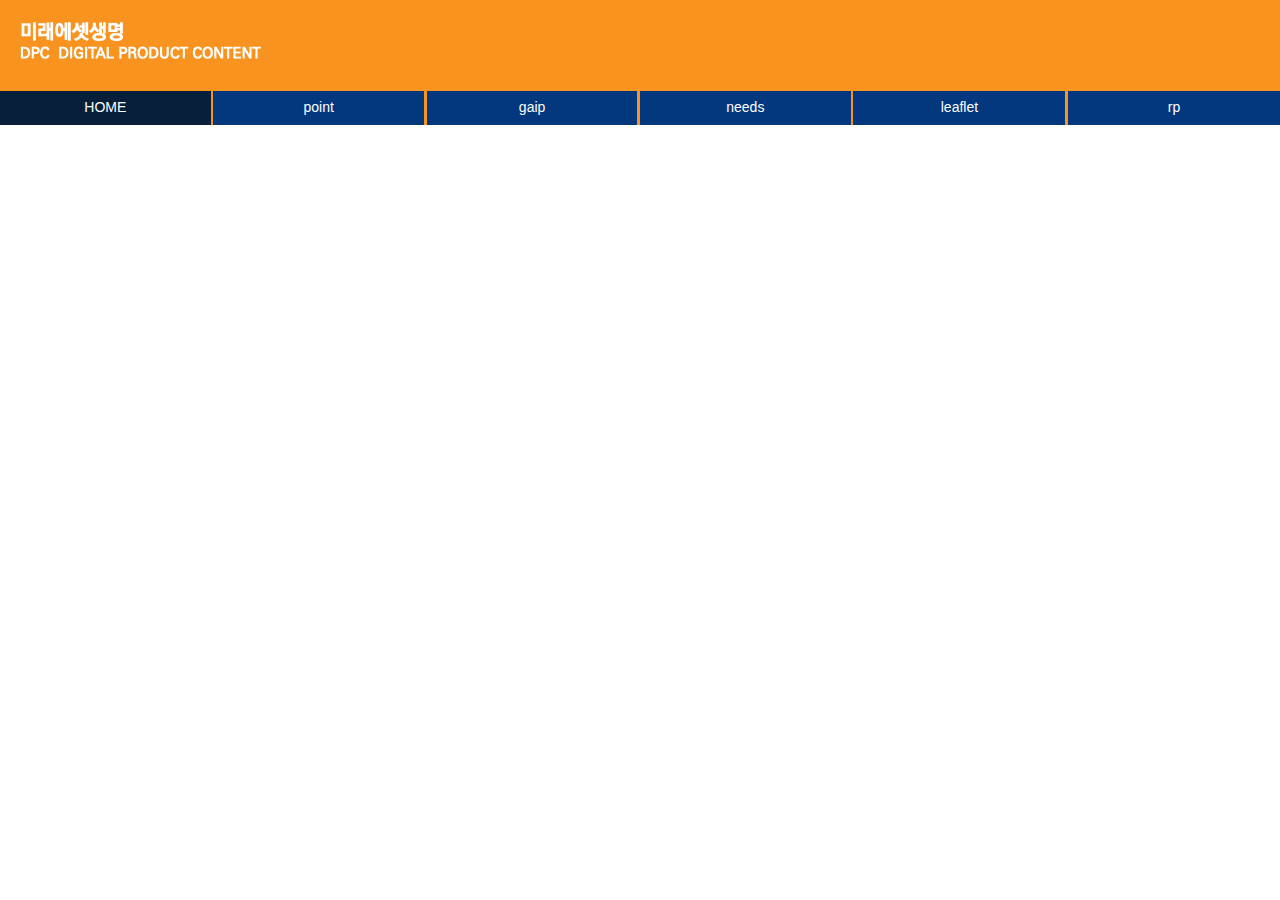
<file: index.html>
<!DOCTYPE html>
<html class="nojs html css_verticalspacer" lang="en-GB">
 <head>

  <meta http-equiv="Content-type" content="text/html;charset=UTF-8"/>
  <meta name="generator" content="2018.1.1.386"/>
  <meta name="viewport" content="width=device-width, initial-scale=1.0"/>
  
  <script type="text/javascript">
   // Update the 'nojs'/'js' class on the html node
document.documentElement.className = document.documentElement.className.replace(/\bnojs\b/g, 'js');

// Check that all required assets are uploaded and up-to-date
if(typeof Muse == "undefined") window.Muse = {}; window.Muse.assets = {"required":["museutils.js", "museconfig.js", "jquery.watch.js", "jquery.musemenu.js", "jquery.museresponsive.js", "require.js", "index.css"], "outOfDate":[]};
</script>
  
  <title>HOME</title>
  <!-- CSS -->
  <link rel="stylesheet" type="text/css" href="css/site_global.css?crc=444006867"/>
  <link rel="stylesheet" type="text/css" href="css/index.css?crc=63461495" id="pagesheet"/>
  <!-- IE-only CSS -->
  <!--[if lt IE 9]>
  <link rel="stylesheet" type="text/css" href="css/nomq_index.css?crc=303362647" id="nomq_pagesheet"/>
  <![endif]-->
  <!-- JS includes -->
  <!--[if lt IE 9]>
  <script src="scripts/html5shiv.js?crc=4241844378" type="text/javascript"></script>
  <![endif]-->
   </head>
 <body>

  <div class="breakpoint active" id="bp_infinity" data-min-width="641"><!-- responsive breakpoint node -->
   <div class="clearfix borderbox" id="page"><!-- group -->
    <div class="clearfix grpelem" id="pu94"><!-- group -->
     <div class="browser_width grpelem shared_content" id="u94-bw" data-content-guid="u94-bw_content">
      <div id="u94"><!-- simple frame --></div>
     </div>
     <div class="browser_width grpelem" id="menuu262-bw">
      <nav class="MenuBar clearfix" id="menuu262"><!-- horizontal box -->
       <div class="MenuItemContainer clearfix grpelem" id="u263"><!-- vertical box -->
        <a class="nonblock nontext MenuItem MenuItemWithSubMenu MuseMenuActive borderbox clearfix colelem" id="u264" href="index.html"><!-- horizontal box --><div class="MenuItemLabel NoWrap clearfix grpelem" id="u266-4"><!-- content --><p class="shared_content" data-content-guid="u266-4_0_content">HOME</p></div></a>
       </div>
       <div class="MenuItemContainer clearfix grpelem" id="u270"><!-- vertical box -->
        <a class="nonblock nontext MenuItem MenuItemWithSubMenu borderbox clearfix colelem" id="u273" href="point.html"><!-- horizontal box --><div class="MenuItemLabel NoWrap clearfix grpelem" id="u276-4"><!-- content --><p class="shared_content" data-content-guid="u276-4_0_content">point</p></div></a>
       </div>
       <div class="MenuItemContainer clearfix grpelem" id="u1886"><!-- vertical box -->
        <a class="nonblock nontext MenuItem MenuItemWithSubMenu borderbox clearfix colelem" id="u1887" href="gaip.html"><!-- horizontal box --><div class="MenuItemLabel NoWrap clearfix grpelem" id="u1890-4"><!-- content --><p class="shared_content" data-content-guid="u1890-4_0_content">gaip</p></div></a>
       </div>
       <div class="MenuItemContainer clearfix grpelem" id="u307"><!-- vertical box -->
        <a class="nonblock nontext MenuItem MenuItemWithSubMenu borderbox clearfix colelem" id="u308" href="needs.html"><!-- horizontal box --><div class="MenuItemLabel NoWrap clearfix grpelem" id="u311-4"><!-- content --><p class="shared_content" data-content-guid="u311-4_0_content">needs</p></div></a>
       </div>
       <div class="MenuItemContainer clearfix grpelem" id="u328"><!-- vertical box -->
        <a class="nonblock nontext MenuItem MenuItemWithSubMenu borderbox clearfix colelem" id="u331" href="leaflet.html"><!-- horizontal box --><div class="MenuItemLabel NoWrap clearfix grpelem" id="u334-4"><!-- content --><p class="shared_content" data-content-guid="u334-4_0_content">leaflet</p></div></a>
       </div>
       <div class="MenuItemContainer clearfix grpelem" id="u349"><!-- vertical box -->
        <a class="nonblock nontext MenuItem MenuItemWithSubMenu borderbox clearfix colelem" id="u352" href="rp.html"><!-- horizontal box --><div class="MenuItemLabel NoWrap clearfix grpelem" id="u355-4"><!-- content --><p class="shared_content" data-content-guid="u355-4_0_content">rp</p></div></a>
       </div>
      </nav>
     </div>
    </div>
    <img class="temp_no_img_src" id="u1268-6" alt="미래에셋생명 DPC DIGITAL PRODUCT CONTENT" width="270" height="49" data-orig-src="images/u1268-6.png?crc=3860442272" src="images/blank.gif?crc=4208392903"/><!-- rasterized frame -->
    <div class="verticalspacer" data-offset-top="125" data-content-above-spacer="125" data-content-below-spacer="375" data-sizePolicy="fixed" data-pintopage="page_fixedLeft"></div>
   </div>
  </div>
  <div class="breakpoint" id="bp_640" data-min-width="361" data-max-width="640"><!-- responsive breakpoint node -->
   <div class="clearfix borderbox temp_no_id" data-orig-id="page"><!-- group -->
    <div class="clearfix grpelem temp_no_id" data-orig-id="pu94"><!-- group -->
     <span class="browser_width grpelem placeholder" data-placeholder-for="u94-bw_content"><!-- placeholder node --></span>
     <div class="browser_width grpelem temp_no_id" data-orig-id="menuu262-bw">
      <nav class="MenuBar clearfix temp_no_id" data-orig-id="menuu262"><!-- horizontal box -->
       <div class="MenuItemContainer clearfix grpelem temp_no_id" data-orig-id="u263"><!-- vertical box -->
        <a class="nonblock nontext MenuItem MenuItemWithSubMenu MuseMenuActive borderbox clearfix colelem temp_no_id" href="index.html" data-orig-id="u264"><!-- horizontal box --><div class="MenuItemLabel NoWrap clearfix grpelem temp_no_id" data-orig-id="u266-4"><!-- content --><span class="placeholder" data-placeholder-for="u266-4_0_content"><!-- placeholder node --></span></div></a>
       </div>
       <div class="MenuItemContainer clearfix grpelem temp_no_id" data-orig-id="u270"><!-- vertical box -->
        <a class="nonblock nontext MenuItem MenuItemWithSubMenu borderbox clearfix colelem temp_no_id" href="point.html" data-orig-id="u273"><!-- horizontal box --><div class="MenuItemLabel NoWrap clearfix grpelem temp_no_id" data-orig-id="u276-4"><!-- content --><span class="placeholder" data-placeholder-for="u276-4_0_content"><!-- placeholder node --></span></div></a>
       </div>
       <div class="MenuItemContainer clearfix grpelem temp_no_id" data-orig-id="u1886"><!-- vertical box -->
        <a class="nonblock nontext MenuItem MenuItemWithSubMenu borderbox clearfix colelem temp_no_id" href="gaip.html" data-orig-id="u1887"><!-- horizontal box --><div class="MenuItemLabel NoWrap clearfix grpelem temp_no_id" data-orig-id="u1890-4"><!-- content --><span class="placeholder" data-placeholder-for="u1890-4_0_content"><!-- placeholder node --></span></div></a>
       </div>
       <div class="MenuItemContainer clearfix grpelem temp_no_id" data-orig-id="u307"><!-- vertical box -->
        <a class="nonblock nontext MenuItem MenuItemWithSubMenu borderbox clearfix colelem temp_no_id" href="needs.html" data-orig-id="u308"><!-- horizontal box --><div class="MenuItemLabel NoWrap clearfix grpelem temp_no_id" data-orig-id="u311-4"><!-- content --><span class="placeholder" data-placeholder-for="u311-4_0_content"><!-- placeholder node --></span></div></a>
       </div>
       <div class="MenuItemContainer clearfix grpelem temp_no_id" data-orig-id="u328"><!-- vertical box -->
        <a class="nonblock nontext MenuItem MenuItemWithSubMenu borderbox clearfix colelem temp_no_id" href="leaflet.html" data-orig-id="u331"><!-- horizontal box --><div class="MenuItemLabel NoWrap clearfix grpelem temp_no_id" data-orig-id="u334-4"><!-- content --><span class="placeholder" data-placeholder-for="u334-4_0_content"><!-- placeholder node --></span></div></a>
       </div>
       <div class="MenuItemContainer clearfix grpelem temp_no_id" data-orig-id="u349"><!-- vertical box -->
        <a class="nonblock nontext MenuItem MenuItemWithSubMenu borderbox clearfix colelem temp_no_id" href="rp.html" data-orig-id="u352"><!-- horizontal box --><div class="MenuItemLabel NoWrap clearfix grpelem temp_no_id" data-orig-id="u355-4"><!-- content --><span class="placeholder" data-placeholder-for="u355-4_0_content"><!-- placeholder node --></span></div></a>
       </div>
      </nav>
     </div>
    </div>
    <img class="temp_no_id temp_no_img_src" alt="미래에셋생명 DPC DIGITAL PRODUCT CONTENT" width="254" height="48" data-orig-src="images/u1268-62.png?crc=4273820994" data-orig-id="u1268-6" src="images/blank.gif?crc=4208392903"/><!-- rasterized frame -->
    <div class="verticalspacer shared_content" data-offset-top="136" data-content-above-spacer="136" data-content-below-spacer="364" data-sizePolicy="fixed" data-pintopage="page_fixedLeft" data-content-guid="page_2_content"></div>
   </div>
  </div>
  <div class="breakpoint" id="bp_360" data-max-width="360"><!-- responsive breakpoint node -->
   <div class="clearfix borderbox temp_no_id" data-orig-id="page"><!-- group -->
    <div class="clearfix grpelem temp_no_id" data-orig-id="pu94"><!-- group -->
     <span class="browser_width grpelem placeholder" data-placeholder-for="u94-bw_content"><!-- placeholder node --></span>
     <div class="browser_width grpelem temp_no_id" data-orig-id="menuu262-bw">
      <nav class="MenuBar clearfix temp_no_id" data-orig-id="menuu262"><!-- horizontal box -->
       <div class="MenuItemContainer clearfix grpelem temp_no_id" data-orig-id="u263"><!-- vertical box -->
        <a class="nonblock nontext MenuItem MenuItemWithSubMenu MuseMenuActive borderbox clearfix colelem temp_no_id" href="index.html" data-orig-id="u264"><!-- horizontal box --><div class="MenuItemLabel NoWrap clearfix grpelem temp_no_id" data-orig-id="u266-4"><!-- content --><span class="placeholder" data-placeholder-for="u266-4_0_content"><!-- placeholder node --></span></div></a>
       </div>
       <div class="MenuItemContainer clearfix grpelem temp_no_id" data-orig-id="u270"><!-- vertical box -->
        <a class="nonblock nontext MenuItem MenuItemWithSubMenu borderbox clearfix colelem temp_no_id" href="point.html" data-orig-id="u273"><!-- horizontal box --><div class="MenuItemLabel NoWrap clearfix grpelem temp_no_id" data-orig-id="u276-4"><!-- content --><span class="placeholder" data-placeholder-for="u276-4_0_content"><!-- placeholder node --></span></div></a>
       </div>
       <div class="MenuItemContainer clearfix grpelem temp_no_id" data-orig-id="u1886"><!-- vertical box -->
        <a class="nonblock nontext MenuItem MenuItemWithSubMenu borderbox clearfix colelem temp_no_id" href="gaip.html" data-orig-id="u1887"><!-- horizontal box --><div class="MenuItemLabel NoWrap clearfix grpelem temp_no_id" data-orig-id="u1890-4"><!-- content --><span class="placeholder" data-placeholder-for="u1890-4_0_content"><!-- placeholder node --></span></div></a>
       </div>
       <div class="MenuItemContainer clearfix grpelem temp_no_id" data-orig-id="u307"><!-- vertical box -->
        <a class="nonblock nontext MenuItem MenuItemWithSubMenu borderbox clearfix colelem temp_no_id" href="needs.html" data-orig-id="u308"><!-- horizontal box --><div class="MenuItemLabel NoWrap clearfix grpelem temp_no_id" data-orig-id="u311-4"><!-- content --><span class="placeholder" data-placeholder-for="u311-4_0_content"><!-- placeholder node --></span></div></a>
       </div>
       <div class="MenuItemContainer clearfix grpelem temp_no_id" data-orig-id="u328"><!-- vertical box -->
        <a class="nonblock nontext MenuItem MenuItemWithSubMenu borderbox clearfix colelem temp_no_id" href="leaflet.html" data-orig-id="u331"><!-- horizontal box --><div class="MenuItemLabel NoWrap clearfix grpelem temp_no_id" data-orig-id="u334-4"><!-- content --><span class="placeholder" data-placeholder-for="u334-4_0_content"><!-- placeholder node --></span></div></a>
       </div>
       <div class="MenuItemContainer clearfix grpelem temp_no_id" data-orig-id="u349"><!-- vertical box -->
        <a class="nonblock nontext MenuItem MenuItemWithSubMenu borderbox clearfix colelem temp_no_id" href="rp.html" data-orig-id="u352"><!-- horizontal box --><div class="MenuItemLabel NoWrap clearfix grpelem temp_no_id" data-orig-id="u355-4"><!-- content --><span class="placeholder" data-placeholder-for="u355-4_0_content"><!-- placeholder node --></span></div></a>
       </div>
      </nav>
     </div>
    </div>
    <img class="temp_no_id temp_no_img_src" alt="미래에셋생명 DPC DIGITAL PRODUCT CONTENT" width="262" height="53" data-orig-src="images/u1268-63.png?crc=4062057773" data-orig-id="u1268-6" src="images/blank.gif?crc=4208392903"/><!-- rasterized frame -->
    <span class="verticalspacer placeholder" data-placeholder-for="page_2_content"><!-- placeholder node --></span>
   </div>
  </div>
  <!-- Other scripts -->
  <script type="text/javascript">
   // Decide whether to suppress missing file error or not based on preference setting
var suppressMissingFileError = false
</script>
  <script type="text/javascript">
   window.Muse.assets.check=function(c){if(!window.Muse.assets.checked){window.Muse.assets.checked=!0;var b={},d=function(a,b){if(window.getComputedStyle){var c=window.getComputedStyle(a,null);return c&&c.getPropertyValue(b)||c&&c[b]||""}if(document.documentElement.currentStyle)return(c=a.currentStyle)&&c[b]||a.style&&a.style[b]||"";return""},a=function(a){if(a.match(/^rgb/))return a=a.replace(/\s+/g,"").match(/([\d\,]+)/gi)[0].split(","),(parseInt(a[0])<<16)+(parseInt(a[1])<<8)+parseInt(a[2]);if(a.match(/^\#/))return parseInt(a.substr(1),
16);return 0},f=function(f){for(var g=document.getElementsByTagName("link"),j=0;j<g.length;j++)if("text/css"==g[j].type){var l=(g[j].href||"").match(/\/?css\/([\w\-]+\.css)\?crc=(\d+)/);if(!l||!l[1]||!l[2])break;b[l[1]]=l[2]}g=document.createElement("div");g.className="version";g.style.cssText="display:none; width:1px; height:1px;";document.getElementsByTagName("body")[0].appendChild(g);for(j=0;j<Muse.assets.required.length;){var l=Muse.assets.required[j],k=l.match(/([\w\-\.]+)\.(\w+)$/),i=k&&k[1]?
k[1]:null,k=k&&k[2]?k[2]:null;switch(k.toLowerCase()){case "css":i=i.replace(/\W/gi,"_").replace(/^([^a-z])/gi,"_$1");g.className+=" "+i;i=a(d(g,"color"));k=a(d(g,"backgroundColor"));i!=0||k!=0?(Muse.assets.required.splice(j,1),"undefined"!=typeof b[l]&&(i!=b[l]>>>24||k!=(b[l]&16777215))&&Muse.assets.outOfDate.push(l)):j++;g.className="version";break;case "js":j++;break;default:throw Error("Unsupported file type: "+k);}}c?c().jquery!="1.8.3"&&Muse.assets.outOfDate.push("jquery-1.8.3.min.js"):Muse.assets.required.push("jquery-1.8.3.min.js");
g.parentNode.removeChild(g);if(Muse.assets.outOfDate.length||Muse.assets.required.length)g="Some files on the server may be missing or incorrect. Clear browser cache and try again. If the problem persists please contact website author.",f&&Muse.assets.outOfDate.length&&(g+="\nOut of date: "+Muse.assets.outOfDate.join(",")),f&&Muse.assets.required.length&&(g+="\nMissing: "+Muse.assets.required.join(",")),suppressMissingFileError?(g+="\nUse SuppressMissingFileError key in AppPrefs.xml to show missing file error pop up.",console.log(g)):alert(g)};location&&location.search&&location.search.match&&location.search.match(/muse_debug/gi)?
setTimeout(function(){f(!0)},5E3):f()}};
var muse_init=function(){require.config({baseUrl:""});require(["jquery","museutils","whatinput","jquery.watch","jquery.musemenu","jquery.museresponsive"],function(c){var $ = c;$(document).ready(function(){try{
window.Muse.assets.check($);/* body */
Muse.Utils.transformMarkupToFixBrowserProblemsPreInit();/* body */
Muse.Utils.prepHyperlinks(true);/* body */
Muse.Utils.resizeHeight('.browser_width');/* resize height */
Muse.Utils.requestAnimationFrame(function() { $('body').addClass('initialized'); });/* mark body as initialized */
Muse.Utils.makeButtonsVisibleAfterSettingMinWidth();/* body */
Muse.Utils.initWidget('.MenuBar', ['#bp_infinity', '#bp_640', '#bp_360'], function(elem) { return $(elem).museMenu(); });/* unifiedNavBar */
Muse.Utils.fullPage('#page');/* 100% height page */
$( '.breakpoint' ).registerBreakpoint();/* Register breakpoints */
Muse.Utils.transformMarkupToFixBrowserProblems();/* body */
}catch(b){if(b&&"function"==typeof b.notify?b.notify():Muse.Assert.fail("Error calling selector function: "+b),false)throw b;}})})};

</script>
  <!-- RequireJS script -->
  <script src="scripts/require.js?crc=4177726516" type="text/javascript" async data-main="scripts/museconfig.js?crc=3936894949" onload="if (requirejs) requirejs.onError = function(requireType, requireModule) { if (requireType && requireType.toString && requireType.toString().indexOf && 0 <= requireType.toString().indexOf('#scripterror')) window.Muse.assets.check(); }" onerror="window.Muse.assets.check();"></script>
   </body>
</html>
</file>
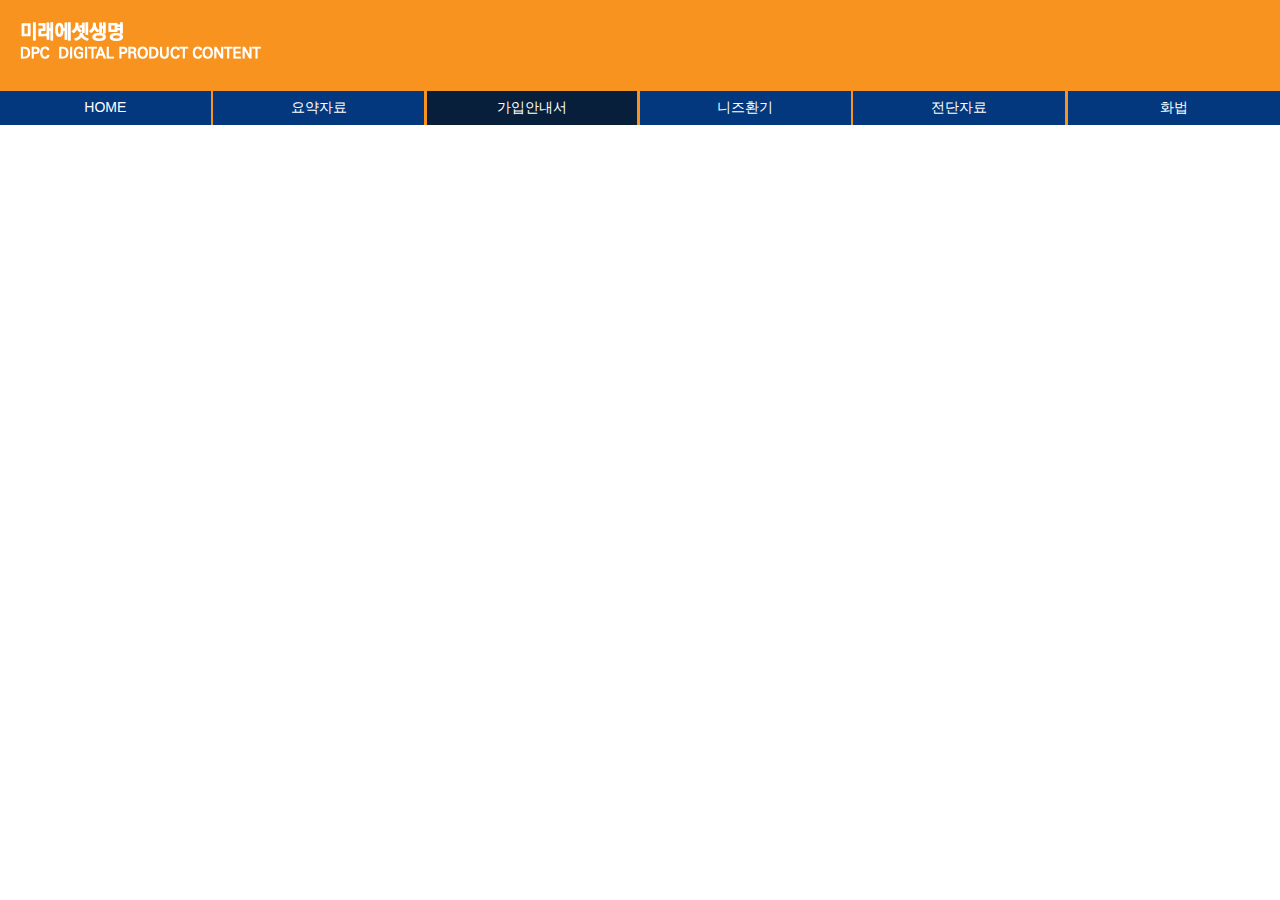
<file: gaip.html>
<!DOCTYPE html>
<html class="nojs html css_verticalspacer" lang="en-GB">
 <head>

  <meta http-equiv="Content-type" content="text/html;charset=UTF-8"/>
  <meta name="generator" content="2018.1.1.386"/>
  <meta name="viewport" content="width=device-width, initial-scale=1.0"/>
  
  <script type="text/javascript">
   // Update the 'nojs'/'js' class on the html node
document.documentElement.className = document.documentElement.className.replace(/\bnojs\b/g, 'js');

// Check that all required assets are uploaded and up-to-date
if(typeof Muse == "undefined") window.Muse = {}; window.Muse.assets = {"required":["museutils.js", "museconfig.js", "jquery.watch.js", "jquery.musemenu.js", "jquery.museresponsive.js", "require.js", "gaip.css"], "outOfDate":[]};
</script>
  
  <title>gaip</title>
  <!-- CSS -->
  <link rel="stylesheet" type="text/css" href="css/site_global.css?crc=444006867"/>
  <link rel="stylesheet" type="text/css" href="css/gaip.css?crc=3835445264" id="pagesheet"/>
  <!-- IE-only CSS -->
  <!--[if lt IE 9]>
  <link rel="stylesheet" type="text/css" href="css/nomq_gaip.css?crc=4228117049" id="nomq_pagesheet"/>
  <![endif]-->
  <!-- JS includes -->
  <!--[if lt IE 9]>
  <script src="scripts/html5shiv.js?crc=4241844378" type="text/javascript"></script>
  <![endif]-->
   </head>
 <body>

  <div class="breakpoint active" id="bp_infinity" data-min-width="641"><!-- responsive breakpoint node -->
   <div class="clearfix borderbox" id="page"><!-- group -->
    <div class="clearfix grpelem" id="pu1718"><!-- group -->
     <div class="browser_width grpelem shared_content" id="u1718-bw" data-content-guid="u1718-bw_content">
      <div id="u1718"><!-- simple frame --></div>
     </div>
     <div class="browser_width grpelem" id="menuu1719-bw">
      <nav class="MenuBar clearfix" id="menuu1719"><!-- horizontal box -->
       <div class="MenuItemContainer clearfix grpelem" id="u1720"><!-- vertical box -->
        <a class="nonblock nontext MenuItem MenuItemWithSubMenu borderbox clearfix colelem" id="u1721" href="index.html"><!-- horizontal box --><div class="MenuItemLabel NoWrap clearfix grpelem" id="u1723-4"><!-- content --><p class="shared_content" data-content-guid="u1723-4_0_content">HOME</p></div></a>
       </div>
       <div class="MenuItemContainer clearfix grpelem" id="u1748"><!-- vertical box -->
        <a class="nonblock nontext MenuItem MenuItemWithSubMenu borderbox clearfix colelem" id="u1751" href="point.html"><!-- horizontal box --><div class="MenuItemLabel NoWrap clearfix grpelem" id="u1754-4"><!-- content --><p class="shared_content" data-content-guid="u1754-4_0_content">요약자료</p></div></a>
       </div>
       <div class="MenuItemContainer clearfix grpelem" id="u2133"><!-- vertical box -->
        <a class="nonblock nontext MenuItem MenuItemWithSubMenu MuseMenuActive borderbox clearfix colelem" id="u2134" href="gaip.html"><!-- horizontal box --><div class="MenuItemLabel NoWrap clearfix grpelem" id="u2136-4"><!-- content --><p class="shared_content" data-content-guid="u2136-4_0_content">가입안내서</p></div></a>
       </div>
       <div class="MenuItemContainer clearfix grpelem" id="u1727"><!-- vertical box -->
        <a class="nonblock nontext MenuItem MenuItemWithSubMenu borderbox clearfix colelem" id="u1730" href="needs.html"><!-- horizontal box --><div class="MenuItemLabel NoWrap clearfix grpelem" id="u1732-4"><!-- content --><p class="shared_content" data-content-guid="u1732-4_0_content">니즈환기</p></div></a>
       </div>
       <div class="MenuItemContainer clearfix grpelem" id="u1741"><!-- vertical box -->
        <a class="nonblock nontext MenuItem MenuItemWithSubMenu borderbox clearfix colelem" id="u1742" href="leaflet.html"><!-- horizontal box --><div class="MenuItemLabel NoWrap clearfix grpelem" id="u1743-4"><!-- content --><p class="shared_content" data-content-guid="u1743-4_0_content">전단자료</p></div></a>
       </div>
       <div class="MenuItemContainer clearfix grpelem" id="u1734"><!-- vertical box -->
        <a class="nonblock nontext MenuItem MenuItemWithSubMenu borderbox clearfix colelem" id="u1737" href="rp.html"><!-- horizontal box --><div class="MenuItemLabel NoWrap clearfix grpelem" id="u1739-4"><!-- content --><p class="shared_content" data-content-guid="u1739-4_0_content">화법</p></div></a>
       </div>
      </nav>
     </div>
    </div>
    <img class="temp_no_img_src" id="u1755-6" alt="미래에셋생명 DPC DIGITAL PRODUCT CONTENT" width="401" height="69" data-orig-src="images/u1755-6.png?crc=4271866896" src="images/blank.gif?crc=4208392903"/><!-- rasterized frame -->
    <div class="verticalspacer" data-offset-top="125" data-content-above-spacer="125" data-content-below-spacer="375" data-sizePolicy="fixed" data-pintopage="page_fixedLeft"></div>
   </div>
  </div>
  <div class="breakpoint" id="bp_640" data-min-width="361" data-max-width="640"><!-- responsive breakpoint node -->
   <div class="clearfix borderbox temp_no_id" data-orig-id="page"><!-- group -->
    <div class="clearfix grpelem temp_no_id" data-orig-id="pu1718"><!-- group -->
     <span class="browser_width grpelem placeholder" data-placeholder-for="u1718-bw_content"><!-- placeholder node --></span>
     <div class="browser_width grpelem temp_no_id" data-orig-id="menuu1719-bw">
      <nav class="MenuBar clearfix temp_no_id" data-orig-id="menuu1719"><!-- horizontal box -->
       <div class="MenuItemContainer clearfix grpelem temp_no_id" data-orig-id="u1720"><!-- vertical box -->
        <a class="nonblock nontext MenuItem MenuItemWithSubMenu borderbox clearfix colelem temp_no_id" href="index.html" data-orig-id="u1721"><!-- horizontal box --><div class="MenuItemLabel NoWrap clearfix grpelem temp_no_id" data-orig-id="u1723-4"><!-- content --><span class="placeholder" data-placeholder-for="u1723-4_0_content"><!-- placeholder node --></span></div></a>
       </div>
       <div class="MenuItemContainer clearfix grpelem temp_no_id" data-orig-id="u1748"><!-- vertical box -->
        <a class="nonblock nontext MenuItem MenuItemWithSubMenu borderbox clearfix colelem temp_no_id" href="point.html" data-orig-id="u1751"><!-- horizontal box --><div class="MenuItemLabel NoWrap clearfix grpelem temp_no_id" data-orig-id="u1754-4"><!-- content --><span class="placeholder" data-placeholder-for="u1754-4_0_content"><!-- placeholder node --></span></div></a>
       </div>
       <div class="MenuItemContainer clearfix grpelem temp_no_id" data-orig-id="u2133"><!-- vertical box -->
        <a class="nonblock nontext MenuItem MenuItemWithSubMenu MuseMenuActive borderbox clearfix colelem temp_no_id" href="gaip.html" data-orig-id="u2134"><!-- horizontal box --><div class="MenuItemLabel NoWrap clearfix grpelem temp_no_id" data-orig-id="u2136-4"><!-- content --><span class="placeholder" data-placeholder-for="u2136-4_0_content"><!-- placeholder node --></span></div></a>
       </div>
       <div class="MenuItemContainer clearfix grpelem temp_no_id" data-orig-id="u1727"><!-- vertical box -->
        <a class="nonblock nontext MenuItem MenuItemWithSubMenu borderbox clearfix colelem temp_no_id" href="needs.html" data-orig-id="u1730"><!-- horizontal box --><div class="MenuItemLabel NoWrap clearfix grpelem temp_no_id" data-orig-id="u1732-4"><!-- content --><span class="placeholder" data-placeholder-for="u1732-4_0_content"><!-- placeholder node --></span></div></a>
       </div>
       <div class="MenuItemContainer clearfix grpelem temp_no_id" data-orig-id="u1741"><!-- vertical box -->
        <a class="nonblock nontext MenuItem MenuItemWithSubMenu borderbox clearfix colelem temp_no_id" href="leaflet.html" data-orig-id="u1742"><!-- horizontal box --><div class="MenuItemLabel NoWrap clearfix grpelem temp_no_id" data-orig-id="u1743-4"><!-- content --><span class="placeholder" data-placeholder-for="u1743-4_0_content"><!-- placeholder node --></span></div></a>
       </div>
       <div class="MenuItemContainer clearfix grpelem temp_no_id" data-orig-id="u1734"><!-- vertical box -->
        <a class="nonblock nontext MenuItem MenuItemWithSubMenu borderbox clearfix colelem temp_no_id" href="rp.html" data-orig-id="u1737"><!-- horizontal box --><div class="MenuItemLabel NoWrap clearfix grpelem temp_no_id" data-orig-id="u1739-4"><!-- content --><span class="placeholder" data-placeholder-for="u1739-4_0_content"><!-- placeholder node --></span></div></a>
       </div>
      </nav>
     </div>
    </div>
    <img class="temp_no_id temp_no_img_src" alt="미래에셋생명 DPC DIGITAL PRODUCT CONTENT" width="307" height="59" data-orig-src="images/u1755-62.png?crc=251818399" data-orig-id="u1755-6" src="images/blank.gif?crc=4208392903"/><!-- rasterized frame -->
    <div class="verticalspacer shared_content" data-offset-top="136" data-content-above-spacer="136" data-content-below-spacer="364" data-sizePolicy="fixed" data-pintopage="page_fixedLeft" data-content-guid="page_2_content"></div>
   </div>
  </div>
  <div class="breakpoint" id="bp_360" data-max-width="360"><!-- responsive breakpoint node -->
   <div class="clearfix borderbox temp_no_id" data-orig-id="page"><!-- group -->
    <div class="clearfix grpelem temp_no_id" data-orig-id="pu1718"><!-- group -->
     <span class="browser_width grpelem placeholder" data-placeholder-for="u1718-bw_content"><!-- placeholder node --></span>
     <div class="browser_width grpelem temp_no_id" data-orig-id="menuu1719-bw">
      <nav class="MenuBar clearfix temp_no_id" data-orig-id="menuu1719"><!-- horizontal box -->
       <div class="MenuItemContainer clearfix grpelem temp_no_id" data-orig-id="u1720"><!-- vertical box -->
        <a class="nonblock nontext MenuItem MenuItemWithSubMenu borderbox clearfix colelem temp_no_id" href="index.html" data-orig-id="u1721"><!-- horizontal box --><div class="MenuItemLabel NoWrap clearfix grpelem temp_no_id" data-orig-id="u1723-4"><!-- content --><span class="placeholder" data-placeholder-for="u1723-4_0_content"><!-- placeholder node --></span></div></a>
       </div>
       <div class="MenuItemContainer clearfix grpelem temp_no_id" data-orig-id="u1748"><!-- vertical box -->
        <a class="nonblock nontext MenuItem MenuItemWithSubMenu borderbox clearfix colelem temp_no_id" href="point.html" data-orig-id="u1751"><!-- horizontal box --><div class="MenuItemLabel NoWrap clearfix grpelem temp_no_id" data-orig-id="u1754-4"><!-- content --><span class="placeholder" data-placeholder-for="u1754-4_0_content"><!-- placeholder node --></span></div></a>
       </div>
       <div class="MenuItemContainer clearfix grpelem temp_no_id" data-orig-id="u2133"><!-- vertical box -->
        <a class="nonblock nontext MenuItem MenuItemWithSubMenu MuseMenuActive borderbox clearfix colelem temp_no_id" href="gaip.html" data-orig-id="u2134"><!-- horizontal box --><div class="MenuItemLabel NoWrap clearfix grpelem temp_no_id" data-orig-id="u2136-4"><!-- content --><span class="placeholder" data-placeholder-for="u2136-4_0_content"><!-- placeholder node --></span></div></a>
       </div>
       <div class="MenuItemContainer clearfix grpelem temp_no_id" data-orig-id="u1727"><!-- vertical box -->
        <a class="nonblock nontext MenuItem MenuItemWithSubMenu borderbox clearfix colelem temp_no_id" href="needs.html" data-orig-id="u1730"><!-- horizontal box --><div class="MenuItemLabel NoWrap clearfix grpelem temp_no_id" data-orig-id="u1732-4"><!-- content --><span class="placeholder" data-placeholder-for="u1732-4_0_content"><!-- placeholder node --></span></div></a>
       </div>
       <div class="MenuItemContainer clearfix grpelem temp_no_id" data-orig-id="u1741"><!-- vertical box -->
        <a class="nonblock nontext MenuItem MenuItemWithSubMenu borderbox clearfix colelem temp_no_id" href="leaflet.html" data-orig-id="u1742"><!-- horizontal box --><div class="MenuItemLabel NoWrap clearfix grpelem temp_no_id" data-orig-id="u1743-4"><!-- content --><span class="placeholder" data-placeholder-for="u1743-4_0_content"><!-- placeholder node --></span></div></a>
       </div>
       <div class="MenuItemContainer clearfix grpelem temp_no_id" data-orig-id="u1734"><!-- vertical box -->
        <a class="nonblock nontext MenuItem MenuItemWithSubMenu borderbox clearfix colelem temp_no_id" href="rp.html" data-orig-id="u1737"><!-- horizontal box --><div class="MenuItemLabel NoWrap clearfix grpelem temp_no_id" data-orig-id="u1739-4"><!-- content --><span class="placeholder" data-placeholder-for="u1739-4_0_content"><!-- placeholder node --></span></div></a>
       </div>
      </nav>
     </div>
    </div>
    <img class="temp_no_id temp_no_img_src" alt="미래에셋생명 DPC DIGITAL PRODUCT CONTENT" width="248" height="59" data-orig-src="images/u1755-63.png?crc=4109840836" data-orig-id="u1755-6" src="images/blank.gif?crc=4208392903"/><!-- rasterized frame -->
    <span class="verticalspacer placeholder" data-placeholder-for="page_2_content"><!-- placeholder node --></span>
   </div>
  </div>
  <!-- Other scripts -->
  <script type="text/javascript">
   // Decide whether to suppress missing file error or not based on preference setting
var suppressMissingFileError = false
</script>
  <script type="text/javascript">
   window.Muse.assets.check=function(c){if(!window.Muse.assets.checked){window.Muse.assets.checked=!0;var b={},d=function(a,b){if(window.getComputedStyle){var c=window.getComputedStyle(a,null);return c&&c.getPropertyValue(b)||c&&c[b]||""}if(document.documentElement.currentStyle)return(c=a.currentStyle)&&c[b]||a.style&&a.style[b]||"";return""},a=function(a){if(a.match(/^rgb/))return a=a.replace(/\s+/g,"").match(/([\d\,]+)/gi)[0].split(","),(parseInt(a[0])<<16)+(parseInt(a[1])<<8)+parseInt(a[2]);if(a.match(/^\#/))return parseInt(a.substr(1),
16);return 0},f=function(f){for(var g=document.getElementsByTagName("link"),j=0;j<g.length;j++)if("text/css"==g[j].type){var l=(g[j].href||"").match(/\/?css\/([\w\-]+\.css)\?crc=(\d+)/);if(!l||!l[1]||!l[2])break;b[l[1]]=l[2]}g=document.createElement("div");g.className="version";g.style.cssText="display:none; width:1px; height:1px;";document.getElementsByTagName("body")[0].appendChild(g);for(j=0;j<Muse.assets.required.length;){var l=Muse.assets.required[j],k=l.match(/([\w\-\.]+)\.(\w+)$/),i=k&&k[1]?
k[1]:null,k=k&&k[2]?k[2]:null;switch(k.toLowerCase()){case "css":i=i.replace(/\W/gi,"_").replace(/^([^a-z])/gi,"_$1");g.className+=" "+i;i=a(d(g,"color"));k=a(d(g,"backgroundColor"));i!=0||k!=0?(Muse.assets.required.splice(j,1),"undefined"!=typeof b[l]&&(i!=b[l]>>>24||k!=(b[l]&16777215))&&Muse.assets.outOfDate.push(l)):j++;g.className="version";break;case "js":j++;break;default:throw Error("Unsupported file type: "+k);}}c?c().jquery!="1.8.3"&&Muse.assets.outOfDate.push("jquery-1.8.3.min.js"):Muse.assets.required.push("jquery-1.8.3.min.js");
g.parentNode.removeChild(g);if(Muse.assets.outOfDate.length||Muse.assets.required.length)g="Some files on the server may be missing or incorrect. Clear browser cache and try again. If the problem persists please contact website author.",f&&Muse.assets.outOfDate.length&&(g+="\nOut of date: "+Muse.assets.outOfDate.join(",")),f&&Muse.assets.required.length&&(g+="\nMissing: "+Muse.assets.required.join(",")),suppressMissingFileError?(g+="\nUse SuppressMissingFileError key in AppPrefs.xml to show missing file error pop up.",console.log(g)):alert(g)};location&&location.search&&location.search.match&&location.search.match(/muse_debug/gi)?
setTimeout(function(){f(!0)},5E3):f()}};
var muse_init=function(){require.config({baseUrl:""});require(["jquery","museutils","whatinput","jquery.watch","jquery.musemenu","jquery.museresponsive"],function(c){var $ = c;$(document).ready(function(){try{
window.Muse.assets.check($);/* body */
Muse.Utils.transformMarkupToFixBrowserProblemsPreInit();/* body */
Muse.Utils.prepHyperlinks(true);/* body */
Muse.Utils.resizeHeight('.browser_width');/* resize height */
Muse.Utils.requestAnimationFrame(function() { $('body').addClass('initialized'); });/* mark body as initialized */
Muse.Utils.makeButtonsVisibleAfterSettingMinWidth();/* body */
Muse.Utils.initWidget('.MenuBar', ['#bp_infinity', '#bp_640', '#bp_360'], function(elem) { return $(elem).museMenu(); });/* unifiedNavBar */
Muse.Utils.fullPage('#page');/* 100% height page */
$( '.breakpoint' ).registerBreakpoint();/* Register breakpoints */
Muse.Utils.transformMarkupToFixBrowserProblems();/* body */
}catch(b){if(b&&"function"==typeof b.notify?b.notify():Muse.Assert.fail("Error calling selector function: "+b),false)throw b;}})})};

</script>
  <!-- RequireJS script -->
  <script src="scripts/require.js?crc=4177726516" type="text/javascript" async data-main="scripts/museconfig.js?crc=3936894949" onload="if (requirejs) requirejs.onError = function(requireType, requireModule) { if (requireType && requireType.toString && requireType.toString().indexOf && 0 <= requireType.toString().indexOf('#scripterror')) window.Muse.assets.check(); }" onerror="window.Muse.assets.check();"></script>
   </body>
</html>
</file>
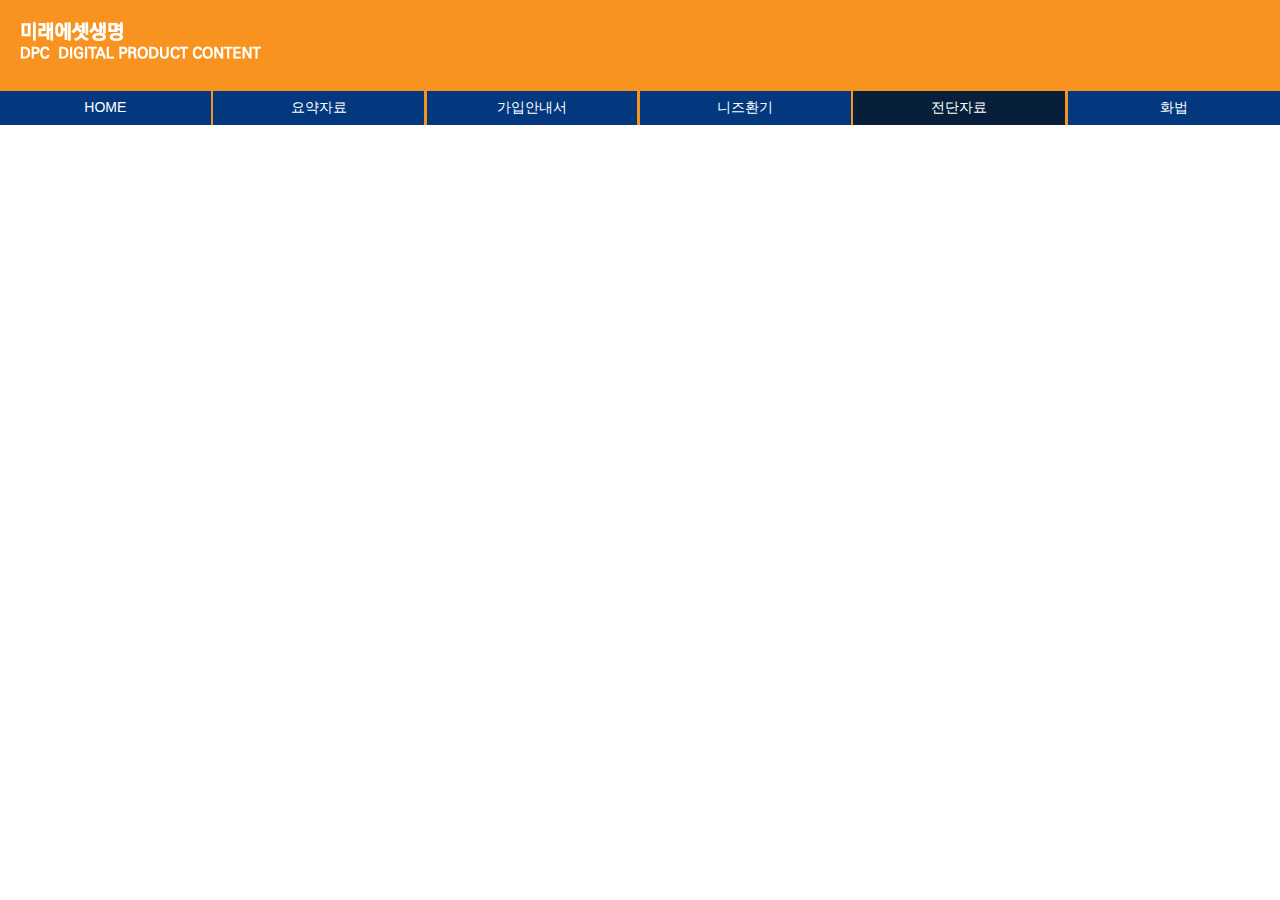
<file: leaflet.html>
<!DOCTYPE html>
<html class="nojs html css_verticalspacer" lang="en-GB">
 <head>

  <meta http-equiv="Content-type" content="text/html;charset=UTF-8"/>
  <meta name="generator" content="2018.1.1.386"/>
  <meta name="viewport" content="width=device-width, initial-scale=1.0"/>
  
  <script type="text/javascript">
   // Update the 'nojs'/'js' class on the html node
document.documentElement.className = document.documentElement.className.replace(/\bnojs\b/g, 'js');

// Check that all required assets are uploaded and up-to-date
if(typeof Muse == "undefined") window.Muse = {}; window.Muse.assets = {"required":["museutils.js", "museconfig.js", "jquery.watch.js", "jquery.musemenu.js", "jquery.museresponsive.js", "require.js", "leaflet.css"], "outOfDate":[]};
</script>
  
  <title>leaflet</title>
  <!-- CSS -->
  <link rel="stylesheet" type="text/css" href="css/site_global.css?crc=444006867"/>
  <link rel="stylesheet" type="text/css" href="css/leaflet.css?crc=3965738007" id="pagesheet"/>
  <!-- IE-only CSS -->
  <!--[if lt IE 9]>
  <link rel="stylesheet" type="text/css" href="css/nomq_leaflet.css?crc=400576718" id="nomq_pagesheet"/>
  <![endif]-->
  <!-- JS includes -->
  <!--[if lt IE 9]>
  <script src="scripts/html5shiv.js?crc=4241844378" type="text/javascript"></script>
  <![endif]-->
   </head>
 <body>

  <div class="breakpoint active" id="bp_infinity" data-min-width="641"><!-- responsive breakpoint node -->
   <div class="clearfix borderbox" id="page"><!-- group -->
    <div class="clearfix grpelem" id="pu240"><!-- group -->
     <div class="browser_width grpelem shared_content" id="u240-bw" data-content-guid="u240-bw_content">
      <div id="u240"><!-- simple frame --></div>
     </div>
     <div class="browser_width grpelem" id="menuu588-bw">
      <nav class="MenuBar clearfix" id="menuu588"><!-- horizontal box -->
       <div class="MenuItemContainer clearfix grpelem" id="u603"><!-- vertical box -->
        <a class="nonblock nontext MenuItem MenuItemWithSubMenu borderbox clearfix colelem" id="u604" href="index.html"><!-- horizontal box --><div class="MenuItemLabel NoWrap clearfix grpelem" id="u605-4"><!-- content --><p class="shared_content" data-content-guid="u605-4_0_content">HOME</p></div></a>
       </div>
       <div class="MenuItemContainer clearfix grpelem" id="u610"><!-- vertical box -->
        <a class="nonblock nontext MenuItem MenuItemWithSubMenu borderbox clearfix colelem" id="u611" href="point.html"><!-- horizontal box --><div class="MenuItemLabel NoWrap clearfix grpelem" id="u613-4"><!-- content --><p class="shared_content" data-content-guid="u613-4_0_content">요약자료</p></div></a>
       </div>
       <div class="MenuItemContainer clearfix grpelem" id="u2035"><!-- vertical box -->
        <a class="nonblock nontext MenuItem MenuItemWithSubMenu borderbox clearfix colelem" id="u2038" href="gaip.html"><!-- horizontal box --><div class="MenuItemLabel NoWrap clearfix grpelem" id="u2040-4"><!-- content --><p class="shared_content" data-content-guid="u2040-4_0_content">가입안내서</p></div></a>
       </div>
       <div class="MenuItemContainer clearfix grpelem" id="u596"><!-- vertical box -->
        <a class="nonblock nontext MenuItem MenuItemWithSubMenu borderbox clearfix colelem" id="u597" href="needs.html"><!-- horizontal box --><div class="MenuItemLabel NoWrap clearfix grpelem" id="u599-4"><!-- content --><p class="shared_content" data-content-guid="u599-4_0_content">니즈환기</p></div></a>
       </div>
       <div class="MenuItemContainer clearfix grpelem" id="u617"><!-- vertical box -->
        <a class="nonblock nontext MenuItem MenuItemWithSubMenu MuseMenuActive borderbox clearfix colelem" id="u620" href="leaflet.html"><!-- horizontal box --><div class="MenuItemLabel NoWrap clearfix grpelem" id="u621-4"><!-- content --><p class="shared_content" data-content-guid="u621-4_0_content">전단자료</p></div></a>
       </div>
       <div class="MenuItemContainer clearfix grpelem" id="u589"><!-- vertical box -->
        <a class="nonblock nontext MenuItem MenuItemWithSubMenu borderbox clearfix colelem" id="u590" href="rp.html"><!-- horizontal box --><div class="MenuItemLabel NoWrap clearfix grpelem" id="u591-4"><!-- content --><p class="shared_content" data-content-guid="u591-4_0_content">화법</p></div></a>
       </div>
      </nav>
     </div>
    </div>
    <img class="temp_no_img_src" id="u1238-6" alt="미래에셋생명 DPC DIGITAL PRODUCT CONTENT" width="280" height="55" data-orig-src="images/u1238-6.png?crc=3808125639" src="images/blank.gif?crc=4208392903"/><!-- rasterized frame -->
    <div class="verticalspacer" data-offset-top="125" data-content-above-spacer="125" data-content-below-spacer="375" data-sizePolicy="fixed" data-pintopage="page_fixedLeft"></div>
   </div>
  </div>
  <div class="breakpoint" id="bp_640" data-min-width="361" data-max-width="640"><!-- responsive breakpoint node -->
   <div class="clearfix borderbox temp_no_id" data-orig-id="page"><!-- group -->
    <div class="clearfix grpelem temp_no_id" data-orig-id="pu240"><!-- group -->
     <span class="browser_width grpelem placeholder" data-placeholder-for="u240-bw_content"><!-- placeholder node --></span>
     <div class="browser_width grpelem temp_no_id" data-orig-id="menuu588-bw">
      <nav class="MenuBar clearfix temp_no_id" data-orig-id="menuu588"><!-- horizontal box -->
       <div class="MenuItemContainer clearfix grpelem temp_no_id" data-orig-id="u603"><!-- vertical box -->
        <a class="nonblock nontext MenuItem MenuItemWithSubMenu borderbox clearfix colelem temp_no_id" href="index.html" data-orig-id="u604"><!-- horizontal box --><div class="MenuItemLabel NoWrap clearfix grpelem temp_no_id" data-orig-id="u605-4"><!-- content --><span class="placeholder" data-placeholder-for="u605-4_0_content"><!-- placeholder node --></span></div></a>
       </div>
       <div class="MenuItemContainer clearfix grpelem temp_no_id" data-orig-id="u610"><!-- vertical box -->
        <a class="nonblock nontext MenuItem MenuItemWithSubMenu borderbox clearfix colelem temp_no_id" href="point.html" data-orig-id="u611"><!-- horizontal box --><div class="MenuItemLabel NoWrap clearfix grpelem temp_no_id" data-orig-id="u613-4"><!-- content --><span class="placeholder" data-placeholder-for="u613-4_0_content"><!-- placeholder node --></span></div></a>
       </div>
       <div class="MenuItemContainer clearfix grpelem temp_no_id" data-orig-id="u2035"><!-- vertical box -->
        <a class="nonblock nontext MenuItem MenuItemWithSubMenu borderbox clearfix colelem temp_no_id" href="gaip.html" data-orig-id="u2038"><!-- horizontal box --><div class="MenuItemLabel NoWrap clearfix grpelem temp_no_id" data-orig-id="u2040-4"><!-- content --><span class="placeholder" data-placeholder-for="u2040-4_0_content"><!-- placeholder node --></span></div></a>
       </div>
       <div class="MenuItemContainer clearfix grpelem temp_no_id" data-orig-id="u596"><!-- vertical box -->
        <a class="nonblock nontext MenuItem MenuItemWithSubMenu borderbox clearfix colelem temp_no_id" href="needs.html" data-orig-id="u597"><!-- horizontal box --><div class="MenuItemLabel NoWrap clearfix grpelem temp_no_id" data-orig-id="u599-4"><!-- content --><span class="placeholder" data-placeholder-for="u599-4_0_content"><!-- placeholder node --></span></div></a>
       </div>
       <div class="MenuItemContainer clearfix grpelem temp_no_id" data-orig-id="u617"><!-- vertical box -->
        <a class="nonblock nontext MenuItem MenuItemWithSubMenu MuseMenuActive borderbox clearfix colelem temp_no_id" href="leaflet.html" data-orig-id="u620"><!-- horizontal box --><div class="MenuItemLabel NoWrap clearfix grpelem temp_no_id" data-orig-id="u621-4"><!-- content --><span class="placeholder" data-placeholder-for="u621-4_0_content"><!-- placeholder node --></span></div></a>
       </div>
       <div class="MenuItemContainer clearfix grpelem temp_no_id" data-orig-id="u589"><!-- vertical box -->
        <a class="nonblock nontext MenuItem MenuItemWithSubMenu borderbox clearfix colelem temp_no_id" href="rp.html" data-orig-id="u590"><!-- horizontal box --><div class="MenuItemLabel NoWrap clearfix grpelem temp_no_id" data-orig-id="u591-4"><!-- content --><span class="placeholder" data-placeholder-for="u591-4_0_content"><!-- placeholder node --></span></div></a>
       </div>
      </nav>
     </div>
    </div>
    <img class="temp_no_id temp_no_img_src" alt="미래에셋생명 DPC DIGITAL PRODUCT CONTENT" width="307" height="59" data-orig-src="images/u1238-62.png?crc=251818399" data-orig-id="u1238-6" src="images/blank.gif?crc=4208392903"/><!-- rasterized frame -->
    <div class="verticalspacer shared_content" data-offset-top="136" data-content-above-spacer="136" data-content-below-spacer="364" data-sizePolicy="fixed" data-pintopage="page_fixedLeft" data-content-guid="page_2_content"></div>
   </div>
  </div>
  <div class="breakpoint" id="bp_360" data-max-width="360"><!-- responsive breakpoint node -->
   <div class="clearfix borderbox temp_no_id" data-orig-id="page"><!-- group -->
    <div class="clearfix grpelem temp_no_id" data-orig-id="pu240"><!-- group -->
     <span class="browser_width grpelem placeholder" data-placeholder-for="u240-bw_content"><!-- placeholder node --></span>
     <div class="browser_width grpelem temp_no_id" data-orig-id="menuu588-bw">
      <nav class="MenuBar clearfix temp_no_id" data-orig-id="menuu588"><!-- horizontal box -->
       <div class="MenuItemContainer clearfix grpelem temp_no_id" data-orig-id="u603"><!-- vertical box -->
        <a class="nonblock nontext MenuItem MenuItemWithSubMenu borderbox clearfix colelem temp_no_id" href="index.html" data-orig-id="u604"><!-- horizontal box --><div class="MenuItemLabel NoWrap clearfix grpelem temp_no_id" data-orig-id="u605-4"><!-- content --><span class="placeholder" data-placeholder-for="u605-4_0_content"><!-- placeholder node --></span></div></a>
       </div>
       <div class="MenuItemContainer clearfix grpelem temp_no_id" data-orig-id="u610"><!-- vertical box -->
        <a class="nonblock nontext MenuItem MenuItemWithSubMenu borderbox clearfix colelem temp_no_id" href="point.html" data-orig-id="u611"><!-- horizontal box --><div class="MenuItemLabel NoWrap clearfix grpelem temp_no_id" data-orig-id="u613-4"><!-- content --><span class="placeholder" data-placeholder-for="u613-4_0_content"><!-- placeholder node --></span></div></a>
       </div>
       <div class="MenuItemContainer clearfix grpelem temp_no_id" data-orig-id="u2035"><!-- vertical box -->
        <a class="nonblock nontext MenuItem MenuItemWithSubMenu borderbox clearfix colelem temp_no_id" href="gaip.html" data-orig-id="u2038"><!-- horizontal box --><div class="MenuItemLabel NoWrap clearfix grpelem temp_no_id" data-orig-id="u2040-4"><!-- content --><span class="placeholder" data-placeholder-for="u2040-4_0_content"><!-- placeholder node --></span></div></a>
       </div>
       <div class="MenuItemContainer clearfix grpelem temp_no_id" data-orig-id="u596"><!-- vertical box -->
        <a class="nonblock nontext MenuItem MenuItemWithSubMenu borderbox clearfix colelem temp_no_id" href="needs.html" data-orig-id="u597"><!-- horizontal box --><div class="MenuItemLabel NoWrap clearfix grpelem temp_no_id" data-orig-id="u599-4"><!-- content --><span class="placeholder" data-placeholder-for="u599-4_0_content"><!-- placeholder node --></span></div></a>
       </div>
       <div class="MenuItemContainer clearfix grpelem temp_no_id" data-orig-id="u617"><!-- vertical box -->
        <a class="nonblock nontext MenuItem MenuItemWithSubMenu MuseMenuActive borderbox clearfix colelem temp_no_id" href="leaflet.html" data-orig-id="u620"><!-- horizontal box --><div class="MenuItemLabel NoWrap clearfix grpelem temp_no_id" data-orig-id="u621-4"><!-- content --><span class="placeholder" data-placeholder-for="u621-4_0_content"><!-- placeholder node --></span></div></a>
       </div>
       <div class="MenuItemContainer clearfix grpelem temp_no_id" data-orig-id="u589"><!-- vertical box -->
        <a class="nonblock nontext MenuItem MenuItemWithSubMenu borderbox clearfix colelem temp_no_id" href="rp.html" data-orig-id="u590"><!-- horizontal box --><div class="MenuItemLabel NoWrap clearfix grpelem temp_no_id" data-orig-id="u591-4"><!-- content --><span class="placeholder" data-placeholder-for="u591-4_0_content"><!-- placeholder node --></span></div></a>
       </div>
      </nav>
     </div>
    </div>
    <img class="temp_no_id temp_no_img_src" alt="미래에셋생명 DPC DIGITAL PRODUCT CONTENT" width="250" height="59" data-orig-src="images/u1238-63.png?crc=238460399" data-orig-id="u1238-6" src="images/blank.gif?crc=4208392903"/><!-- rasterized frame -->
    <span class="verticalspacer placeholder" data-placeholder-for="page_2_content"><!-- placeholder node --></span>
   </div>
  </div>
  <!-- Other scripts -->
  <script type="text/javascript">
   // Decide whether to suppress missing file error or not based on preference setting
var suppressMissingFileError = false
</script>
  <script type="text/javascript">
   window.Muse.assets.check=function(c){if(!window.Muse.assets.checked){window.Muse.assets.checked=!0;var b={},d=function(a,b){if(window.getComputedStyle){var c=window.getComputedStyle(a,null);return c&&c.getPropertyValue(b)||c&&c[b]||""}if(document.documentElement.currentStyle)return(c=a.currentStyle)&&c[b]||a.style&&a.style[b]||"";return""},a=function(a){if(a.match(/^rgb/))return a=a.replace(/\s+/g,"").match(/([\d\,]+)/gi)[0].split(","),(parseInt(a[0])<<16)+(parseInt(a[1])<<8)+parseInt(a[2]);if(a.match(/^\#/))return parseInt(a.substr(1),
16);return 0},f=function(f){for(var g=document.getElementsByTagName("link"),j=0;j<g.length;j++)if("text/css"==g[j].type){var l=(g[j].href||"").match(/\/?css\/([\w\-]+\.css)\?crc=(\d+)/);if(!l||!l[1]||!l[2])break;b[l[1]]=l[2]}g=document.createElement("div");g.className="version";g.style.cssText="display:none; width:1px; height:1px;";document.getElementsByTagName("body")[0].appendChild(g);for(j=0;j<Muse.assets.required.length;){var l=Muse.assets.required[j],k=l.match(/([\w\-\.]+)\.(\w+)$/),i=k&&k[1]?
k[1]:null,k=k&&k[2]?k[2]:null;switch(k.toLowerCase()){case "css":i=i.replace(/\W/gi,"_").replace(/^([^a-z])/gi,"_$1");g.className+=" "+i;i=a(d(g,"color"));k=a(d(g,"backgroundColor"));i!=0||k!=0?(Muse.assets.required.splice(j,1),"undefined"!=typeof b[l]&&(i!=b[l]>>>24||k!=(b[l]&16777215))&&Muse.assets.outOfDate.push(l)):j++;g.className="version";break;case "js":j++;break;default:throw Error("Unsupported file type: "+k);}}c?c().jquery!="1.8.3"&&Muse.assets.outOfDate.push("jquery-1.8.3.min.js"):Muse.assets.required.push("jquery-1.8.3.min.js");
g.parentNode.removeChild(g);if(Muse.assets.outOfDate.length||Muse.assets.required.length)g="Some files on the server may be missing or incorrect. Clear browser cache and try again. If the problem persists please contact website author.",f&&Muse.assets.outOfDate.length&&(g+="\nOut of date: "+Muse.assets.outOfDate.join(",")),f&&Muse.assets.required.length&&(g+="\nMissing: "+Muse.assets.required.join(",")),suppressMissingFileError?(g+="\nUse SuppressMissingFileError key in AppPrefs.xml to show missing file error pop up.",console.log(g)):alert(g)};location&&location.search&&location.search.match&&location.search.match(/muse_debug/gi)?
setTimeout(function(){f(!0)},5E3):f()}};
var muse_init=function(){require.config({baseUrl:""});require(["jquery","museutils","whatinput","jquery.watch","jquery.musemenu","jquery.museresponsive"],function(c){var $ = c;$(document).ready(function(){try{
window.Muse.assets.check($);/* body */
Muse.Utils.transformMarkupToFixBrowserProblemsPreInit();/* body */
Muse.Utils.prepHyperlinks(true);/* body */
Muse.Utils.resizeHeight('.browser_width');/* resize height */
Muse.Utils.requestAnimationFrame(function() { $('body').addClass('initialized'); });/* mark body as initialized */
Muse.Utils.makeButtonsVisibleAfterSettingMinWidth();/* body */
Muse.Utils.initWidget('.MenuBar', ['#bp_infinity', '#bp_640', '#bp_360'], function(elem) { return $(elem).museMenu(); });/* unifiedNavBar */
Muse.Utils.fullPage('#page');/* 100% height page */
$( '.breakpoint' ).registerBreakpoint();/* Register breakpoints */
Muse.Utils.transformMarkupToFixBrowserProblems();/* body */
}catch(b){if(b&&"function"==typeof b.notify?b.notify():Muse.Assert.fail("Error calling selector function: "+b),false)throw b;}})})};

</script>
  <!-- RequireJS script -->
  <script src="scripts/require.js?crc=4177726516" type="text/javascript" async data-main="scripts/museconfig.js?crc=3936894949" onload="if (requirejs) requirejs.onError = function(requireType, requireModule) { if (requireType && requireType.toString && requireType.toString().indexOf && 0 <= requireType.toString().indexOf('#scripterror')) window.Muse.assets.check(); }" onerror="window.Muse.assets.check();"></script>
   </body>
</html>
</file>
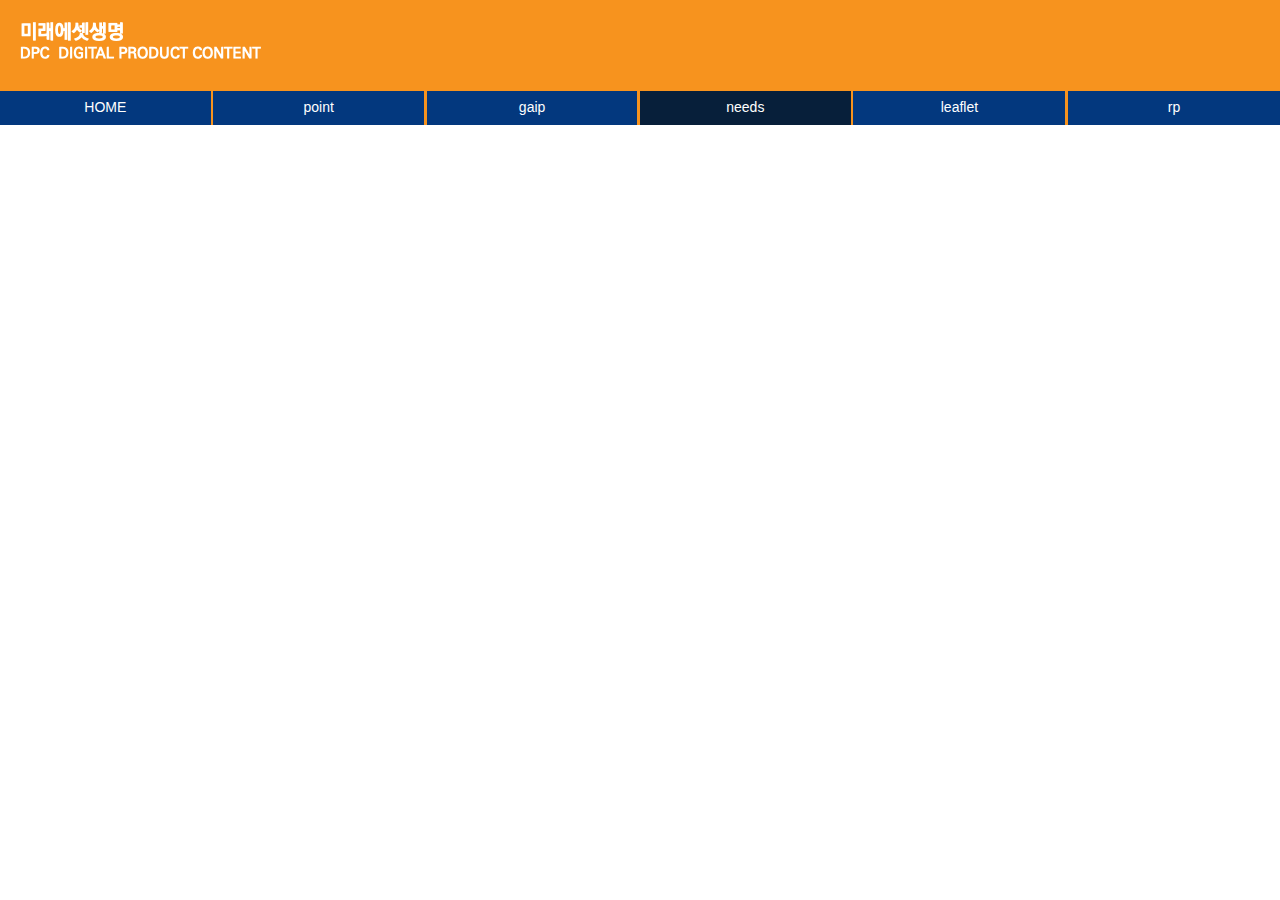
<file: needs.html>
<!DOCTYPE html>
<html class="nojs html css_verticalspacer" lang="en-GB">
 <head>

  <meta http-equiv="Content-type" content="text/html;charset=UTF-8"/>
  <meta name="generator" content="2018.1.1.386"/>
  <meta name="viewport" content="width=device-width, initial-scale=1.0"/>
  
  <script type="text/javascript">
   // Update the 'nojs'/'js' class on the html node
document.documentElement.className = document.documentElement.className.replace(/\bnojs\b/g, 'js');

// Check that all required assets are uploaded and up-to-date
if(typeof Muse == "undefined") window.Muse = {}; window.Muse.assets = {"required":["museutils.js", "museconfig.js", "jquery.watch.js", "jquery.musemenu.js", "jquery.museresponsive.js", "require.js", "needs.css"], "outOfDate":[]};
</script>
  
  <title>needs</title>
  <!-- CSS -->
  <link rel="stylesheet" type="text/css" href="css/site_global.css?crc=444006867"/>
  <link rel="stylesheet" type="text/css" href="css/needs.css?crc=4092842871" id="pagesheet"/>
  <!-- IE-only CSS -->
  <!--[if lt IE 9]>
  <link rel="stylesheet" type="text/css" href="css/nomq_needs.css?crc=481013058" id="nomq_pagesheet"/>
  <![endif]-->
  <!-- JS includes -->
  <!--[if lt IE 9]>
  <script src="scripts/html5shiv.js?crc=4241844378" type="text/javascript"></script>
  <![endif]-->
   </head>
 <body>

  <div class="breakpoint active" id="bp_infinity" data-min-width="641"><!-- responsive breakpoint node -->
   <div class="clearfix borderbox" id="page"><!-- group -->
    <div class="clearfix grpelem" id="pu218"><!-- group -->
     <div class="browser_width grpelem shared_content" id="u218-bw" data-content-guid="u218-bw_content">
      <div id="u218"><!-- simple frame --></div>
     </div>
     <div class="browser_width grpelem" id="menuu480-bw">
      <nav class="MenuBar clearfix" id="menuu480"><!-- horizontal box -->
       <div class="MenuItemContainer clearfix grpelem" id="u495"><!-- vertical box -->
        <a class="nonblock nontext MenuItem MenuItemWithSubMenu borderbox clearfix colelem" id="u496" href="index.html"><!-- horizontal box --><div class="MenuItemLabel NoWrap clearfix grpelem" id="u497-4"><!-- content --><p class="shared_content" data-content-guid="u497-4_0_content">HOME</p></div></a>
       </div>
       <div class="MenuItemContainer clearfix grpelem" id="u502"><!-- vertical box -->
        <a class="nonblock nontext MenuItem MenuItemWithSubMenu borderbox clearfix colelem" id="u503" href="point.html"><!-- horizontal box --><div class="MenuItemLabel NoWrap clearfix grpelem" id="u505-4"><!-- content --><p class="shared_content" data-content-guid="u505-4_0_content">point</p></div></a>
       </div>
       <div class="MenuItemContainer clearfix grpelem" id="u1986"><!-- vertical box -->
        <a class="nonblock nontext MenuItem MenuItemWithSubMenu borderbox clearfix colelem" id="u1987" href="gaip.html"><!-- horizontal box --><div class="MenuItemLabel NoWrap clearfix grpelem" id="u1989-4"><!-- content --><p class="shared_content" data-content-guid="u1989-4_0_content">gaip</p></div></a>
       </div>
       <div class="MenuItemContainer clearfix grpelem" id="u488"><!-- vertical box -->
        <a class="nonblock nontext MenuItem MenuItemWithSubMenu MuseMenuActive borderbox clearfix colelem" id="u489" href="needs.html"><!-- horizontal box --><div class="MenuItemLabel NoWrap clearfix grpelem" id="u491-4"><!-- content --><p class="shared_content" data-content-guid="u491-4_0_content">needs</p></div></a>
       </div>
       <div class="MenuItemContainer clearfix grpelem" id="u509"><!-- vertical box -->
        <a class="nonblock nontext MenuItem MenuItemWithSubMenu borderbox clearfix colelem" id="u512" href="leaflet.html"><!-- horizontal box --><div class="MenuItemLabel NoWrap clearfix grpelem" id="u513-4"><!-- content --><p class="shared_content" data-content-guid="u513-4_0_content">leaflet</p></div></a>
       </div>
       <div class="MenuItemContainer clearfix grpelem" id="u481"><!-- vertical box -->
        <a class="nonblock nontext MenuItem MenuItemWithSubMenu borderbox clearfix colelem" id="u482" href="rp.html"><!-- horizontal box --><div class="MenuItemLabel NoWrap clearfix grpelem" id="u483-4"><!-- content --><p class="shared_content" data-content-guid="u483-4_0_content">rp</p></div></a>
       </div>
      </nav>
     </div>
    </div>
    <img class="temp_no_img_src" id="u1248-6" alt="미래에셋생명 DPC DIGITAL PRODUCT CONTENT" width="401" height="69" data-orig-src="images/u1248-6.png?crc=4271866896" src="images/blank.gif?crc=4208392903"/><!-- rasterized frame -->
    <div class="verticalspacer" data-offset-top="125" data-content-above-spacer="125" data-content-below-spacer="375" data-sizePolicy="fixed" data-pintopage="page_fixedLeft"></div>
   </div>
  </div>
  <div class="breakpoint" id="bp_640" data-min-width="361" data-max-width="640"><!-- responsive breakpoint node -->
   <div class="clearfix borderbox temp_no_id" data-orig-id="page"><!-- group -->
    <div class="clearfix grpelem temp_no_id" data-orig-id="pu218"><!-- group -->
     <span class="browser_width grpelem placeholder" data-placeholder-for="u218-bw_content"><!-- placeholder node --></span>
     <div class="browser_width grpelem temp_no_id" data-orig-id="menuu480-bw">
      <nav class="MenuBar clearfix temp_no_id" data-orig-id="menuu480"><!-- horizontal box -->
       <div class="MenuItemContainer clearfix grpelem temp_no_id" data-orig-id="u495"><!-- vertical box -->
        <a class="nonblock nontext MenuItem MenuItemWithSubMenu borderbox clearfix colelem temp_no_id" href="index.html" data-orig-id="u496"><!-- horizontal box --><div class="MenuItemLabel NoWrap clearfix grpelem temp_no_id" data-orig-id="u497-4"><!-- content --><span class="placeholder" data-placeholder-for="u497-4_0_content"><!-- placeholder node --></span></div></a>
       </div>
       <div class="MenuItemContainer clearfix grpelem temp_no_id" data-orig-id="u502"><!-- vertical box -->
        <a class="nonblock nontext MenuItem MenuItemWithSubMenu borderbox clearfix colelem temp_no_id" href="point.html" data-orig-id="u503"><!-- horizontal box --><div class="MenuItemLabel NoWrap clearfix grpelem temp_no_id" data-orig-id="u505-4"><!-- content --><span class="placeholder" data-placeholder-for="u505-4_0_content"><!-- placeholder node --></span></div></a>
       </div>
       <div class="MenuItemContainer clearfix grpelem temp_no_id" data-orig-id="u1986"><!-- vertical box -->
        <a class="nonblock nontext MenuItem MenuItemWithSubMenu borderbox clearfix colelem temp_no_id" href="gaip.html" data-orig-id="u1987"><!-- horizontal box --><div class="MenuItemLabel NoWrap clearfix grpelem temp_no_id" data-orig-id="u1989-4"><!-- content --><span class="placeholder" data-placeholder-for="u1989-4_0_content"><!-- placeholder node --></span></div></a>
       </div>
       <div class="MenuItemContainer clearfix grpelem temp_no_id" data-orig-id="u488"><!-- vertical box -->
        <a class="nonblock nontext MenuItem MenuItemWithSubMenu MuseMenuActive borderbox clearfix colelem temp_no_id" href="needs.html" data-orig-id="u489"><!-- horizontal box --><div class="MenuItemLabel NoWrap clearfix grpelem temp_no_id" data-orig-id="u491-4"><!-- content --><span class="placeholder" data-placeholder-for="u491-4_0_content"><!-- placeholder node --></span></div></a>
       </div>
       <div class="MenuItemContainer clearfix grpelem temp_no_id" data-orig-id="u509"><!-- vertical box -->
        <a class="nonblock nontext MenuItem MenuItemWithSubMenu borderbox clearfix colelem temp_no_id" href="leaflet.html" data-orig-id="u512"><!-- horizontal box --><div class="MenuItemLabel NoWrap clearfix grpelem temp_no_id" data-orig-id="u513-4"><!-- content --><span class="placeholder" data-placeholder-for="u513-4_0_content"><!-- placeholder node --></span></div></a>
       </div>
       <div class="MenuItemContainer clearfix grpelem temp_no_id" data-orig-id="u481"><!-- vertical box -->
        <a class="nonblock nontext MenuItem MenuItemWithSubMenu borderbox clearfix colelem temp_no_id" href="rp.html" data-orig-id="u482"><!-- horizontal box --><div class="MenuItemLabel NoWrap clearfix grpelem temp_no_id" data-orig-id="u483-4"><!-- content --><span class="placeholder" data-placeholder-for="u483-4_0_content"><!-- placeholder node --></span></div></a>
       </div>
      </nav>
     </div>
    </div>
    <img class="temp_no_id temp_no_img_src" alt="미래에셋생명 DPC DIGITAL PRODUCT CONTENT" width="307" height="59" data-orig-src="images/u1248-62.png?crc=251818399" data-orig-id="u1248-6" src="images/blank.gif?crc=4208392903"/><!-- rasterized frame -->
    <div class="verticalspacer shared_content" data-offset-top="136" data-content-above-spacer="136" data-content-below-spacer="364" data-sizePolicy="fixed" data-pintopage="page_fixedLeft" data-content-guid="page_2_content"></div>
   </div>
  </div>
  <div class="breakpoint" id="bp_360" data-max-width="360"><!-- responsive breakpoint node -->
   <div class="clearfix borderbox temp_no_id" data-orig-id="page"><!-- group -->
    <div class="clearfix grpelem temp_no_id" data-orig-id="pu218"><!-- group -->
     <span class="browser_width grpelem placeholder" data-placeholder-for="u218-bw_content"><!-- placeholder node --></span>
     <div class="browser_width grpelem temp_no_id" data-orig-id="menuu480-bw">
      <nav class="MenuBar clearfix temp_no_id" data-orig-id="menuu480"><!-- horizontal box -->
       <div class="MenuItemContainer clearfix grpelem temp_no_id" data-orig-id="u495"><!-- vertical box -->
        <a class="nonblock nontext MenuItem MenuItemWithSubMenu borderbox clearfix colelem temp_no_id" href="index.html" data-orig-id="u496"><!-- horizontal box --><div class="MenuItemLabel NoWrap clearfix grpelem temp_no_id" data-orig-id="u497-4"><!-- content --><span class="placeholder" data-placeholder-for="u497-4_0_content"><!-- placeholder node --></span></div></a>
       </div>
       <div class="MenuItemContainer clearfix grpelem temp_no_id" data-orig-id="u502"><!-- vertical box -->
        <a class="nonblock nontext MenuItem MenuItemWithSubMenu borderbox clearfix colelem temp_no_id" href="point.html" data-orig-id="u503"><!-- horizontal box --><div class="MenuItemLabel NoWrap clearfix grpelem temp_no_id" data-orig-id="u505-4"><!-- content --><span class="placeholder" data-placeholder-for="u505-4_0_content"><!-- placeholder node --></span></div></a>
       </div>
       <div class="MenuItemContainer clearfix grpelem temp_no_id" data-orig-id="u1986"><!-- vertical box -->
        <a class="nonblock nontext MenuItem MenuItemWithSubMenu borderbox clearfix colelem temp_no_id" href="gaip.html" data-orig-id="u1987"><!-- horizontal box --><div class="MenuItemLabel NoWrap clearfix grpelem temp_no_id" data-orig-id="u1989-4"><!-- content --><span class="placeholder" data-placeholder-for="u1989-4_0_content"><!-- placeholder node --></span></div></a>
       </div>
       <div class="MenuItemContainer clearfix grpelem temp_no_id" data-orig-id="u488"><!-- vertical box -->
        <a class="nonblock nontext MenuItem MenuItemWithSubMenu MuseMenuActive borderbox clearfix colelem temp_no_id" href="needs.html" data-orig-id="u489"><!-- horizontal box --><div class="MenuItemLabel NoWrap clearfix grpelem temp_no_id" data-orig-id="u491-4"><!-- content --><span class="placeholder" data-placeholder-for="u491-4_0_content"><!-- placeholder node --></span></div></a>
       </div>
       <div class="MenuItemContainer clearfix grpelem temp_no_id" data-orig-id="u509"><!-- vertical box -->
        <a class="nonblock nontext MenuItem MenuItemWithSubMenu borderbox clearfix colelem temp_no_id" href="leaflet.html" data-orig-id="u512"><!-- horizontal box --><div class="MenuItemLabel NoWrap clearfix grpelem temp_no_id" data-orig-id="u513-4"><!-- content --><span class="placeholder" data-placeholder-for="u513-4_0_content"><!-- placeholder node --></span></div></a>
       </div>
       <div class="MenuItemContainer clearfix grpelem temp_no_id" data-orig-id="u481"><!-- vertical box -->
        <a class="nonblock nontext MenuItem MenuItemWithSubMenu borderbox clearfix colelem temp_no_id" href="rp.html" data-orig-id="u482"><!-- horizontal box --><div class="MenuItemLabel NoWrap clearfix grpelem temp_no_id" data-orig-id="u483-4"><!-- content --><span class="placeholder" data-placeholder-for="u483-4_0_content"><!-- placeholder node --></span></div></a>
       </div>
      </nav>
     </div>
    </div>
    <img class="temp_no_id temp_no_img_src" alt="미래에셋생명 DPC DIGITAL PRODUCT CONTENT" width="256" height="59" data-orig-src="images/u1248-63.png?crc=76151058" data-orig-id="u1248-6" src="images/blank.gif?crc=4208392903"/><!-- rasterized frame -->
    <span class="verticalspacer placeholder" data-placeholder-for="page_2_content"><!-- placeholder node --></span>
   </div>
  </div>
  <!-- Other scripts -->
  <script type="text/javascript">
   // Decide whether to suppress missing file error or not based on preference setting
var suppressMissingFileError = false
</script>
  <script type="text/javascript">
   window.Muse.assets.check=function(c){if(!window.Muse.assets.checked){window.Muse.assets.checked=!0;var b={},d=function(a,b){if(window.getComputedStyle){var c=window.getComputedStyle(a,null);return c&&c.getPropertyValue(b)||c&&c[b]||""}if(document.documentElement.currentStyle)return(c=a.currentStyle)&&c[b]||a.style&&a.style[b]||"";return""},a=function(a){if(a.match(/^rgb/))return a=a.replace(/\s+/g,"").match(/([\d\,]+)/gi)[0].split(","),(parseInt(a[0])<<16)+(parseInt(a[1])<<8)+parseInt(a[2]);if(a.match(/^\#/))return parseInt(a.substr(1),
16);return 0},f=function(f){for(var g=document.getElementsByTagName("link"),j=0;j<g.length;j++)if("text/css"==g[j].type){var l=(g[j].href||"").match(/\/?css\/([\w\-]+\.css)\?crc=(\d+)/);if(!l||!l[1]||!l[2])break;b[l[1]]=l[2]}g=document.createElement("div");g.className="version";g.style.cssText="display:none; width:1px; height:1px;";document.getElementsByTagName("body")[0].appendChild(g);for(j=0;j<Muse.assets.required.length;){var l=Muse.assets.required[j],k=l.match(/([\w\-\.]+)\.(\w+)$/),i=k&&k[1]?
k[1]:null,k=k&&k[2]?k[2]:null;switch(k.toLowerCase()){case "css":i=i.replace(/\W/gi,"_").replace(/^([^a-z])/gi,"_$1");g.className+=" "+i;i=a(d(g,"color"));k=a(d(g,"backgroundColor"));i!=0||k!=0?(Muse.assets.required.splice(j,1),"undefined"!=typeof b[l]&&(i!=b[l]>>>24||k!=(b[l]&16777215))&&Muse.assets.outOfDate.push(l)):j++;g.className="version";break;case "js":j++;break;default:throw Error("Unsupported file type: "+k);}}c?c().jquery!="1.8.3"&&Muse.assets.outOfDate.push("jquery-1.8.3.min.js"):Muse.assets.required.push("jquery-1.8.3.min.js");
g.parentNode.removeChild(g);if(Muse.assets.outOfDate.length||Muse.assets.required.length)g="Some files on the server may be missing or incorrect. Clear browser cache and try again. If the problem persists please contact website author.",f&&Muse.assets.outOfDate.length&&(g+="\nOut of date: "+Muse.assets.outOfDate.join(",")),f&&Muse.assets.required.length&&(g+="\nMissing: "+Muse.assets.required.join(",")),suppressMissingFileError?(g+="\nUse SuppressMissingFileError key in AppPrefs.xml to show missing file error pop up.",console.log(g)):alert(g)};location&&location.search&&location.search.match&&location.search.match(/muse_debug/gi)?
setTimeout(function(){f(!0)},5E3):f()}};
var muse_init=function(){require.config({baseUrl:""});require(["jquery","museutils","whatinput","jquery.watch","jquery.musemenu","jquery.museresponsive"],function(c){var $ = c;$(document).ready(function(){try{
window.Muse.assets.check($);/* body */
Muse.Utils.transformMarkupToFixBrowserProblemsPreInit();/* body */
Muse.Utils.prepHyperlinks(true);/* body */
Muse.Utils.resizeHeight('.browser_width');/* resize height */
Muse.Utils.requestAnimationFrame(function() { $('body').addClass('initialized'); });/* mark body as initialized */
Muse.Utils.makeButtonsVisibleAfterSettingMinWidth();/* body */
Muse.Utils.initWidget('.MenuBar', ['#bp_infinity', '#bp_640', '#bp_360'], function(elem) { return $(elem).museMenu(); });/* unifiedNavBar */
Muse.Utils.fullPage('#page');/* 100% height page */
$( '.breakpoint' ).registerBreakpoint();/* Register breakpoints */
Muse.Utils.transformMarkupToFixBrowserProblems();/* body */
}catch(b){if(b&&"function"==typeof b.notify?b.notify():Muse.Assert.fail("Error calling selector function: "+b),false)throw b;}})})};

</script>
  <!-- RequireJS script -->
  <script src="scripts/require.js?crc=4177726516" type="text/javascript" async data-main="scripts/museconfig.js?crc=3936894949" onload="if (requirejs) requirejs.onError = function(requireType, requireModule) { if (requireType && requireType.toString && requireType.toString().indexOf && 0 <= requireType.toString().indexOf('#scripterror')) window.Muse.assets.check(); }" onerror="window.Muse.assets.check();"></script>
   </body>
</html>
</file>
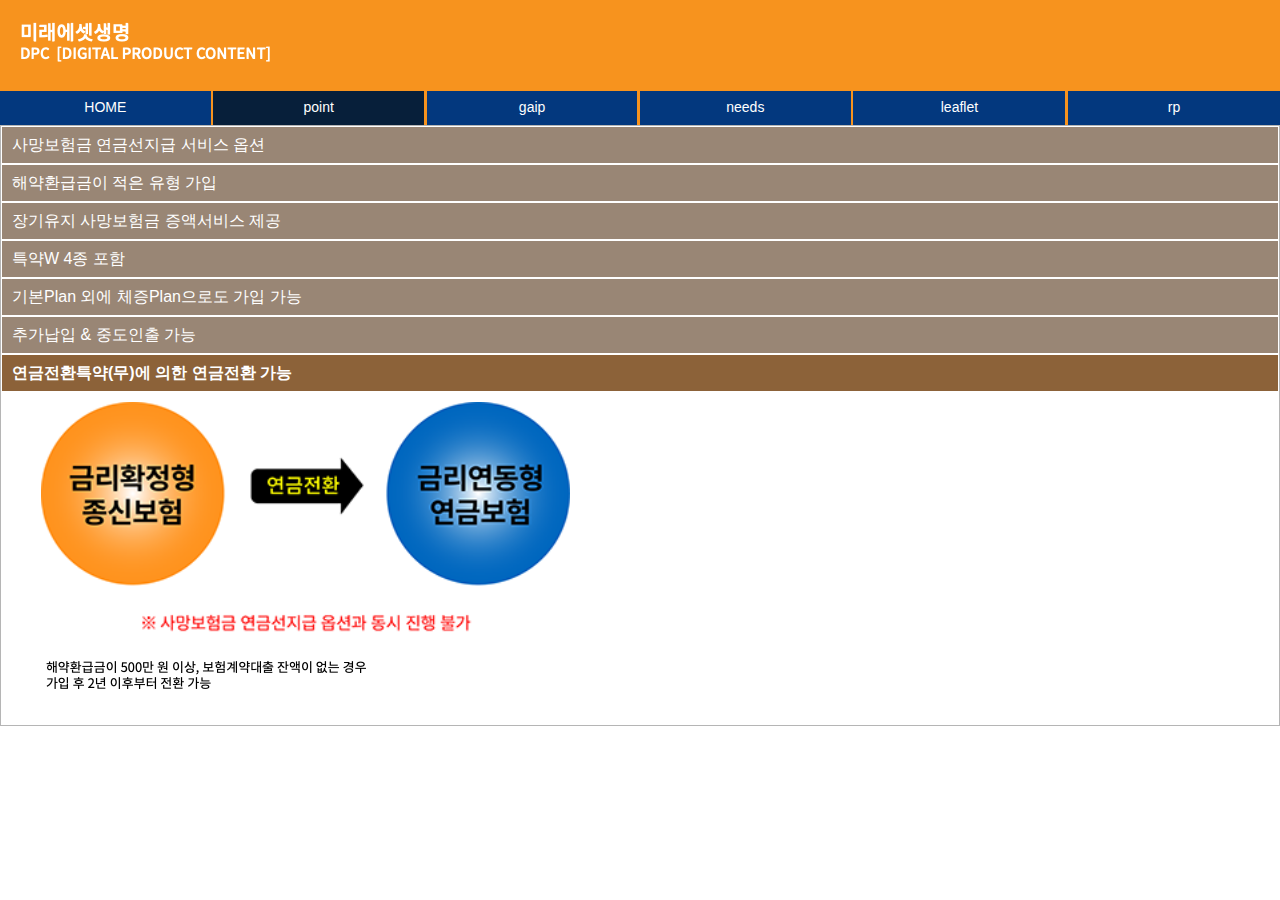
<file: point.html>
<!DOCTYPE html>
<html class="nojs html css_verticalspacer" lang="en-GB">
 <head>

  <meta http-equiv="Content-type" content="text/html;charset=UTF-8"/>
  <meta name="generator" content="2018.1.1.386"/>
  <meta name="viewport" content="width=device-width, initial-scale=1.0"/>
  
  <script type="text/javascript">
   // Update the 'nojs'/'js' class on the html node
document.documentElement.className = document.documentElement.className.replace(/\bnojs\b/g, 'js');

// Check that all required assets are uploaded and up-to-date
if(typeof Muse == "undefined") window.Muse = {}; window.Muse.assets = {"required":["museutils.js", "museconfig.js", "jquery.watch.js", "jquery.musemenu.js", "webpro.js", "musewpdisclosure.js", "jquery.museresponsive.js", "require.js", "point.css"], "outOfDate":[]};
</script>
  
  <title>point</title>
  <!-- CSS -->
  <link rel="stylesheet" type="text/css" href="css/site_global.css?crc=444006867"/>
  <link rel="stylesheet" type="text/css" href="css/point.css?crc=4184566972" id="pagesheet"/>
  <!-- IE-only CSS -->
  <!--[if lt IE 9]>
  <link rel="stylesheet" type="text/css" href="css/nomq_point.css?crc=286995940" id="nomq_pagesheet"/>
  <![endif]-->
  <!-- JS includes -->
  <!--[if lt IE 9]>
  <script src="scripts/html5shiv.js?crc=4241844378" type="text/javascript"></script>
  <![endif]-->
   </head>
 <body>

  <div class="breakpoint active" id="bp_infinity" data-min-width="641"><!-- responsive breakpoint node -->
   <div class="clearfix borderbox" id="page"><!-- group -->
    <div class="clearfix grpelem" id="ppu212"><!-- column -->
     <div class="clearfix colelem" id="pu212"><!-- group -->
      <div class="browser_width grpelem shared_content" id="u212-bw" data-content-guid="u212-bw_content">
       <div id="u212"><!-- simple frame --></div>
      </div>
      <div class="browser_width grpelem" id="menuu372-bw">
       <nav class="MenuBar clearfix" id="menuu372"><!-- horizontal box -->
        <div class="MenuItemContainer clearfix grpelem" id="u387"><!-- vertical box -->
         <a class="nonblock nontext MenuItem MenuItemWithSubMenu borderbox clearfix colelem" id="u388" href="index.html"><!-- horizontal box --><div class="MenuItemLabel NoWrap clearfix grpelem" id="u389-4"><!-- content --><p class="shared_content" data-content-guid="u389-4_0_content">HOME</p></div></a>
        </div>
        <div class="MenuItemContainer clearfix grpelem" id="u394"><!-- vertical box -->
         <a class="nonblock nontext MenuItem MenuItemWithSubMenu MuseMenuActive borderbox clearfix colelem" id="u395" href="point.html"><!-- horizontal box --><div class="MenuItemLabel NoWrap clearfix grpelem" id="u397-4"><!-- content --><p class="shared_content" data-content-guid="u397-4_0_content">point</p></div></a>
        </div>
        <div class="MenuItemContainer clearfix grpelem" id="u1937"><!-- vertical box -->
         <a class="nonblock nontext MenuItem MenuItemWithSubMenu borderbox clearfix colelem" id="u1940" href="gaip.html"><!-- horizontal box --><div class="MenuItemLabel NoWrap clearfix grpelem" id="u1943-4"><!-- content --><p class="shared_content" data-content-guid="u1943-4_0_content">gaip</p></div></a>
        </div>
        <div class="MenuItemContainer clearfix grpelem" id="u380"><!-- vertical box -->
         <a class="nonblock nontext MenuItem MenuItemWithSubMenu borderbox clearfix colelem" id="u381" href="needs.html"><!-- horizontal box --><div class="MenuItemLabel NoWrap clearfix grpelem" id="u383-4"><!-- content --><p class="shared_content" data-content-guid="u383-4_0_content">needs</p></div></a>
        </div>
        <div class="MenuItemContainer clearfix grpelem" id="u401"><!-- vertical box -->
         <a class="nonblock nontext MenuItem MenuItemWithSubMenu borderbox clearfix colelem" id="u404" href="leaflet.html"><!-- horizontal box --><div class="MenuItemLabel NoWrap clearfix grpelem" id="u405-4"><!-- content --><p class="shared_content" data-content-guid="u405-4_0_content">leaflet</p></div></a>
        </div>
        <div class="MenuItemContainer clearfix grpelem" id="u373"><!-- vertical box -->
         <a class="nonblock nontext MenuItem MenuItemWithSubMenu borderbox clearfix colelem" id="u374" href="rp.html"><!-- horizontal box --><div class="MenuItemLabel NoWrap clearfix grpelem" id="u375-4"><!-- content --><p class="shared_content" data-content-guid="u375-4_0_content">rp</p></div></a>
        </div>
       </nav>
      </div>
     </div>
     <div class="accordion_wrapper colelem" id="accordionu2461wrapper"><!-- vertical box -->
      <div class="browser_width" id="accordionu2461-bw">
       <ul class="AccordionWidget clearfix" id="accordionu2461"><!-- column -->
        <li class="AccordionPanel clearfix colelem100" id="u2482"><!-- vertical box --><div class="AccordionPanelTab clearfix colelem100" id="u2485-4"><!-- content --><div id="u2485-3" class="shared_content" data-content-guid="u2485-3_content"><p>사망보험금 연금선지급 서비스 옵션</p></div></div><div class="AccordionPanelContent disn clearfix colelem100" id="u2483"><!-- column --><div class="clip_frame colelem" id="u3174" data-sizePolicy="fixed" data-pintopage="page_fixedLeft"><!-- image --><img class="block temp_no_img_src" id="u3174_img" data-orig-src="images/sa_yun_sunjigup.png?crc=3847118764" alt="" width="401" height="186" src="images/blank.gif?crc=4208392903"/></div><img class="colelem temp_no_img_src" id="u2484-8" alt="매년 보험가입금액을 4.5%씩 20년간 감액하면서 감액한 부분에 해당하는 해약환급금을 연금으로 지급" width="301" height="60" data-orig-src="images/u2484-8.png?crc=218921828" src="images/blank.gif?crc=4208392903"/><!-- rasterized frame --></div></li>
        <li class="AccordionPanel clearfix colelem100" id="u2478"><!-- vertical box --><div class="AccordionPanelTab clearfix colelem100" id="u2481-4"><!-- content --><div id="u2481-3" class="shared_content" data-content-guid="u2481-3_content"><p>해약환급금이 적은 유형 가입</p></div></div><div class="AccordionPanelContent disn clearfix colelem100" id="u2479"><!-- column --><div class="clip_frame colelem shared_content" id="u3292" data-sizePolicy="fixed" data-pintopage="page_fixedLeft" data-content-guid="u3292_content"><!-- image --><img class="block temp_no_img_src" id="u3292_img" data-orig-src="images/haejihwangup.png?crc=4214244081" alt="" width="346" height="226" src="images/blank.gif?crc=4208392903"/></div><img class="colelem temp_no_img_src" id="u2480-8" alt="납입기간 중 해지 시 [기본형] 해약환급금의 50%를 지급하는 대신 [기본형]에 등에 비해 낮은 보험료로 가입" width="298" height="65" data-orig-src="images/u2480-8.png?crc=3790859335" src="images/blank.gif?crc=4208392903"/><!-- rasterized frame --></div></li>
        <li class="AccordionPanel clearfix colelem100" id="u2465"><!-- vertical box --><div class="AccordionPanelTab clearfix colelem100" id="u2468-4"><!-- content --><div id="u2468-3" class="shared_content" data-content-guid="u2468-3_content"><p>장기유지 사망보험금 증액서비스 제공</p></div></div><div class="AccordionPanelContent disn clearfix colelem100" id="u2466"><!-- column --><div class="clip_frame colelem" id="u3108"><!-- image --><img class="block temp_no_img_src" id="u3108_img" data-orig-src="images/janggiyuji.png?crc=217663715" alt="" data-heightwidthratio="0.486404833836858" data-image-width="331" data-image-height="161" src="images/blank.gif?crc=4208392903"/></div><img class="colelem temp_no_img_src" id="u2467-8" alt="사망보험금 증액 대상계약에 한해 보험료 납입이 완료된 후 사망보험금 증액일 이후부터 종신까지 장기유지 증액사망보험금 추가 보장" width="327" height="67" data-orig-src="images/u2467-8.png?crc=4245418856" src="images/blank.gif?crc=4208392903"/><!-- rasterized frame --></div></li>
        <li class="AccordionPanel clearfix colelem100" id="u2475"><!-- vertical box --><div class="AccordionPanelTab clearfix colelem100" id="u2476-4"><!-- content --><div id="u2476-3" class="shared_content" data-content-guid="u2476-3_content"><p>특약W 4종 포함</p></div></div><div class="AccordionPanelContent disn clearfix colelem100" id="u2477"><!-- column --><img class="colelem temp_no_img_src" id="u3042-10" alt="유사암진단특약W(무) 일반암진단특약W(무) 전립선암및여성유방암진단특약W(무) 1~5종수술특약W(무)" width="390" height="109" data-orig-src="images/u3042-10.png?crc=87295947" src="images/blank.gif?crc=4208392903"/><!-- rasterized frame --><img class="colelem temp_no_img_src" id="u2688-6" alt="해당 특약의 보험금 지급사유 이외의 사유로 피보험자 사망 시 계약자적립액을 지급하지 않는 대신 보험료를 할인" width="365" height="70" data-orig-src="images/u2688-6.png?crc=431039962" src="images/blank.gif?crc=4208392903"/><!-- rasterized frame --></div></li>
        <li class="AccordionPanel clearfix colelem100" id="u2462"><!-- vertical box --><div class="AccordionPanelTab clearfix colelem100" id="u2463-4"><!-- content --><div id="u2463-3" class="shared_content" data-content-guid="u2463-3_content"><p>기본Plan 외에 체증Plan으로도 가입 가능</p></div></div><div class="AccordionPanelContent disn clearfix colelem100" id="u2464"><!-- column --><div class="clip_frame colelem" id="u3694"><!-- image --><img class="block temp_no_img_src" id="u3694_img" data-orig-src="images/chaejungplan.jpg?crc=4019048647" alt="" data-heightwidthratio="0.29504504504504503" data-image-width="444" data-image-height="131" src="images/blank.gif?crc=4208392903"/></div><img class="colelem temp_no_img_src" id="u2695-10" alt="체증Plan 가입 시 계약해당일로부터 1년 이후부터 사망보험금이 매 1년마다 보험가입금액의 5%씩 20년간 체증" width="295" height="77" data-orig-src="images/u2695-10.png?crc=28486219" src="images/blank.gif?crc=4208392903"/><!-- rasterized frame --></div></li>
        <li class="AccordionPanel clearfix colelem100" id="u2472"><!-- vertical box --><div class="AccordionPanelTab clearfix colelem100" id="u2473-4"><!-- content --><div id="u2473-3" class="shared_content" data-content-guid="u2473-3_content"><p>추가납입 &amp; 중도인출 가능</p></div></div><div class="AccordionPanelContent disn clearfix colelem100" id="u2474"><!-- column --><div class="clip_frame colelem" id="u2972"><!-- image --><img class="block temp_no_img_src" id="u2972_img" data-orig-src="images/chooga.png?crc=384901174" alt="" data-heightwidthratio="0.39908256880733944" data-image-width="436" data-image-height="174" src="images/blank.gif?crc=4208392903"/></div><img class="colelem temp_no_img_src" id="u2645-6" alt="금리연동형 추가납입특약(무)에 의한 보험료 추가납입 및 계약자적립액의 중도인출 가능" width="309" height="41" data-orig-src="images/u2645-6.png?crc=11345961" src="images/blank.gif?crc=4208392903"/><!-- rasterized frame --></div></li>
        <li class="AccordionPanel clearfix colelem100" id="u2469"><!-- vertical box --><div class="AccordionPanelTab clearfix colelem100" id="u2471-4"><!-- content --><div id="u2471-3" class="shared_content" data-content-guid="u2471-3_content"><p>연금전환특약(무)에 의한 연금전환 가능</p></div></div><div class="AccordionPanelContent clearfix colelem100" id="u2470"><!-- column --><div class="clip_frame colelem" id="u2921"><!-- image --><img class="block temp_no_img_src" id="u2921_img" data-orig-src="images/pension_a.png?crc=4085351984" alt="" data-heightwidthratio="0.4634760705289673" data-image-width="397" data-image-height="184" src="images/blank.gif?crc=4208392903"/></div><img class="colelem temp_no_img_src" id="u2640-6" alt="해약환급금이 500만 원 이상, 보험계약대출 잔액이 없는 경우 가입 후 2년 이후부터 전환 가능" width="366" height="54" data-orig-src="images/u2640-6.png?crc=466309940" src="images/blank.gif?crc=4208392903"/><!-- rasterized frame --></div></li>
       </ul>
      </div>
     </div>
    </div>
    <img class="temp_no_img_src" id="u1258-6" alt="미래에셋생명 DPC [DIGITAL PRODUCT CONTENT]" width="401" height="50" data-orig-src="images/u1258-6.png?crc=4199127577" src="images/blank.gif?crc=4208392903"/><!-- rasterized frame -->
    <div class="verticalspacer" data-offset-top="662" data-content-above-spacer="662" data-content-below-spacer="61" data-sizePolicy="fixed" data-pintopage="page_fixedLeft"></div>
   </div>
  </div>
  <div class="breakpoint" id="bp_640" data-min-width="361" data-max-width="640"><!-- responsive breakpoint node -->
   <div class="clearfix borderbox temp_no_id" data-orig-id="page"><!-- group -->
    <div class="clearfix grpelem temp_no_id" data-orig-id="ppu212"><!-- column -->
     <div class="clearfix colelem temp_no_id" data-orig-id="pu212"><!-- group -->
      <span class="browser_width grpelem placeholder" data-placeholder-for="u212-bw_content"><!-- placeholder node --></span>
      <div class="browser_width grpelem temp_no_id" data-orig-id="menuu372-bw">
       <nav class="MenuBar clearfix temp_no_id" data-orig-id="menuu372"><!-- horizontal box -->
        <div class="MenuItemContainer clearfix grpelem temp_no_id" data-orig-id="u387"><!-- vertical box -->
         <a class="nonblock nontext MenuItem MenuItemWithSubMenu borderbox clearfix colelem temp_no_id" href="index.html" data-orig-id="u388"><!-- horizontal box --><div class="MenuItemLabel NoWrap clearfix grpelem temp_no_id" data-orig-id="u389-4"><!-- content --><span class="placeholder" data-placeholder-for="u389-4_0_content"><!-- placeholder node --></span></div></a>
        </div>
        <div class="MenuItemContainer clearfix grpelem temp_no_id" data-orig-id="u394"><!-- vertical box -->
         <a class="nonblock nontext MenuItem MenuItemWithSubMenu MuseMenuActive borderbox clearfix colelem temp_no_id" href="point.html" data-orig-id="u395"><!-- horizontal box --><div class="MenuItemLabel NoWrap clearfix grpelem temp_no_id" data-orig-id="u397-4"><!-- content --><span class="placeholder" data-placeholder-for="u397-4_0_content"><!-- placeholder node --></span></div></a>
        </div>
        <div class="MenuItemContainer clearfix grpelem temp_no_id" data-orig-id="u1937"><!-- vertical box -->
         <a class="nonblock nontext MenuItem MenuItemWithSubMenu borderbox clearfix colelem temp_no_id" href="gaip.html" data-orig-id="u1940"><!-- horizontal box --><div class="MenuItemLabel NoWrap clearfix grpelem temp_no_id" data-orig-id="u1943-4"><!-- content --><span class="placeholder" data-placeholder-for="u1943-4_0_content"><!-- placeholder node --></span></div></a>
        </div>
        <div class="MenuItemContainer clearfix grpelem temp_no_id" data-orig-id="u380"><!-- vertical box -->
         <a class="nonblock nontext MenuItem MenuItemWithSubMenu borderbox clearfix colelem temp_no_id" href="needs.html" data-orig-id="u381"><!-- horizontal box --><div class="MenuItemLabel NoWrap clearfix grpelem temp_no_id" data-orig-id="u383-4"><!-- content --><span class="placeholder" data-placeholder-for="u383-4_0_content"><!-- placeholder node --></span></div></a>
        </div>
        <div class="MenuItemContainer clearfix grpelem temp_no_id" data-orig-id="u401"><!-- vertical box -->
         <a class="nonblock nontext MenuItem MenuItemWithSubMenu borderbox clearfix colelem temp_no_id" href="leaflet.html" data-orig-id="u404"><!-- horizontal box --><div class="MenuItemLabel NoWrap clearfix grpelem temp_no_id" data-orig-id="u405-4"><!-- content --><span class="placeholder" data-placeholder-for="u405-4_0_content"><!-- placeholder node --></span></div></a>
        </div>
        <div class="MenuItemContainer clearfix grpelem temp_no_id" data-orig-id="u373"><!-- vertical box -->
         <a class="nonblock nontext MenuItem MenuItemWithSubMenu borderbox clearfix colelem temp_no_id" href="rp.html" data-orig-id="u374"><!-- horizontal box --><div class="MenuItemLabel NoWrap clearfix grpelem temp_no_id" data-orig-id="u375-4"><!-- content --><span class="placeholder" data-placeholder-for="u375-4_0_content"><!-- placeholder node --></span></div></a>
        </div>
       </nav>
      </div>
     </div>
     <div class="accordion_wrapper colelem temp_no_id" data-orig-id="accordionu2461wrapper"><!-- vertical box -->
      <div class="browser_width temp_no_id" data-orig-id="accordionu2461-bw">
       <ul class="AccordionWidget clearfix temp_no_id" data-orig-id="accordionu2461"><!-- column -->
        <li class="AccordionPanel clearfix colelem100 temp_no_id" data-orig-id="u2482"><!-- vertical box --><div class="AccordionPanelTab clearfix colelem100 temp_no_id" data-orig-id="u2485-4"><!-- content --><span class="placeholder" data-placeholder-for="u2485-3_content"><!-- placeholder node --></span></div><div class="AccordionPanelContent disn clearfix colelem100 temp_no_id" data-orig-id="u2483"><!-- column --><div class="clip_frame colelem temp_no_id" data-sizePolicy="fixed" data-pintopage="page_fluidx" data-orig-id="u3174"><!-- image --><img class="block temp_no_id temp_no_img_src" data-orig-src="images/sa_yun_sunjigup.png?crc=3847118764" alt="" width="347" height="161" data-orig-id="u3174_img" src="images/blank.gif?crc=4208392903"/></div><img class="colelem temp_no_id temp_no_img_src" alt="매년 보험가입금액을 4.5%씩 20년간 감액하면서 감액한 부분에 해당하는 해약환급금을 연금으로 지급" width="301" height="60" data-orig-src="images/u2484-82.png?crc=218921828" data-orig-id="u2484-8" src="images/blank.gif?crc=4208392903"/><!-- rasterized frame --></div></li>
        <li class="AccordionPanel clearfix colelem100 temp_no_id" data-orig-id="u2478"><!-- vertical box --><div class="AccordionPanelTab clearfix colelem100 temp_no_id" data-orig-id="u2481-4"><!-- content --><span class="placeholder" data-placeholder-for="u2481-3_content"><!-- placeholder node --></span></div><div class="AccordionPanelContent disn clearfix colelem100 temp_no_id" data-orig-id="u2479"><!-- column --><span class="clip_frame colelem placeholder" data-placeholder-for="u3292_content"><!-- placeholder node --></span><img class="colelem temp_no_id temp_no_img_src" alt="납입기간 중 해지 시 [기본형] 해약환급금의 50%를 지급하는 대신 [기본형]에 등에 비해 낮은 보험료로 가입" width="298" height="65" data-orig-src="images/u2480-82.png?crc=3790859335" data-orig-id="u2480-8" src="images/blank.gif?crc=4208392903"/><!-- rasterized frame --></div></li>
        <li class="AccordionPanel clearfix colelem100 temp_no_id" data-orig-id="u2465"><!-- vertical box --><div class="AccordionPanelTab clearfix colelem100 temp_no_id" data-orig-id="u2468-4"><!-- content --><span class="placeholder" data-placeholder-for="u2468-3_content"><!-- placeholder node --></span></div><div class="AccordionPanelContent disn clearfix colelem100 temp_no_id" data-orig-id="u2466"><!-- column --><div class="clip_frame colelem temp_no_id" data-orig-id="u3108"><!-- image --><img class="block temp_no_id temp_no_img_src" data-orig-src="images/janggiyuji.png?crc=217663715" alt="" data-heightwidthratio="0.48502994011976047" data-image-width="334" data-image-height="162" data-orig-id="u3108_img" src="images/blank.gif?crc=4208392903"/></div><img class="colelem temp_no_id temp_no_img_src" alt="사망보험금 증액 대상계약에 한해 보험료 납입이 완료된 후 사망보험금 증액일 이후부터 종신까지 장기유지 증액사망보험금 추가 보장" width="327" height="67" data-orig-src="images/u2467-82.png?crc=4245418856" data-orig-id="u2467-8" src="images/blank.gif?crc=4208392903"/><!-- rasterized frame --></div></li>
        <li class="AccordionPanel clearfix colelem100 temp_no_id" data-orig-id="u2475"><!-- vertical box --><div class="AccordionPanelTab clearfix colelem100 temp_no_id" data-orig-id="u2476-4"><!-- content --><span class="placeholder" data-placeholder-for="u2476-3_content"><!-- placeholder node --></span></div><div class="AccordionPanelContent disn clearfix colelem100 temp_no_id" data-orig-id="u2477"><!-- column --><img class="colelem temp_no_id temp_no_img_src" alt="유사암진단특약W(무) 일반암진단특약W(무) 전립선암및여성유방암진단특약W(무) 1~5종수술특약W(무)" data-orig-src="images/u3042-102.png?crc=287623356" data-image-width="343" data-orig-id="u3042-10" src="images/blank.gif?crc=4208392903"/><!-- rasterized frame --><img class="colelem temp_no_id temp_no_img_src" alt="해당 특약의 보험금 지급사유 이외의 사유로 피보험자 사망 시 계약자적립액을 지급하지 않는 대신 보험료를 할인" width="333" height="43" data-orig-src="images/u2688-62.png?crc=456471530" data-orig-id="u2688-6" src="images/blank.gif?crc=4208392903"/><!-- rasterized frame --></div></li>
        <li class="AccordionPanel clearfix colelem100 temp_no_id" data-orig-id="u2462"><!-- vertical box --><div class="AccordionPanelTab clearfix colelem100 temp_no_id" data-orig-id="u2463-4"><!-- content --><span class="placeholder" data-placeholder-for="u2463-3_content"><!-- placeholder node --></span></div><div class="AccordionPanelContent disn clearfix colelem100 temp_no_id" data-orig-id="u2464"><!-- column --><div class="clip_frame colelem temp_no_id" data-orig-id="u3694"><!-- image --><img class="block temp_no_id temp_no_img_src" data-orig-src="images/chaejungplan.jpg?crc=4019048647" alt="" data-heightwidthratio="0.2939189189189189" data-image-width="296" data-image-height="87" data-orig-id="u3694_img" src="images/blank.gif?crc=4208392903"/></div><img class="colelem temp_no_id temp_no_img_src" alt="체증Plan 가입 시 계약해당일로부터 1년 이후부터 사망보험금이 매 1년마다 보험가입금액의 5%씩 20년간 체증" width="295" height="77" data-orig-src="images/u2695-102.png?crc=28486219" data-orig-id="u2695-10" src="images/blank.gif?crc=4208392903"/><!-- rasterized frame --></div></li>
        <li class="AccordionPanel clearfix colelem100 temp_no_id" data-orig-id="u2472"><!-- vertical box --><div class="AccordionPanelTab clearfix colelem100 temp_no_id" data-orig-id="u2473-4"><!-- content --><span class="placeholder" data-placeholder-for="u2473-3_content"><!-- placeholder node --></span></div><div class="AccordionPanelContent disn clearfix colelem100 temp_no_id" data-orig-id="u2474"><!-- column --><div class="clip_frame colelem temp_no_id" data-orig-id="u2972"><!-- image --><img class="block temp_no_id temp_no_img_src" data-orig-src="images/chooga.png?crc=384901174" alt="" data-heightwidthratio="0.3983050847457627" data-image-width="354" data-image-height="141" data-orig-id="u2972_img" src="images/blank.gif?crc=4208392903"/></div><img class="colelem temp_no_id temp_no_img_src" alt="금리연동형 추가납입특약(무)에 의한 보험료 추가납입 및 계약자적립액의 중도인출 가능" width="309" height="41" data-orig-src="images/u2645-62.png?crc=11345961" data-orig-id="u2645-6" src="images/blank.gif?crc=4208392903"/><!-- rasterized frame --></div></li>
        <li class="AccordionPanel clearfix colelem100 temp_no_id" data-orig-id="u2469"><!-- vertical box --><div class="AccordionPanelTab clearfix colelem100 temp_no_id" data-orig-id="u2471-4"><!-- content --><span class="placeholder" data-placeholder-for="u2471-3_content"><!-- placeholder node --></span></div><div class="AccordionPanelContent clearfix colelem100 temp_no_id" data-orig-id="u2470"><!-- column --><div class="clip_frame colelem temp_no_id" data-orig-id="u2921"><!-- image --><img class="block temp_no_id temp_no_img_src" data-orig-src="images/pension_a.png?crc=4085351984" alt="" data-heightwidthratio="0.4647058823529412" data-image-width="340" data-image-height="158" data-orig-id="u2921_img" src="images/blank.gif?crc=4208392903"/></div><img class="colelem temp_no_id temp_no_img_src" alt="해약환급금이 500만 원 이상, 보험계약대출 잔액이 없는 경우 가입 후 2년 이후부터 전환 가능" width="326" height="41" data-orig-src="images/u2640-62.png?crc=3838246985" data-orig-id="u2640-6" src="images/blank.gif?crc=4208392903"/><!-- rasterized frame --></div></li>
       </ul>
      </div>
     </div>
    </div>
    <img class="temp_no_id temp_no_img_src" alt="미래에셋생명 DPC [DIGITAL PRODUCT CONTENT]" width="307" height="59" data-orig-src="images/u1258-62.png?crc=297535445" data-orig-id="u1258-6" src="images/blank.gif?crc=4208392903"/><!-- rasterized frame -->
    <div class="verticalspacer" data-offset-top="645" data-content-above-spacer="646" data-content-below-spacer="62" data-sizePolicy="fixed" data-pintopage="page_fixedLeft"></div>
   </div>
  </div>
  <div class="breakpoint" id="bp_360" data-max-width="360"><!-- responsive breakpoint node -->
   <div class="clearfix borderbox temp_no_id" data-orig-id="page"><!-- group -->
    <div class="clearfix grpelem temp_no_id" data-orig-id="ppu212"><!-- column -->
     <div class="clearfix colelem temp_no_id" data-orig-id="pu212"><!-- group -->
      <span class="browser_width grpelem placeholder" data-placeholder-for="u212-bw_content"><!-- placeholder node --></span>
      <div class="browser_width grpelem temp_no_id" data-orig-id="menuu372-bw">
       <nav class="MenuBar clearfix temp_no_id" data-orig-id="menuu372"><!-- horizontal box -->
        <div class="MenuItemContainer clearfix grpelem temp_no_id" data-orig-id="u387"><!-- vertical box -->
         <a class="nonblock nontext MenuItem MenuItemWithSubMenu borderbox clearfix colelem temp_no_id" href="index.html" data-orig-id="u388"><!-- horizontal box --><div class="MenuItemLabel NoWrap clearfix grpelem temp_no_id" data-orig-id="u389-4"><!-- content --><span class="placeholder" data-placeholder-for="u389-4_0_content"><!-- placeholder node --></span></div></a>
        </div>
        <div class="MenuItemContainer clearfix grpelem temp_no_id" data-orig-id="u394"><!-- vertical box -->
         <a class="nonblock nontext MenuItem MenuItemWithSubMenu MuseMenuActive borderbox clearfix colelem temp_no_id" href="point.html" data-orig-id="u395"><!-- horizontal box --><div class="MenuItemLabel NoWrap clearfix grpelem temp_no_id" data-orig-id="u397-4"><!-- content --><span class="placeholder" data-placeholder-for="u397-4_0_content"><!-- placeholder node --></span></div></a>
        </div>
        <div class="MenuItemContainer clearfix grpelem temp_no_id" data-orig-id="u1937"><!-- vertical box -->
         <a class="nonblock nontext MenuItem MenuItemWithSubMenu borderbox clearfix colelem temp_no_id" href="gaip.html" data-orig-id="u1940"><!-- horizontal box --><div class="MenuItemLabel NoWrap clearfix grpelem temp_no_id" data-orig-id="u1943-4"><!-- content --><span class="placeholder" data-placeholder-for="u1943-4_0_content"><!-- placeholder node --></span></div></a>
        </div>
        <div class="MenuItemContainer clearfix grpelem temp_no_id" data-orig-id="u380"><!-- vertical box -->
         <a class="nonblock nontext MenuItem MenuItemWithSubMenu borderbox clearfix colelem temp_no_id" href="needs.html" data-orig-id="u381"><!-- horizontal box --><div class="MenuItemLabel NoWrap clearfix grpelem temp_no_id" data-orig-id="u383-4"><!-- content --><span class="placeholder" data-placeholder-for="u383-4_0_content"><!-- placeholder node --></span></div></a>
        </div>
        <div class="MenuItemContainer clearfix grpelem temp_no_id" data-orig-id="u401"><!-- vertical box -->
         <a class="nonblock nontext MenuItem MenuItemWithSubMenu borderbox clearfix colelem temp_no_id" href="leaflet.html" data-orig-id="u404"><!-- horizontal box --><div class="MenuItemLabel NoWrap clearfix grpelem temp_no_id" data-orig-id="u405-4"><!-- content --><span class="placeholder" data-placeholder-for="u405-4_0_content"><!-- placeholder node --></span></div></a>
        </div>
        <div class="MenuItemContainer clearfix grpelem temp_no_id" data-orig-id="u373"><!-- vertical box -->
         <a class="nonblock nontext MenuItem MenuItemWithSubMenu borderbox clearfix colelem temp_no_id" href="rp.html" data-orig-id="u374"><!-- horizontal box --><div class="MenuItemLabel NoWrap clearfix grpelem temp_no_id" data-orig-id="u375-4"><!-- content --><span class="placeholder" data-placeholder-for="u375-4_0_content"><!-- placeholder node --></span></div></a>
        </div>
       </nav>
      </div>
     </div>
     <div class="accordion_wrapper colelem temp_no_id" data-orig-id="accordionu2461wrapper"><!-- vertical box -->
      <div class="browser_width temp_no_id" data-orig-id="accordionu2461-bw">
       <ul class="AccordionWidget clearfix temp_no_id" data-orig-id="accordionu2461"><!-- column -->
        <li class="AccordionPanel clearfix colelem100 temp_no_id" data-orig-id="u2482"><!-- vertical box --><div class="AccordionPanelTab clearfix colelem100 temp_no_id" data-orig-id="u2485-4"><!-- content --><span class="placeholder" data-placeholder-for="u2485-3_content"><!-- placeholder node --></span></div><div class="AccordionPanelContent disn clearfix colelem100 temp_no_id" data-orig-id="u2483"><!-- column --><div class="clip_frame colelem temp_no_id" data-orig-id="u3174"><!-- image --><img class="block temp_no_id temp_no_img_src" data-orig-src="images/sa_yun_sunjigup.png?crc=3847118764" alt="" data-heightwidthratio="0.46397694524495675" data-image-width="347" data-image-height="161" data-orig-id="u3174_img" src="images/blank.gif?crc=4208392903"/></div><img class="colelem temp_no_id temp_no_img_src" alt="매년 보험가입금액을 4.5%씩 20년간 감액하면서 감액한 부분에 해당하는 해약환급금을 연금으로 지급" data-orig-src="images/u2484-83.png?crc=61738710" data-image-width="301" data-orig-id="u2484-8" src="images/blank.gif?crc=4208392903"/><!-- rasterized frame --></div></li>
        <li class="AccordionPanel clearfix colelem100 temp_no_id" data-orig-id="u2478"><!-- vertical box --><div class="AccordionPanelTab clearfix colelem100 temp_no_id" data-orig-id="u2481-4"><!-- content --><span class="placeholder" data-placeholder-for="u2481-3_content"><!-- placeholder node --></span></div><div class="AccordionPanelContent disn clearfix colelem100 temp_no_id" data-orig-id="u2479"><!-- column --><div class="clip_frame colelem temp_no_id" data-orig-id="u3292"><!-- image --><img class="block temp_no_id temp_no_img_src" data-orig-src="images/haejihwangup.png?crc=4214244081" alt="" data-heightwidthratio="0.6542056074766355" data-image-width="321" data-image-height="210" data-orig-id="u3292_img" src="images/blank.gif?crc=4208392903"/></div><img class="colelem temp_no_id temp_no_img_src" alt="납입기간 중 해지 시 [기본형] 해약환급금의 50%를 지급하는 대신 [기본형]에 등에 비해 낮은 보험료로 가입" data-orig-src="images/u2480-83.png?crc=3790859335" data-image-width="298" data-orig-id="u2480-8" src="images/blank.gif?crc=4208392903"/><!-- rasterized frame --></div></li>
        <li class="AccordionPanel clearfix colelem100 temp_no_id" data-orig-id="u2465"><!-- vertical box --><div class="AccordionPanelTab clearfix colelem100 temp_no_id" data-orig-id="u2468-4"><!-- content --><span class="placeholder" data-placeholder-for="u2468-3_content"><!-- placeholder node --></span></div><div class="AccordionPanelContent disn clearfix colelem100 temp_no_id" data-orig-id="u2466"><!-- column --><div class="clip_frame colelem temp_no_id" data-orig-id="u3108"><!-- image --><img class="block temp_no_id temp_no_img_src" data-orig-src="images/janggiyuji.png?crc=217663715" alt="" data-heightwidthratio="0.48580441640378547" data-image-width="317" data-image-height="154" data-orig-id="u3108_img" src="images/blank.gif?crc=4208392903"/></div><img class="colelem temp_no_id temp_no_img_src" alt="사망보험금 증액 대상계약에 한해 보험료 납입이 완료된 후 사망보험금 증액일 이후부터 종신까지 장기유지 증액사망보험금 추가 보장" data-orig-src="images/u2467-83.png?crc=291394414" data-image-width="317" data-orig-id="u2467-8" src="images/blank.gif?crc=4208392903"/><!-- rasterized frame --></div></li>
        <li class="AccordionPanel clearfix colelem100 temp_no_id" data-orig-id="u2475"><!-- vertical box --><div class="AccordionPanelTab clearfix colelem100 temp_no_id" data-orig-id="u2476-4"><!-- content --><span class="placeholder" data-placeholder-for="u2476-3_content"><!-- placeholder node --></span></div><div class="AccordionPanelContent disn clearfix colelem100 temp_no_id" data-orig-id="u2477"><!-- column --><img class="colelem temp_no_id temp_no_img_src" alt="유사암진단특약W(무) 일반암진단특약W(무) 전립선암및여성유방암진단특약W(무) 1~5종수술특약W(무)" data-orig-src="images/u3042-103.png?crc=184368844" data-image-width="333" data-orig-id="u3042-10" src="images/blank.gif?crc=4208392903"/><!-- rasterized frame --><img class="colelem temp_no_id temp_no_img_src" alt="해당 특약의 보험금 지급사유 이외의 사유로 피보험자 사망 시 계약자적립액을 지급하지 않는 대신 보험료를 할인" data-orig-src="images/u2688-63.png?crc=270922324" data-image-width="327" data-orig-id="u2688-6" src="images/blank.gif?crc=4208392903"/><!-- rasterized frame --></div></li>
        <li class="AccordionPanel clearfix colelem100 temp_no_id" data-orig-id="u2462"><!-- vertical box --><div class="AccordionPanelTab clearfix colelem100 temp_no_id" data-orig-id="u2463-4"><!-- content --><span class="placeholder" data-placeholder-for="u2463-3_content"><!-- placeholder node --></span></div><div class="AccordionPanelContent disn clearfix colelem100 temp_no_id" data-orig-id="u2464"><!-- column --><div class="clip_frame colelem temp_no_id" data-orig-id="u3694"><!-- image --><img class="block temp_no_id temp_no_img_src" data-orig-src="images/chaejungplan.jpg?crc=4019048647" alt="" data-heightwidthratio="0.29512893982808025" data-image-width="349" data-image-height="103" data-orig-id="u3694_img" src="images/blank.gif?crc=4208392903"/></div><img class="colelem temp_no_id temp_no_img_src" alt="체증Plan 가입 시 계약해당일로부터 1년 이후부터 사망보험금이 매 1년마다 보험가입금액의 5%씩 20년간 체증" data-orig-src="images/u2695-103.png?crc=344000021" data-image-width="214" data-orig-id="u2695-10" src="images/blank.gif?crc=4208392903"/><!-- rasterized frame --></div></li>
        <li class="AccordionPanel clearfix colelem100 temp_no_id" data-orig-id="u2472"><!-- vertical box --><div class="AccordionPanelTab clearfix colelem100 temp_no_id" data-orig-id="u2473-4"><!-- content --><span class="placeholder" data-placeholder-for="u2473-3_content"><!-- placeholder node --></span></div><div class="AccordionPanelContent disn clearfix colelem100 temp_no_id" data-orig-id="u2474"><!-- column --><div class="clip_frame colelem temp_no_id" data-orig-id="u2972"><!-- image --><img class="block temp_no_id temp_no_img_src" data-orig-src="images/chooga.png?crc=384901174" alt="" data-heightwidthratio="0.39825581395348836" data-image-width="344" data-image-height="137" data-orig-id="u2972_img" src="images/blank.gif?crc=4208392903"/></div><img class="colelem temp_no_id temp_no_img_src" alt="금리연동형 추가납입특약(무)에 의한 보험료 추가납입 및 계약자적립액의 중도인출 가능" data-orig-src="images/u2645-63.png?crc=11345961" data-image-width="309" data-orig-id="u2645-6" src="images/blank.gif?crc=4208392903"/><!-- rasterized frame --></div></li>
        <li class="AccordionPanel clearfix colelem100 temp_no_id" data-orig-id="u2469"><!-- vertical box --><div class="AccordionPanelTab clearfix colelem100 temp_no_id" data-orig-id="u2471-4"><!-- content --><span class="placeholder" data-placeholder-for="u2471-3_content"><!-- placeholder node --></span></div><div class="AccordionPanelContent clearfix colelem100 temp_no_id" data-orig-id="u2470"><!-- column --><div class="clip_frame colelem temp_no_id" data-orig-id="u2921"><!-- image --><img class="block temp_no_id temp_no_img_src" data-orig-src="images/pension_a.png?crc=4085351984" alt="" data-heightwidthratio="0.46226415094339623" data-image-width="318" data-image-height="147" data-orig-id="u2921_img" src="images/blank.gif?crc=4208392903"/></div><img class="colelem temp_no_id temp_no_img_src" alt="해약환급금이 500만 원 이상, 보험계약대출 잔액이 없는 경우 가입 후 2년 이후부터 전환 가능" data-orig-src="images/u2640-63.png?crc=180628970" data-image-width="327" data-orig-id="u2640-6" src="images/blank.gif?crc=4208392903"/><!-- rasterized frame --></div></li>
       </ul>
      </div>
     </div>
    </div>
    <img class="temp_no_id temp_no_img_src" alt="미래에셋생명 DPC [DIGITAL PRODUCT CONTENT]" width="248" height="60" data-orig-src="images/u1258-63.png?crc=507671342" data-orig-id="u1258-6" src="images/blank.gif?crc=4208392903"/><!-- rasterized frame -->
    <div class="verticalspacer" data-offset-top="632" data-content-above-spacer="632" data-content-below-spacer="61" data-sizePolicy="fixed" data-pintopage="page_fixedLeft"></div>
   </div>
  </div>
  <!-- Other scripts -->
  <script type="text/javascript">
   // Decide whether to suppress missing file error or not based on preference setting
var suppressMissingFileError = false
</script>
  <script type="text/javascript">
   window.Muse.assets.check=function(c){if(!window.Muse.assets.checked){window.Muse.assets.checked=!0;var b={},d=function(a,b){if(window.getComputedStyle){var c=window.getComputedStyle(a,null);return c&&c.getPropertyValue(b)||c&&c[b]||""}if(document.documentElement.currentStyle)return(c=a.currentStyle)&&c[b]||a.style&&a.style[b]||"";return""},a=function(a){if(a.match(/^rgb/))return a=a.replace(/\s+/g,"").match(/([\d\,]+)/gi)[0].split(","),(parseInt(a[0])<<16)+(parseInt(a[1])<<8)+parseInt(a[2]);if(a.match(/^\#/))return parseInt(a.substr(1),
16);return 0},f=function(f){for(var g=document.getElementsByTagName("link"),j=0;j<g.length;j++)if("text/css"==g[j].type){var l=(g[j].href||"").match(/\/?css\/([\w\-]+\.css)\?crc=(\d+)/);if(!l||!l[1]||!l[2])break;b[l[1]]=l[2]}g=document.createElement("div");g.className="version";g.style.cssText="display:none; width:1px; height:1px;";document.getElementsByTagName("body")[0].appendChild(g);for(j=0;j<Muse.assets.required.length;){var l=Muse.assets.required[j],k=l.match(/([\w\-\.]+)\.(\w+)$/),i=k&&k[1]?
k[1]:null,k=k&&k[2]?k[2]:null;switch(k.toLowerCase()){case "css":i=i.replace(/\W/gi,"_").replace(/^([^a-z])/gi,"_$1");g.className+=" "+i;i=a(d(g,"color"));k=a(d(g,"backgroundColor"));i!=0||k!=0?(Muse.assets.required.splice(j,1),"undefined"!=typeof b[l]&&(i!=b[l]>>>24||k!=(b[l]&16777215))&&Muse.assets.outOfDate.push(l)):j++;g.className="version";break;case "js":j++;break;default:throw Error("Unsupported file type: "+k);}}c?c().jquery!="1.8.3"&&Muse.assets.outOfDate.push("jquery-1.8.3.min.js"):Muse.assets.required.push("jquery-1.8.3.min.js");
g.parentNode.removeChild(g);if(Muse.assets.outOfDate.length||Muse.assets.required.length)g="Some files on the server may be missing or incorrect. Clear browser cache and try again. If the problem persists please contact website author.",f&&Muse.assets.outOfDate.length&&(g+="\nOut of date: "+Muse.assets.outOfDate.join(",")),f&&Muse.assets.required.length&&(g+="\nMissing: "+Muse.assets.required.join(",")),suppressMissingFileError?(g+="\nUse SuppressMissingFileError key in AppPrefs.xml to show missing file error pop up.",console.log(g)):alert(g)};location&&location.search&&location.search.match&&location.search.match(/muse_debug/gi)?
setTimeout(function(){f(!0)},5E3):f()}};
var muse_init=function(){require.config({baseUrl:""});require(["jquery","museutils","whatinput","jquery.watch","jquery.musemenu","webpro","musewpdisclosure","jquery.museresponsive"],function(c){var $ = c;$(document).ready(function(){try{
window.Muse.assets.check($);/* body */
Muse.Utils.transformMarkupToFixBrowserProblemsPreInit();/* body */
Muse.Utils.prepHyperlinks(true);/* body */
Muse.Utils.resizeHeight('.browser_width');/* resize height */
Muse.Utils.requestAnimationFrame(function() { $('body').addClass('initialized'); });/* mark body as initialized */
Muse.Utils.makeButtonsVisibleAfterSettingMinWidth();/* body */
Muse.Utils.initWidget('.MenuBar', ['#bp_infinity', '#bp_640', '#bp_360'], function(elem) { return $(elem).museMenu(); });/* unifiedNavBar */
Muse.Utils.initWidget('#accordionu2461', ['#bp_infinity', '#bp_640', '#bp_360'], function(elem) { return new WebPro.Widget.Accordion(elem, {canCloseAll:true,defaultIndex:6}); });/* #accordionu2461 */
Muse.Utils.fullPage('#page');/* 100% height page */
$( '.breakpoint' ).registerBreakpoint();/* Register breakpoints */
Muse.Utils.transformMarkupToFixBrowserProblems();/* body */
}catch(b){if(b&&"function"==typeof b.notify?b.notify():Muse.Assert.fail("Error calling selector function: "+b),false)throw b;}})})};

</script>
  <!-- RequireJS script -->
  <script src="scripts/require.js?crc=4177726516" type="text/javascript" async data-main="scripts/museconfig.js?crc=3936894949" onload="if (requirejs) requirejs.onError = function(requireType, requireModule) { if (requireType && requireType.toString && requireType.toString().indexOf && 0 <= requireType.toString().indexOf('#scripterror')) window.Muse.assets.check(); }" onerror="window.Muse.assets.check();"></script>
   </body>
</html>
</file>
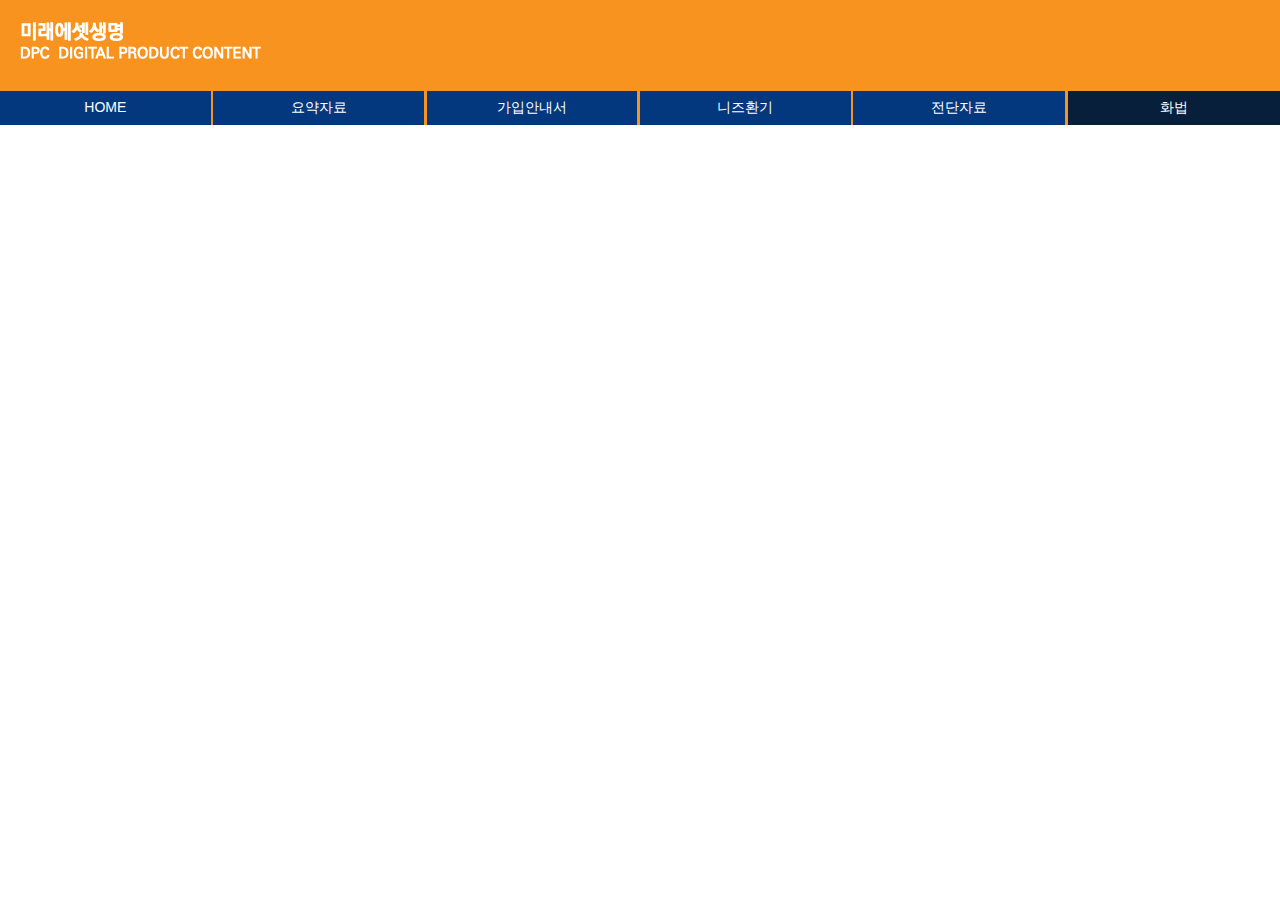
<file: rp.html>
<!DOCTYPE html>
<html class="nojs html css_verticalspacer" lang="en-GB">
 <head>

  <meta http-equiv="Content-type" content="text/html;charset=UTF-8"/>
  <meta name="generator" content="2018.1.1.386"/>
  <meta name="viewport" content="width=device-width, initial-scale=1.0"/>
  
  <script type="text/javascript">
   // Update the 'nojs'/'js' class on the html node
document.documentElement.className = document.documentElement.className.replace(/\bnojs\b/g, 'js');

// Check that all required assets are uploaded and up-to-date
if(typeof Muse == "undefined") window.Muse = {}; window.Muse.assets = {"required":["museutils.js", "museconfig.js", "jquery.watch.js", "jquery.musemenu.js", "jquery.museresponsive.js", "require.js", "rp.css"], "outOfDate":[]};
</script>
  
  <title>rp</title>
  <!-- CSS -->
  <link rel="stylesheet" type="text/css" href="css/site_global.css?crc=444006867"/>
  <link rel="stylesheet" type="text/css" href="css/rp.css?crc=372325253" id="pagesheet"/>
  <!-- IE-only CSS -->
  <!--[if lt IE 9]>
  <link rel="stylesheet" type="text/css" href="css/nomq_rp.css?crc=533239616" id="nomq_pagesheet"/>
  <![endif]-->
  <!-- JS includes -->
  <!--[if lt IE 9]>
  <script src="scripts/html5shiv.js?crc=4241844378" type="text/javascript"></script>
  <![endif]-->
   </head>
 <body>

  <div class="breakpoint active" id="bp_infinity" data-min-width="641"><!-- responsive breakpoint node -->
   <div class="clearfix borderbox" id="page"><!-- group -->
    <div class="clearfix grpelem" id="pu259"><!-- group -->
     <div class="browser_width grpelem shared_content" id="u259-bw" data-content-guid="u259-bw_content">
      <div id="u259"><!-- simple frame --></div>
     </div>
     <div class="browser_width grpelem" id="menuu696-bw">
      <nav class="MenuBar clearfix" id="menuu696"><!-- horizontal box -->
       <div class="MenuItemContainer clearfix grpelem" id="u711"><!-- vertical box -->
        <a class="nonblock nontext MenuItem MenuItemWithSubMenu borderbox clearfix colelem" id="u712" href="index.html"><!-- horizontal box --><div class="MenuItemLabel NoWrap clearfix grpelem" id="u713-4"><!-- content --><p class="shared_content" data-content-guid="u713-4_0_content">HOME</p></div></a>
       </div>
       <div class="MenuItemContainer clearfix grpelem" id="u718"><!-- vertical box -->
        <a class="nonblock nontext MenuItem MenuItemWithSubMenu borderbox clearfix colelem" id="u719" href="point.html"><!-- horizontal box --><div class="MenuItemLabel NoWrap clearfix grpelem" id="u721-4"><!-- content --><p class="shared_content" data-content-guid="u721-4_0_content">요약자료</p></div></a>
       </div>
       <div class="MenuItemContainer clearfix grpelem" id="u2084"><!-- vertical box -->
        <a class="nonblock nontext MenuItem MenuItemWithSubMenu borderbox clearfix colelem" id="u2085" href="gaip.html"><!-- horizontal box --><div class="MenuItemLabel NoWrap clearfix grpelem" id="u2088-4"><!-- content --><p class="shared_content" data-content-guid="u2088-4_0_content">가입안내서</p></div></a>
       </div>
       <div class="MenuItemContainer clearfix grpelem" id="u704"><!-- vertical box -->
        <a class="nonblock nontext MenuItem MenuItemWithSubMenu borderbox clearfix colelem" id="u705" href="needs.html"><!-- horizontal box --><div class="MenuItemLabel NoWrap clearfix grpelem" id="u707-4"><!-- content --><p class="shared_content" data-content-guid="u707-4_0_content">니즈환기</p></div></a>
       </div>
       <div class="MenuItemContainer clearfix grpelem" id="u725"><!-- vertical box -->
        <a class="nonblock nontext MenuItem MenuItemWithSubMenu borderbox clearfix colelem" id="u728" href="leaflet.html"><!-- horizontal box --><div class="MenuItemLabel NoWrap clearfix grpelem" id="u729-4"><!-- content --><p class="shared_content" data-content-guid="u729-4_0_content">전단자료</p></div></a>
       </div>
       <div class="MenuItemContainer clearfix grpelem" id="u697"><!-- vertical box -->
        <a class="nonblock nontext MenuItem MenuItemWithSubMenu MuseMenuActive borderbox clearfix colelem" id="u698" href="rp.html"><!-- horizontal box --><div class="MenuItemLabel NoWrap clearfix grpelem" id="u699-4"><!-- content --><p class="shared_content" data-content-guid="u699-4_0_content">화법</p></div></a>
       </div>
      </nav>
     </div>
    </div>
    <img class="temp_no_img_src" id="u260-6" alt="미래에셋생명 DPC DIGITAL PRODUCT CONTENT" width="260" height="51" data-orig-src="images/u260-6.png?crc=3949654479" src="images/blank.gif?crc=4208392903"/><!-- rasterized frame -->
    <div class="verticalspacer" data-offset-top="125" data-content-above-spacer="125" data-content-below-spacer="375" data-sizePolicy="fixed" data-pintopage="page_fixedLeft"></div>
   </div>
  </div>
  <div class="breakpoint" id="bp_640" data-min-width="361" data-max-width="640"><!-- responsive breakpoint node -->
   <div class="clearfix borderbox temp_no_id" data-orig-id="page"><!-- group -->
    <div class="clearfix grpelem temp_no_id" data-orig-id="pu259"><!-- group -->
     <span class="browser_width grpelem placeholder" data-placeholder-for="u259-bw_content"><!-- placeholder node --></span>
     <div class="browser_width grpelem temp_no_id" data-orig-id="menuu696-bw">
      <nav class="MenuBar clearfix temp_no_id" data-orig-id="menuu696"><!-- horizontal box -->
       <div class="MenuItemContainer clearfix grpelem temp_no_id" data-orig-id="u711"><!-- vertical box -->
        <a class="nonblock nontext MenuItem MenuItemWithSubMenu borderbox clearfix colelem temp_no_id" href="index.html" data-orig-id="u712"><!-- horizontal box --><div class="MenuItemLabel NoWrap clearfix grpelem temp_no_id" data-orig-id="u713-4"><!-- content --><span class="placeholder" data-placeholder-for="u713-4_0_content"><!-- placeholder node --></span></div></a>
       </div>
       <div class="MenuItemContainer clearfix grpelem temp_no_id" data-orig-id="u718"><!-- vertical box -->
        <a class="nonblock nontext MenuItem MenuItemWithSubMenu borderbox clearfix colelem temp_no_id" href="point.html" data-orig-id="u719"><!-- horizontal box --><div class="MenuItemLabel NoWrap clearfix grpelem temp_no_id" data-orig-id="u721-4"><!-- content --><span class="placeholder" data-placeholder-for="u721-4_0_content"><!-- placeholder node --></span></div></a>
       </div>
       <div class="MenuItemContainer clearfix grpelem temp_no_id" data-orig-id="u2084"><!-- vertical box -->
        <a class="nonblock nontext MenuItem MenuItemWithSubMenu borderbox clearfix colelem temp_no_id" href="gaip.html" data-orig-id="u2085"><!-- horizontal box --><div class="MenuItemLabel NoWrap clearfix grpelem temp_no_id" data-orig-id="u2088-4"><!-- content --><span class="placeholder" data-placeholder-for="u2088-4_0_content"><!-- placeholder node --></span></div></a>
       </div>
       <div class="MenuItemContainer clearfix grpelem temp_no_id" data-orig-id="u704"><!-- vertical box -->
        <a class="nonblock nontext MenuItem MenuItemWithSubMenu borderbox clearfix colelem temp_no_id" href="needs.html" data-orig-id="u705"><!-- horizontal box --><div class="MenuItemLabel NoWrap clearfix grpelem temp_no_id" data-orig-id="u707-4"><!-- content --><span class="placeholder" data-placeholder-for="u707-4_0_content"><!-- placeholder node --></span></div></a>
       </div>
       <div class="MenuItemContainer clearfix grpelem temp_no_id" data-orig-id="u725"><!-- vertical box -->
        <a class="nonblock nontext MenuItem MenuItemWithSubMenu borderbox clearfix colelem temp_no_id" href="leaflet.html" data-orig-id="u728"><!-- horizontal box --><div class="MenuItemLabel NoWrap clearfix grpelem temp_no_id" data-orig-id="u729-4"><!-- content --><span class="placeholder" data-placeholder-for="u729-4_0_content"><!-- placeholder node --></span></div></a>
       </div>
       <div class="MenuItemContainer clearfix grpelem temp_no_id" data-orig-id="u697"><!-- vertical box -->
        <a class="nonblock nontext MenuItem MenuItemWithSubMenu MuseMenuActive borderbox clearfix colelem temp_no_id" href="rp.html" data-orig-id="u698"><!-- horizontal box --><div class="MenuItemLabel NoWrap clearfix grpelem temp_no_id" data-orig-id="u699-4"><!-- content --><span class="placeholder" data-placeholder-for="u699-4_0_content"><!-- placeholder node --></span></div></a>
       </div>
      </nav>
     </div>
    </div>
    <img class="temp_no_id temp_no_img_src" alt="미래에셋생명 DPC DIGITAL PRODUCT CONTENT" width="264" height="51" data-orig-src="images/u260-62.png?crc=4041848565" data-orig-id="u260-6" src="images/blank.gif?crc=4208392903"/><!-- rasterized frame -->
    <div class="verticalspacer shared_content" data-offset-top="136" data-content-above-spacer="136" data-content-below-spacer="364" data-sizePolicy="fixed" data-pintopage="page_fixedLeft" data-content-guid="page_2_content"></div>
   </div>
  </div>
  <div class="breakpoint" id="bp_360" data-max-width="360"><!-- responsive breakpoint node -->
   <div class="clearfix borderbox temp_no_id" data-orig-id="page"><!-- group -->
    <div class="clearfix grpelem temp_no_id" data-orig-id="pu259"><!-- group -->
     <span class="browser_width grpelem placeholder" data-placeholder-for="u259-bw_content"><!-- placeholder node --></span>
     <div class="browser_width grpelem temp_no_id" data-orig-id="menuu696-bw">
      <nav class="MenuBar clearfix temp_no_id" data-orig-id="menuu696"><!-- horizontal box -->
       <div class="MenuItemContainer clearfix grpelem temp_no_id" data-orig-id="u711"><!-- vertical box -->
        <a class="nonblock nontext MenuItem MenuItemWithSubMenu borderbox clearfix colelem temp_no_id" href="index.html" data-orig-id="u712"><!-- horizontal box --><div class="MenuItemLabel NoWrap clearfix grpelem temp_no_id" data-orig-id="u713-4"><!-- content --><span class="placeholder" data-placeholder-for="u713-4_0_content"><!-- placeholder node --></span></div></a>
       </div>
       <div class="MenuItemContainer clearfix grpelem temp_no_id" data-orig-id="u718"><!-- vertical box -->
        <a class="nonblock nontext MenuItem MenuItemWithSubMenu borderbox clearfix colelem temp_no_id" href="point.html" data-orig-id="u719"><!-- horizontal box --><div class="MenuItemLabel NoWrap clearfix grpelem temp_no_id" data-orig-id="u721-4"><!-- content --><span class="placeholder" data-placeholder-for="u721-4_0_content"><!-- placeholder node --></span></div></a>
       </div>
       <div class="MenuItemContainer clearfix grpelem temp_no_id" data-orig-id="u2084"><!-- vertical box -->
        <a class="nonblock nontext MenuItem MenuItemWithSubMenu borderbox clearfix colelem temp_no_id" href="gaip.html" data-orig-id="u2085"><!-- horizontal box --><div class="MenuItemLabel NoWrap clearfix grpelem temp_no_id" data-orig-id="u2088-4"><!-- content --><span class="placeholder" data-placeholder-for="u2088-4_0_content"><!-- placeholder node --></span></div></a>
       </div>
       <div class="MenuItemContainer clearfix grpelem temp_no_id" data-orig-id="u704"><!-- vertical box -->
        <a class="nonblock nontext MenuItem MenuItemWithSubMenu borderbox clearfix colelem temp_no_id" href="needs.html" data-orig-id="u705"><!-- horizontal box --><div class="MenuItemLabel NoWrap clearfix grpelem temp_no_id" data-orig-id="u707-4"><!-- content --><span class="placeholder" data-placeholder-for="u707-4_0_content"><!-- placeholder node --></span></div></a>
       </div>
       <div class="MenuItemContainer clearfix grpelem temp_no_id" data-orig-id="u725"><!-- vertical box -->
        <a class="nonblock nontext MenuItem MenuItemWithSubMenu borderbox clearfix colelem temp_no_id" href="leaflet.html" data-orig-id="u728"><!-- horizontal box --><div class="MenuItemLabel NoWrap clearfix grpelem temp_no_id" data-orig-id="u729-4"><!-- content --><span class="placeholder" data-placeholder-for="u729-4_0_content"><!-- placeholder node --></span></div></a>
       </div>
       <div class="MenuItemContainer clearfix grpelem temp_no_id" data-orig-id="u697"><!-- vertical box -->
        <a class="nonblock nontext MenuItem MenuItemWithSubMenu MuseMenuActive borderbox clearfix colelem temp_no_id" href="rp.html" data-orig-id="u698"><!-- horizontal box --><div class="MenuItemLabel NoWrap clearfix grpelem temp_no_id" data-orig-id="u699-4"><!-- content --><span class="placeholder" data-placeholder-for="u699-4_0_content"><!-- placeholder node --></span></div></a>
       </div>
      </nav>
     </div>
    </div>
    <img class="temp_no_id temp_no_img_src" alt="미래에셋생명 DPC DIGITAL PRODUCT CONTENT" width="251" height="48" data-orig-src="images/u260-63.png?crc=422796917" data-orig-id="u260-6" src="images/blank.gif?crc=4208392903"/><!-- rasterized frame -->
    <span class="verticalspacer placeholder" data-placeholder-for="page_2_content"><!-- placeholder node --></span>
   </div>
  </div>
  <!-- Other scripts -->
  <script type="text/javascript">
   // Decide whether to suppress missing file error or not based on preference setting
var suppressMissingFileError = false
</script>
  <script type="text/javascript">
   window.Muse.assets.check=function(c){if(!window.Muse.assets.checked){window.Muse.assets.checked=!0;var b={},d=function(a,b){if(window.getComputedStyle){var c=window.getComputedStyle(a,null);return c&&c.getPropertyValue(b)||c&&c[b]||""}if(document.documentElement.currentStyle)return(c=a.currentStyle)&&c[b]||a.style&&a.style[b]||"";return""},a=function(a){if(a.match(/^rgb/))return a=a.replace(/\s+/g,"").match(/([\d\,]+)/gi)[0].split(","),(parseInt(a[0])<<16)+(parseInt(a[1])<<8)+parseInt(a[2]);if(a.match(/^\#/))return parseInt(a.substr(1),
16);return 0},f=function(f){for(var g=document.getElementsByTagName("link"),j=0;j<g.length;j++)if("text/css"==g[j].type){var l=(g[j].href||"").match(/\/?css\/([\w\-]+\.css)\?crc=(\d+)/);if(!l||!l[1]||!l[2])break;b[l[1]]=l[2]}g=document.createElement("div");g.className="version";g.style.cssText="display:none; width:1px; height:1px;";document.getElementsByTagName("body")[0].appendChild(g);for(j=0;j<Muse.assets.required.length;){var l=Muse.assets.required[j],k=l.match(/([\w\-\.]+)\.(\w+)$/),i=k&&k[1]?
k[1]:null,k=k&&k[2]?k[2]:null;switch(k.toLowerCase()){case "css":i=i.replace(/\W/gi,"_").replace(/^([^a-z])/gi,"_$1");g.className+=" "+i;i=a(d(g,"color"));k=a(d(g,"backgroundColor"));i!=0||k!=0?(Muse.assets.required.splice(j,1),"undefined"!=typeof b[l]&&(i!=b[l]>>>24||k!=(b[l]&16777215))&&Muse.assets.outOfDate.push(l)):j++;g.className="version";break;case "js":j++;break;default:throw Error("Unsupported file type: "+k);}}c?c().jquery!="1.8.3"&&Muse.assets.outOfDate.push("jquery-1.8.3.min.js"):Muse.assets.required.push("jquery-1.8.3.min.js");
g.parentNode.removeChild(g);if(Muse.assets.outOfDate.length||Muse.assets.required.length)g="Some files on the server may be missing or incorrect. Clear browser cache and try again. If the problem persists please contact website author.",f&&Muse.assets.outOfDate.length&&(g+="\nOut of date: "+Muse.assets.outOfDate.join(",")),f&&Muse.assets.required.length&&(g+="\nMissing: "+Muse.assets.required.join(",")),suppressMissingFileError?(g+="\nUse SuppressMissingFileError key in AppPrefs.xml to show missing file error pop up.",console.log(g)):alert(g)};location&&location.search&&location.search.match&&location.search.match(/muse_debug/gi)?
setTimeout(function(){f(!0)},5E3):f()}};
var muse_init=function(){require.config({baseUrl:""});require(["jquery","museutils","whatinput","jquery.watch","jquery.musemenu","jquery.museresponsive"],function(c){var $ = c;$(document).ready(function(){try{
window.Muse.assets.check($);/* body */
Muse.Utils.transformMarkupToFixBrowserProblemsPreInit();/* body */
Muse.Utils.prepHyperlinks(true);/* body */
Muse.Utils.resizeHeight('.browser_width');/* resize height */
Muse.Utils.requestAnimationFrame(function() { $('body').addClass('initialized'); });/* mark body as initialized */
Muse.Utils.makeButtonsVisibleAfterSettingMinWidth();/* body */
Muse.Utils.initWidget('.MenuBar', ['#bp_infinity', '#bp_640', '#bp_360'], function(elem) { return $(elem).museMenu(); });/* unifiedNavBar */
Muse.Utils.fullPage('#page');/* 100% height page */
$( '.breakpoint' ).registerBreakpoint();/* Register breakpoints */
Muse.Utils.transformMarkupToFixBrowserProblems();/* body */
}catch(b){if(b&&"function"==typeof b.notify?b.notify():Muse.Assert.fail("Error calling selector function: "+b),false)throw b;}})})};

</script>
  <!-- RequireJS script -->
  <script src="scripts/require.js?crc=4177726516" type="text/javascript" async data-main="scripts/museconfig.js?crc=3936894949" onload="if (requirejs) requirejs.onError = function(requireType, requireModule) { if (requireType && requireType.toString && requireType.toString().indexOf && 0 <= requireType.toString().indexOf('#scripterror')) window.Muse.assets.check(); }" onerror="window.Muse.assets.check();"></script>
   </body>
</html>
</file>
<file: css/site_global.css>
html{min-height:100%;min-width:100%;-ms-text-size-adjust:none;}body,div,dl,dt,dd,ul,ol,li,nav,h1,h2,h3,h4,h5,h6,pre,code,form,fieldset,legend,input,button,textarea,p,blockquote,th,td,a{margin:0px;padding:0px;border-width:0px;border-style:solid;border-color:transparent;-webkit-transform-origin:left top;-ms-transform-origin:left top;-o-transform-origin:left top;transform-origin:left top;background-repeat:no-repeat;}button.submit-btn{-moz-box-sizing:content-box;-webkit-box-sizing:content-box;box-sizing:content-box;}.transition{-webkit-transition-property:background-image,background-position,background-color,border-color,border-radius,color,font-size,font-style,font-weight,letter-spacing,line-height,text-align,box-shadow,text-shadow,opacity;transition-property:background-image,background-position,background-color,border-color,border-radius,color,font-size,font-style,font-weight,letter-spacing,line-height,text-align,box-shadow,text-shadow,opacity;}.transition *{-webkit-transition:inherit;transition:inherit;}table{border-collapse:collapse;border-spacing:0px;}fieldset,img{border:0px;border-style:solid;-webkit-transform-origin:left top;-ms-transform-origin:left top;-o-transform-origin:left top;transform-origin:left top;}address,caption,cite,code,dfn,em,strong,th,var,optgroup{font-style:inherit;font-weight:inherit;}del,ins{text-decoration:none;}li{list-style:none;}caption,th{text-align:left;}h1,h2,h3,h4,h5,h6{font-size:100%;font-weight:inherit;}input,button,textarea,select,optgroup,option{font-family:inherit;font-size:inherit;font-style:inherit;font-weight:inherit;}.form-grp input,.form-grp textarea{-webkit-appearance:none;-webkit-border-radius:0;}body{font-family:Arial, Helvetica Neue, Helvetica, sans-serif;text-align:left;font-size:14px;line-height:17px;word-wrap:break-word;text-rendering:optimizeLegibility;-moz-font-feature-settings:'liga';-ms-font-feature-settings:'liga';-webkit-font-feature-settings:'liga';font-feature-settings:'liga';}a:link{color:#0000FF;text-decoration:underline;}a:visited{color:#800080;text-decoration:underline;}a:hover{color:#0000FF;text-decoration:underline;}a:active{color:#EE0000;text-decoration:underline;}a.nontext{color:black;text-decoration:none;font-style:normal;font-weight:normal;}.normal_text{color:#000000;direction:ltr;font-family:Arial, Helvetica Neue, Helvetica, sans-serif;font-size:14px;font-style:normal;font-weight:normal;letter-spacing:0px;line-height:17px;text-align:left;text-decoration:none;text-indent:0px;text-transform:none;vertical-align:0px;padding:0px;}.list0 li:before{position:absolute;right:100%;letter-spacing:0px;text-decoration:none;font-weight:normal;font-style:normal;}.rtl-list li:before{right:auto;left:100%;}.nls-None > li:before,.nls-None .list3 > li:before,.nls-None .list6 > li:before{margin-right:6px;content:'•';}.nls-None .list1 > li:before,.nls-None .list4 > li:before,.nls-None .list7 > li:before{margin-right:6px;content:'○';}.nls-None,.nls-None .list1,.nls-None .list2,.nls-None .list3,.nls-None .list4,.nls-None .list5,.nls-None .list6,.nls-None .list7,.nls-None .list8{padding-left:34px;}.nls-None.rtl-list,.nls-None .list1.rtl-list,.nls-None .list2.rtl-list,.nls-None .list3.rtl-list,.nls-None .list4.rtl-list,.nls-None .list5.rtl-list,.nls-None .list6.rtl-list,.nls-None .list7.rtl-list,.nls-None .list8.rtl-list{padding-left:0px;padding-right:34px;}.nls-None .list2 > li:before,.nls-None .list5 > li:before,.nls-None .list8 > li:before{margin-right:6px;content:'-';}.nls-None.rtl-list > li:before,.nls-None .list1.rtl-list > li:before,.nls-None .list2.rtl-list > li:before,.nls-None .list3.rtl-list > li:before,.nls-None .list4.rtl-list > li:before,.nls-None .list5.rtl-list > li:before,.nls-None .list6.rtl-list > li:before,.nls-None .list7.rtl-list > li:before,.nls-None .list8.rtl-list > li:before{margin-right:0px;margin-left:6px;}.TabbedPanelsTab{white-space:nowrap;}.MenuBar .MenuBarView,.MenuBar .SubMenuView{display:block;list-style:none;}.MenuBar .SubMenu{display:none;position:absolute;}.NoWrap{white-space:nowrap;word-wrap:normal;}.rootelem{margin-left:auto;margin-right:auto;}.colelem{display:inline;float:left;clear:both;}.clearfix:after{content:"\0020";visibility:hidden;display:block;height:0px;clear:both;}*:first-child+html .clearfix{zoom:1;}.clip_frame{overflow:hidden;}.popup_anchor{position:relative;width:0px;height:0px;}.allow_click_through *{pointer-events:auto;}.popup_element{z-index:100000;}.svg{display:block;vertical-align:top;}span.wrap{content:'';clear:left;display:block;}span.actAsInlineDiv{display:inline-block;}.position_content,.excludeFromNormalFlow{float:left;}.preload_images{position:absolute;overflow:hidden;left:-9999px;top:-9999px;height:1px;width:1px;}.preload{height:1px;width:1px;}.animateStates{-webkit-transition:0.3s ease-in-out;-moz-transition:0.3s ease-in-out;-o-transition:0.3s ease-in-out;transition:0.3s ease-in-out;}[data-whatinput="mouse"] *:focus,[data-whatinput="touch"] *:focus,input:focus,textarea:focus{outline:none;}textarea{resize:none;overflow:auto;}.allow_click_through,.fld-prompt{pointer-events:none;}.wrapped-input{position:absolute;top:0px;left:0px;background:transparent;border:none;}.submit-btn{z-index:50000;cursor:pointer;}.anchor_item{width:22px;height:18px;}.MenuBar .SubMenuVisible,.MenuBarVertical .SubMenuVisible,.MenuBar .SubMenu .SubMenuVisible,.popup_element.Active,span.actAsPara,.actAsDiv,a.nonblock.nontext,img.block{display:block;}.widget_invisible,.js .invi,.js .mse_pre_init{visibility:hidden;}.ose_ei{visibility:hidden;z-index:0;}.no_vert_scroll{overflow-y:hidden;}.always_vert_scroll{overflow-y:scroll;}.always_horz_scroll{overflow-x:scroll;}.fullscreen{overflow:hidden;left:0px;top:0px;position:fixed;height:100%;width:100%;-moz-box-sizing:border-box;-webkit-box-sizing:border-box;-ms-box-sizing:border-box;box-sizing:border-box;}.fullwidth{position:absolute;}.borderbox{-moz-box-sizing:border-box;-webkit-box-sizing:border-box;-ms-box-sizing:border-box;box-sizing:border-box;}.scroll_wrapper{position:absolute;overflow:auto;left:0px;right:0px;top:0px;bottom:0px;padding-top:0px;padding-bottom:0px;margin-top:0px;margin-bottom:0px;}.browser_width > *{position:absolute;left:0px;right:0px;}.grpelem,.accordion_wrapper{display:inline;float:left;}.fld-checkbox input[type=checkbox],.fld-radiobutton input[type=radio]{position:absolute;overflow:hidden;clip:rect(0px, 0px, 0px, 0px);height:1px;width:1px;margin:-1px;padding:0px;border:0px;}.fld-checkbox input[type=checkbox] + label,.fld-radiobutton input[type=radio] + label{display:inline-block;background-repeat:no-repeat;cursor:pointer;float:left;width:100%;height:100%;}.pointer_cursor,.fld-recaptcha-mode,.fld-recaptcha-refresh,.fld-recaptcha-help{cursor:pointer;}p,h1,h2,h3,h4,h5,h6,ol,ul,span.actAsPara{max-height:1000000px;}.superscript{vertical-align:super;font-size:66%;line-height:0px;}.subscript{vertical-align:sub;font-size:66%;line-height:0px;}.horizontalSlideShow{-ms-touch-action:pan-y;touch-action:pan-y;}.verticalSlideShow{-ms-touch-action:pan-x;touch-action:pan-x;}.colelem100,.verticalspacer{clear:both;}.list0 li,.MenuBar .MenuItemContainer,.SlideShowContentPanel .fullscreen img,.css_verticalspacer .verticalspacer{position:relative;}.popup_element.Inactive,.js .disn,.js .an_invi,.hidden,.breakpoint{display:none;}#muse_css_mq{position:absolute;display:none;background-color:#FFFFFE;}.fluid_height_spacer{width:0.01px;}.muse_check_css{display:none;position:fixed;}@media screen and (-webkit-min-device-pixel-ratio:0){body{text-rendering:auto;}}
</file>
<file: css/index.css>
#u264.MuseMenuActive #u266-4 p,#u273.MuseMenuActive #u276-4 p,#u1887.MuseMenuActive #u1890-4 p,#u308.MuseMenuActive #u311-4 p,#u331.MuseMenuActive #u334-4 p,#u352.MuseMenuActive #u355-4 p{font-family:Helvetica, Helvetica Neue, Arial, sans-serif;}.version.index{color:#000003;background-color:#C85877;}.js body{visibility:hidden;}.js body.initialized{visibility:visible;}#page{background-color:transparent;z-index:1;padding-bottom:62px;border-color:#000000;border-width:0px;min-height:438px;width:100%;background-image:none;margin-left:auto;margin-right:auto;}#pu94{z-index:2;width:0.01px;margin-right:-10000px;}#u94{background-color:#F7931E;z-index:2;}#u94-bw{z-index:2;}#menuu262{min-height:34px;border-width:0px;z-index:3;background-color:transparent;border-color:transparent;}#u264{background-color:#03387E;width:100%;padding-bottom:17px;position:relative;}#u264.MuseMenuActive{background-color:#071F3A;min-height:0px;width:100%;margin:0px 0px 0px 0%;}#u266-4{top:8px;left:0%;font-family:Helvetica, Helvetica Neue, Arial, sans-serif;margin-right:-10000px;min-height:17px;background-color:transparent;text-align:center;border-color:transparent;border-width:0px;width:100%;color:#FFFFFF;position:relative;}#u264:hover #u266-4{min-height:17px;padding-top:0px;padding-bottom:0px;width:100%;margin:0px -10000px 0px 0%;}#u264:active #u266-4{min-height:17px;padding-top:0px;padding-bottom:0px;width:100%;margin:0px -10000px 0px 0%;}#u273{background-color:#03387E;width:100%;padding-bottom:17px;position:relative;}#u273:hover{background-color:#999999;min-height:0px;width:100%;margin:0px 0px 0px 0%;}#u276-4{border-width:0px;background-color:transparent;font-family:Helvetica, Helvetica Neue, Arial, sans-serif;text-align:center;border-color:transparent;top:8px;min-height:17px;width:100%;color:#FFFFFF;position:relative;margin-right:-10000px;}#u264.MuseMenuActive #u266-4,#u273:hover #u276-4{min-height:17px;padding-top:0px;padding-bottom:0px;width:100%;margin:0px -10000px 0px 0%;}#u273:active #u276-4{min-height:17px;padding-top:0px;padding-bottom:0px;width:100%;margin:0px -10000px 0px 0%;}#u1887{background-color:#03387E;width:100%;padding-bottom:17px;position:relative;}#u1887:hover{background-color:#999999;min-height:0px;width:100%;margin:0px 0px 0px 0%;}#u1890-4{border-width:0px;background-color:transparent;font-family:Helvetica, Helvetica Neue, Arial, sans-serif;text-align:center;border-color:transparent;top:8px;min-height:17px;width:100%;color:#FFFFFF;position:relative;margin-right:-10000px;}#u273.MuseMenuActive #u276-4,#u1887:hover #u1890-4{min-height:17px;padding-top:0px;padding-bottom:0px;width:100%;margin:0px -10000px 0px 0%;}#u1887:active #u1890-4{min-height:17px;padding-top:0px;padding-bottom:0px;width:100%;margin:0px -10000px 0px 0%;}#u308{background-color:#03387E;width:100%;padding-bottom:17px;position:relative;}#u308:hover{background-color:#999999;min-height:0px;width:100%;margin:0px 0px 0px 0%;}#u311-4{border-width:0px;background-color:transparent;font-family:Helvetica, Helvetica Neue, Arial, sans-serif;text-align:center;border-color:transparent;top:8px;min-height:17px;width:100%;color:#FFFFFF;position:relative;margin-right:-10000px;}#u1887.MuseMenuActive #u1890-4,#u308:hover #u311-4{min-height:17px;padding-top:0px;padding-bottom:0px;width:100%;margin:0px -10000px 0px 0%;}#u308:active #u311-4{min-height:17px;padding-top:0px;padding-bottom:0px;width:100%;margin:0px -10000px 0px 0%;}#u331{background-color:#03387E;width:100%;padding-bottom:17px;position:relative;}#u331:hover{background-color:#999999;min-height:0px;width:100%;margin:0px 0px 0px 0%;}#u334-4{border-width:0px;background-color:transparent;font-family:Helvetica, Helvetica Neue, Arial, sans-serif;text-align:center;border-color:transparent;top:8px;min-height:17px;width:100%;color:#FFFFFF;position:relative;margin-right:-10000px;}#u308.MuseMenuActive #u311-4,#u331:hover #u334-4{min-height:17px;padding-top:0px;padding-bottom:0px;width:100%;margin:0px -10000px 0px 0%;}#u331:active #u334-4{min-height:17px;padding-top:0px;padding-bottom:0px;width:100%;margin:0px -10000px 0px 0%;}#u263,#u270,#u1886,#u307,#u328,#u349{min-height:34px;background-color:transparent;position:relative;margin-right:-10000px;}#u352{background-color:#03387E;width:100%;padding-bottom:17px;position:relative;}#u352:hover{background-color:#999999;min-height:0px;width:100%;margin:0px 0px 0px 0%;}#u273:active,#u1887:active,#u308:active,#u331:active,#u352:active{background-color:#6B6B6B;min-height:0px;width:100%;margin:0px 0px 0px 0%;}#u355-4{border-width:0px;background-color:transparent;font-family:Helvetica, Helvetica Neue, Arial, sans-serif;text-align:center;border-color:transparent;top:8px;min-height:17px;width:100%;color:#FFFFFF;position:relative;margin-right:-10000px;}#u331.MuseMenuActive #u334-4,#u352:hover #u355-4{min-height:17px;padding-top:0px;padding-bottom:0px;width:100%;margin:0px -10000px 0px 0%;}#u352:active #u355-4{min-height:17px;padding-top:0px;padding-bottom:0px;width:100%;margin:0px -10000px 0px 0%;}#u352.MuseMenuActive #u355-4{min-height:17px;padding-top:0px;padding-bottom:0px;width:100%;margin:0px -10000px 0px 0%;}.MenuItem{cursor:pointer;}#menuu262-bw{min-height:34px;z-index:3;}#u1268-6{top:20px;left:20px;display:block;z-index:40;position:fixed;vertical-align:top;}.css_verticalspacer .verticalspacer{height:calc(100vh - 500px);}.html{background-color:#FFFFFF;}body{position:relative;}@media (min-width: 641px), print{#muse_css_mq{background-color:#FFFFFF;}#bp_infinity.active{display:block;}#page{max-width:960px;}#u94,#u94-bw{height:125px;}#u263{width:16.46%;}#u270{width:16.46%;left:16.67%;}#u1886{width:16.46%;left:33.34%;}#u307{width:16.46%;left:50%;}#u328{width:16.57%;left:66.67%;}#u349{width:16.57%;left:83.44%;}#menuu262-bw{margin-top:91px;}}@media (min-width: 361px) and (max-width: 640px){#muse_css_mq{background-color:#000280;}#bp_640.active{display:block;}#page{max-width:640px;}#u94,#u94-bw{height:136px;}#u263{width:16.41%;}#u270{width:16.41%;left:16.72%;}#u1886{width:16.41%;left:33.44%;}#u307{width:16.41%;left:50.16%;}#u328{width:16.41%;left:66.88%;}#u349{width:16.41%;left:83.6%;}#menuu262-bw{margin-top:102px;}body{overflow-x:hidden;}}@media (max-width: 360px){#muse_css_mq{background-color:#000168;}#bp_360.active{display:block;}#page{max-width:360px;}#u94,#u94-bw{height:136px;}#u263{width:16.12%;}#u270{width:16.12%;left:16.67%;}#u1886{width:16.12%;left:33.34%;}#u307{width:16.12%;left:50%;}#u328{width:16.39%;left:66.67%;}#u349{width:16.39%;left:83.62%;}#menuu262-bw{margin-top:102px;}body{overflow-x:hidden;min-width:320px;}}
</file>
<file: css/nomq_index.css>
#muse_css_mq{background-color:#FFFFFF;}#bp_infinity.active{display:block;}#page{max-width:960px;}#u94,#u94-bw{height:125px;}#u263{width:16.46%;}#u270{width:16.46%;left:16.67%;}#u1886{width:16.46%;left:33.34%;}#u307{width:16.46%;left:50%;}#u328{width:16.57%;left:66.67%;}#u349{width:16.57%;left:83.44%;}#menuu262-bw{margin-top:91px;}
</file>
<file: css/gaip.css>
#u1721.MuseMenuActive #u1723-4 p,#u1751.MuseMenuActive #u1754-4 p,#u2134.MuseMenuActive #u2136-4 p,#u1730.MuseMenuActive #u1732-4 p,#u1742.MuseMenuActive #u1743-4 p,#u1737.MuseMenuActive #u1739-4 p{font-family:Helvetica, Helvetica Neue, Arial, sans-serif;}.version.gaip{color:#0000E4;background-color:#9C4010;}.js body{visibility:hidden;}.js body.initialized{visibility:visible;}#page{z-index:1;margin-left:auto;padding-bottom:62px;margin-right:auto;background-image:none;min-height:438px;background-color:transparent;width:100%;border-width:0px;border-color:#000000;}#pu1718{z-index:2;width:0.01px;margin-right:-10000px;}#u1718{z-index:2;background-color:#F7931E;}#u1718-bw{z-index:2;}#menuu1719{min-height:34px;z-index:3;border-width:0px;background-color:transparent;border-color:transparent;}#u1721{background-color:#03387E;width:100%;padding-bottom:17px;position:relative;}#u1721:hover{min-height:0px;background-color:#999999;width:100%;margin:0px 0px 0px 0%;}#u1723-4{top:8px;width:100%;font-family:Helvetica, Helvetica Neue, Arial, sans-serif;border-color:transparent;min-height:17px;background-color:transparent;border-width:0px;color:#FFFFFF;position:relative;margin-right:-10000px;text-align:center;}#u1721:hover #u1723-4{min-height:17px;padding-bottom:0px;padding-top:0px;width:100%;margin:0px -10000px 0px 0%;}#u1721:active #u1723-4{min-height:17px;padding-bottom:0px;padding-top:0px;width:100%;margin:0px -10000px 0px 0%;}#u1751{background-color:#03387E;width:100%;padding-bottom:17px;position:relative;}#u1751:hover{min-height:0px;background-color:#999999;width:100%;margin:0px 0px 0px 0%;}#u1754-4{top:8px;width:100%;font-family:Helvetica, Helvetica Neue, Arial, sans-serif;border-color:transparent;min-height:17px;background-color:transparent;border-width:0px;color:#FFFFFF;position:relative;margin-right:-10000px;text-align:center;}#u1721.MuseMenuActive #u1723-4,#u1751:hover #u1754-4{min-height:17px;padding-bottom:0px;padding-top:0px;width:100%;margin:0px -10000px 0px 0%;}#u1751:active #u1754-4{min-height:17px;padding-bottom:0px;padding-top:0px;width:100%;margin:0px -10000px 0px 0%;}#u2134{background-color:#03387E;width:100%;padding-bottom:17px;position:relative;}#u2134.MuseMenuActive{min-height:0px;background-color:#071F3A;width:100%;margin:0px 0px 0px 0%;}#u2136-4{top:8px;left:0%;margin-right:-10000px;min-height:17px;border-width:0px;text-align:center;font-family:Helvetica, Helvetica Neue, Arial, sans-serif;border-color:transparent;background-color:transparent;width:100%;color:#FFFFFF;position:relative;}#u1751.MuseMenuActive #u1754-4,#u2134:hover #u2136-4{min-height:17px;padding-bottom:0px;padding-top:0px;width:100%;margin:0px -10000px 0px 0%;}#u2134:active #u2136-4{min-height:17px;padding-bottom:0px;padding-top:0px;width:100%;margin:0px -10000px 0px 0%;}#u1730{background-color:#03387E;width:100%;padding-bottom:17px;position:relative;}#u1730:hover{min-height:0px;background-color:#999999;width:100%;margin:0px 0px 0px 0%;}#u1732-4{top:8px;width:100%;font-family:Helvetica, Helvetica Neue, Arial, sans-serif;border-color:transparent;min-height:17px;background-color:transparent;border-width:0px;color:#FFFFFF;position:relative;margin-right:-10000px;text-align:center;}#u2134.MuseMenuActive #u2136-4,#u1730:hover #u1732-4{min-height:17px;padding-bottom:0px;padding-top:0px;width:100%;margin:0px -10000px 0px 0%;}#u1730:active #u1732-4{min-height:17px;padding-bottom:0px;padding-top:0px;width:100%;margin:0px -10000px 0px 0%;}#u1742{background-color:#03387E;width:100%;padding-bottom:17px;position:relative;}#u1742:hover{min-height:0px;background-color:#999999;width:100%;margin:0px 0px 0px 0%;}#u1743-4{top:8px;width:100%;font-family:Helvetica, Helvetica Neue, Arial, sans-serif;border-color:transparent;min-height:17px;background-color:transparent;border-width:0px;color:#FFFFFF;position:relative;margin-right:-10000px;text-align:center;}#u1730.MuseMenuActive #u1732-4,#u1742:hover #u1743-4{min-height:17px;padding-bottom:0px;padding-top:0px;width:100%;margin:0px -10000px 0px 0%;}#u1742:active #u1743-4{min-height:17px;padding-bottom:0px;padding-top:0px;width:100%;margin:0px -10000px 0px 0%;}#u1720,#u1748,#u2133,#u1727,#u1741,#u1734{min-height:34px;background-color:transparent;position:relative;margin-right:-10000px;}#u1737{background-color:#03387E;width:100%;padding-bottom:17px;position:relative;}#u1737:hover{min-height:0px;background-color:#999999;width:100%;margin:0px 0px 0px 0%;}#u1721:active,#u1751:active,#u1730:active,#u1742:active,#u1737:active{min-height:0px;background-color:#6B6B6B;width:100%;margin:0px 0px 0px 0%;}#u1739-4{top:8px;width:100%;font-family:Helvetica, Helvetica Neue, Arial, sans-serif;border-color:transparent;min-height:17px;background-color:transparent;border-width:0px;color:#FFFFFF;position:relative;margin-right:-10000px;text-align:center;}#u1742.MuseMenuActive #u1743-4,#u1737:hover #u1739-4{min-height:17px;padding-bottom:0px;padding-top:0px;width:100%;margin:0px -10000px 0px 0%;}#u1737:active #u1739-4{min-height:17px;padding-bottom:0px;padding-top:0px;width:100%;margin:0px -10000px 0px 0%;}#u1737.MuseMenuActive #u1739-4{min-height:17px;padding-bottom:0px;padding-top:0px;width:100%;margin:0px -10000px 0px 0%;}.MenuItem{cursor:pointer;}#menuu1719-bw{min-height:34px;z-index:3;}#u1755-6{top:20px;z-index:40;display:block;position:fixed;left:20px;vertical-align:top;}.css_verticalspacer .verticalspacer{height:calc(100vh - 500px);}.html{background-color:#FFFFFF;}body{position:relative;}@media (min-width: 641px), print{#muse_css_mq{background-color:#FFFFFF;}#bp_infinity.active{display:block;}#page{max-width:960px;}#u1718,#u1718-bw{height:125px;}#u1720{width:16.46%;}#u1748{width:16.46%;left:16.67%;}#u2133{width:16.46%;left:33.34%;}#u1727{width:16.46%;left:50%;}#u1741{width:16.57%;left:66.67%;}#u1734{width:16.57%;left:83.44%;}#menuu1719-bw{margin-top:91px;}}@media (min-width: 361px) and (max-width: 640px){#muse_css_mq{background-color:#000280;}#bp_640.active{display:block;}#page{max-width:640px;}#u1718,#u1718-bw{height:136px;}#u1720{width:16.41%;}#u1748{width:16.41%;left:16.72%;}#u2133{width:16.41%;left:33.44%;}#u1727{width:16.41%;left:50.16%;}#u1741{width:16.41%;left:66.88%;}#u1734{width:16.41%;left:83.6%;}#menuu1719-bw{margin-top:102px;}body{overflow-x:hidden;}}@media (max-width: 360px){#muse_css_mq{background-color:#000168;}#bp_360.active{display:block;}#page{max-width:360px;}#u1718,#u1718-bw{height:136px;}#u1720{width:16.12%;}#u1748{width:16.12%;left:16.67%;}#u2133{width:16.12%;left:33.34%;}#u1727{width:16.12%;left:50%;}#u1741{width:16.39%;left:66.67%;}#u1734{width:16.39%;left:83.62%;}#menuu1719-bw{margin-top:102px;}body{overflow-x:hidden;min-width:320px;}}
</file>
<file: css/nomq_gaip.css>
#muse_css_mq{background-color:#FFFFFF;}#bp_infinity.active{display:block;}#page{max-width:960px;}#u1718,#u1718-bw{height:125px;}#u1720{width:16.46%;}#u1748{width:16.46%;left:16.67%;}#u2133{width:16.46%;left:33.34%;}#u1727{width:16.46%;left:50%;}#u1741{width:16.57%;left:66.67%;}#u1734{width:16.57%;left:83.44%;}#menuu1719-bw{margin-top:91px;}
</file>
<file: css/leaflet.css>
#u604.MuseMenuActive #u605-4 p,#u611.MuseMenuActive #u613-4 p,#u2038.MuseMenuActive #u2040-4 p,#u597.MuseMenuActive #u599-4 p,#u620.MuseMenuActive #u621-4 p,#u590.MuseMenuActive #u591-4 p{font-family:Helvetica, Helvetica Neue, Arial, sans-serif;}.version.leaflet{color:#0000EC;background-color:#605C17;}.js body{visibility:hidden;}.js body.initialized{visibility:visible;}#page{z-index:1;margin-left:auto;padding-bottom:62px;margin-right:auto;background-image:none;min-height:438px;background-color:transparent;width:100%;border-width:0px;border-color:#000000;}#pu240{z-index:2;width:0.01px;margin-right:-10000px;}#u240{z-index:2;background-color:#F7931E;}#u240-bw{z-index:2;}#menuu588{min-height:34px;z-index:3;border-width:0px;background-color:transparent;border-color:transparent;}#u604{background-color:#03387E;width:100%;padding-bottom:17px;position:relative;}#u604:hover{min-height:0px;background-color:#999999;width:100%;margin:0px 0px 0px 0%;}#u605-4{top:8px;width:100%;font-family:Helvetica, Helvetica Neue, Arial, sans-serif;border-color:transparent;min-height:17px;background-color:transparent;border-width:0px;color:#FFFFFF;position:relative;margin-right:-10000px;text-align:center;}#u604:hover #u605-4{min-height:17px;padding-bottom:0px;padding-top:0px;width:100%;margin:0px -10000px 0px 0%;}#u604:active #u605-4{min-height:17px;padding-bottom:0px;padding-top:0px;width:100%;margin:0px -10000px 0px 0%;}#u611{background-color:#03387E;width:100%;padding-bottom:17px;position:relative;}#u611:hover{min-height:0px;background-color:#999999;width:100%;margin:0px 0px 0px 0%;}#u613-4{top:8px;width:100%;font-family:Helvetica, Helvetica Neue, Arial, sans-serif;border-color:transparent;min-height:17px;background-color:transparent;border-width:0px;color:#FFFFFF;position:relative;margin-right:-10000px;text-align:center;}#u604.MuseMenuActive #u605-4,#u611:hover #u613-4{min-height:17px;padding-bottom:0px;padding-top:0px;width:100%;margin:0px -10000px 0px 0%;}#u611:active #u613-4{min-height:17px;padding-bottom:0px;padding-top:0px;width:100%;margin:0px -10000px 0px 0%;}#u2038{background-color:#03387E;width:100%;padding-bottom:17px;position:relative;}#u2038:hover{min-height:0px;background-color:#999999;width:100%;margin:0px 0px 0px 0%;}#u2040-4{top:8px;width:100%;font-family:Helvetica, Helvetica Neue, Arial, sans-serif;border-color:transparent;min-height:17px;background-color:transparent;border-width:0px;color:#FFFFFF;position:relative;margin-right:-10000px;text-align:center;}#u611.MuseMenuActive #u613-4,#u2038:hover #u2040-4{min-height:17px;padding-bottom:0px;padding-top:0px;width:100%;margin:0px -10000px 0px 0%;}#u2038:active #u2040-4{min-height:17px;padding-bottom:0px;padding-top:0px;width:100%;margin:0px -10000px 0px 0%;}#u597{background-color:#03387E;width:100%;padding-bottom:17px;position:relative;}#u597:hover{min-height:0px;background-color:#999999;width:100%;margin:0px 0px 0px 0%;}#u599-4{top:8px;width:100%;font-family:Helvetica, Helvetica Neue, Arial, sans-serif;border-color:transparent;min-height:17px;background-color:transparent;border-width:0px;color:#FFFFFF;position:relative;margin-right:-10000px;text-align:center;}#u2038.MuseMenuActive #u2040-4,#u597:hover #u599-4{min-height:17px;padding-bottom:0px;padding-top:0px;width:100%;margin:0px -10000px 0px 0%;}#u597:active #u599-4{min-height:17px;padding-bottom:0px;padding-top:0px;width:100%;margin:0px -10000px 0px 0%;}#u620{background-color:#03387E;width:100%;padding-bottom:17px;position:relative;}#u620.MuseMenuActive{min-height:0px;background-color:#071F3A;width:100%;margin:0px 0px 0px 0%;}#u621-4{top:8px;left:0%;margin-right:-10000px;min-height:17px;border-width:0px;text-align:center;font-family:Helvetica, Helvetica Neue, Arial, sans-serif;border-color:transparent;background-color:transparent;width:100%;color:#FFFFFF;position:relative;}#u597.MuseMenuActive #u599-4,#u620:hover #u621-4{min-height:17px;padding-bottom:0px;padding-top:0px;width:100%;margin:0px -10000px 0px 0%;}#u620:active #u621-4{min-height:17px;padding-bottom:0px;padding-top:0px;width:100%;margin:0px -10000px 0px 0%;}#u603,#u610,#u2035,#u596,#u617,#u589{min-height:34px;background-color:transparent;position:relative;margin-right:-10000px;}#u590{background-color:#03387E;width:100%;padding-bottom:17px;position:relative;}#u590:hover{min-height:0px;background-color:#999999;width:100%;margin:0px 0px 0px 0%;}#u604:active,#u611:active,#u2038:active,#u597:active,#u590:active{min-height:0px;background-color:#6B6B6B;width:100%;margin:0px 0px 0px 0%;}#u591-4{top:8px;width:100%;font-family:Helvetica, Helvetica Neue, Arial, sans-serif;border-color:transparent;min-height:17px;background-color:transparent;border-width:0px;color:#FFFFFF;position:relative;margin-right:-10000px;text-align:center;}#u620.MuseMenuActive #u621-4,#u590:hover #u591-4{min-height:17px;padding-bottom:0px;padding-top:0px;width:100%;margin:0px -10000px 0px 0%;}#u590:active #u591-4{min-height:17px;padding-bottom:0px;padding-top:0px;width:100%;margin:0px -10000px 0px 0%;}#u590.MuseMenuActive #u591-4{min-height:17px;padding-bottom:0px;padding-top:0px;width:100%;margin:0px -10000px 0px 0%;}.MenuItem{cursor:pointer;}#menuu588-bw{min-height:34px;z-index:3;}#u1238-6{top:20px;z-index:40;display:block;position:fixed;left:20px;vertical-align:top;}.css_verticalspacer .verticalspacer{height:calc(100vh - 500px);}.html{background-color:#FFFFFF;}body{position:relative;}@media (min-width: 641px), print{#muse_css_mq{background-color:#FFFFFF;}#bp_infinity.active{display:block;}#page{max-width:960px;}#u240,#u240-bw{height:125px;}#u603{width:16.46%;}#u610{width:16.46%;left:16.67%;}#u2035{width:16.46%;left:33.34%;}#u596{width:16.46%;left:50%;}#u617{width:16.57%;left:66.67%;}#u589{width:16.57%;left:83.44%;}#menuu588-bw{margin-top:91px;}}@media (min-width: 361px) and (max-width: 640px){#muse_css_mq{background-color:#000280;}#bp_640.active{display:block;}#page{max-width:640px;}#u240,#u240-bw{height:136px;}#u603{width:16.41%;}#u610{width:16.41%;left:16.72%;}#u2035{width:16.41%;left:33.44%;}#u596{width:16.41%;left:50.16%;}#u617{width:16.41%;left:66.88%;}#u589{width:16.41%;left:83.6%;}#menuu588-bw{margin-top:102px;}body{overflow-x:hidden;}}@media (max-width: 360px){#muse_css_mq{background-color:#000168;}#bp_360.active{display:block;}#page{max-width:360px;}#u240,#u240-bw{height:136px;}#u603{width:16.12%;}#u610{width:16.12%;left:16.67%;}#u2035{width:16.12%;left:33.34%;}#u596{width:16.12%;left:50%;}#u617{width:16.39%;left:66.67%;}#u589{width:16.39%;left:83.62%;}#menuu588-bw{margin-top:102px;}body{overflow-x:hidden;min-width:320px;}}
</file>
<file: css/nomq_leaflet.css>
#muse_css_mq{background-color:#FFFFFF;}#bp_infinity.active{display:block;}#page{max-width:960px;}#u240,#u240-bw{height:125px;}#u603{width:16.46%;}#u610{width:16.46%;left:16.67%;}#u2035{width:16.46%;left:33.34%;}#u596{width:16.46%;left:50%;}#u617{width:16.57%;left:66.67%;}#u589{width:16.57%;left:83.44%;}#menuu588-bw{margin-top:91px;}
</file>
<file: css/needs.css>
#u496.MuseMenuActive #u497-4 p,#u503.MuseMenuActive #u505-4 p,#u1987.MuseMenuActive #u1989-4 p,#u489.MuseMenuActive #u491-4 p,#u512.MuseMenuActive #u513-4 p,#u482.MuseMenuActive #u483-4 p{font-family:Helvetica, Helvetica Neue, Arial, sans-serif;}.version.needs{color:#0000F3;background-color:#F3D377;}.js body{visibility:hidden;}.js body.initialized{visibility:visible;}#page{z-index:1;margin-left:auto;padding-bottom:62px;margin-right:auto;background-image:none;min-height:438px;background-color:transparent;width:100%;border-width:0px;border-color:#000000;}#pu218{z-index:2;width:0.01px;margin-right:-10000px;}#u218{z-index:2;background-color:#F7931E;}#u218-bw{z-index:2;}#menuu480{min-height:34px;z-index:3;border-width:0px;background-color:transparent;border-color:transparent;}#u496{background-color:#03387E;width:100%;padding-bottom:17px;position:relative;}#u496:hover{min-height:0px;background-color:#999999;width:100%;margin:0px 0px 0px 0%;}#u497-4{top:8px;width:100%;font-family:Helvetica, Helvetica Neue, Arial, sans-serif;border-color:transparent;min-height:17px;background-color:transparent;border-width:0px;color:#FFFFFF;position:relative;margin-right:-10000px;text-align:center;}#u496:hover #u497-4{min-height:17px;padding-bottom:0px;padding-top:0px;width:100%;margin:0px -10000px 0px 0%;}#u496:active #u497-4{min-height:17px;padding-bottom:0px;padding-top:0px;width:100%;margin:0px -10000px 0px 0%;}#u503{background-color:#03387E;width:100%;padding-bottom:17px;position:relative;}#u503:hover{min-height:0px;background-color:#999999;width:100%;margin:0px 0px 0px 0%;}#u505-4{top:8px;width:100%;font-family:Helvetica, Helvetica Neue, Arial, sans-serif;border-color:transparent;min-height:17px;background-color:transparent;border-width:0px;color:#FFFFFF;position:relative;margin-right:-10000px;text-align:center;}#u496.MuseMenuActive #u497-4,#u503:hover #u505-4{min-height:17px;padding-bottom:0px;padding-top:0px;width:100%;margin:0px -10000px 0px 0%;}#u503:active #u505-4{min-height:17px;padding-bottom:0px;padding-top:0px;width:100%;margin:0px -10000px 0px 0%;}#u1987{background-color:#03387E;width:100%;padding-bottom:17px;position:relative;}#u1987:hover{min-height:0px;background-color:#999999;width:100%;margin:0px 0px 0px 0%;}#u1989-4{top:8px;width:100%;font-family:Helvetica, Helvetica Neue, Arial, sans-serif;border-color:transparent;min-height:17px;background-color:transparent;border-width:0px;color:#FFFFFF;position:relative;margin-right:-10000px;text-align:center;}#u503.MuseMenuActive #u505-4,#u1987:hover #u1989-4{min-height:17px;padding-bottom:0px;padding-top:0px;width:100%;margin:0px -10000px 0px 0%;}#u1987:active #u1989-4{min-height:17px;padding-bottom:0px;padding-top:0px;width:100%;margin:0px -10000px 0px 0%;}#u489{background-color:#03387E;width:100%;padding-bottom:17px;position:relative;}#u489.MuseMenuActive{min-height:0px;background-color:#071F3A;width:100%;margin:0px 0px 0px 0%;}#u491-4{top:8px;left:0%;margin-right:-10000px;min-height:17px;border-width:0px;text-align:center;font-family:Helvetica, Helvetica Neue, Arial, sans-serif;border-color:transparent;background-color:transparent;width:100%;color:#FFFFFF;position:relative;}#u1987.MuseMenuActive #u1989-4,#u489:hover #u491-4{min-height:17px;padding-bottom:0px;padding-top:0px;width:100%;margin:0px -10000px 0px 0%;}#u489:active #u491-4{min-height:17px;padding-bottom:0px;padding-top:0px;width:100%;margin:0px -10000px 0px 0%;}#u512{background-color:#03387E;width:100%;padding-bottom:17px;position:relative;}#u512:hover{min-height:0px;background-color:#999999;width:100%;margin:0px 0px 0px 0%;}#u513-4{top:8px;width:100%;font-family:Helvetica, Helvetica Neue, Arial, sans-serif;border-color:transparent;min-height:17px;background-color:transparent;border-width:0px;color:#FFFFFF;position:relative;margin-right:-10000px;text-align:center;}#u489.MuseMenuActive #u491-4,#u512:hover #u513-4{min-height:17px;padding-bottom:0px;padding-top:0px;width:100%;margin:0px -10000px 0px 0%;}#u512:active #u513-4{min-height:17px;padding-bottom:0px;padding-top:0px;width:100%;margin:0px -10000px 0px 0%;}#u495,#u502,#u1986,#u488,#u509,#u481{min-height:34px;background-color:transparent;position:relative;margin-right:-10000px;}#u482{background-color:#03387E;width:100%;padding-bottom:17px;position:relative;}#u482:hover{min-height:0px;background-color:#999999;width:100%;margin:0px 0px 0px 0%;}#u496:active,#u503:active,#u1987:active,#u512:active,#u482:active{min-height:0px;background-color:#6B6B6B;width:100%;margin:0px 0px 0px 0%;}#u483-4{top:8px;width:100%;font-family:Helvetica, Helvetica Neue, Arial, sans-serif;border-color:transparent;min-height:17px;background-color:transparent;border-width:0px;color:#FFFFFF;position:relative;margin-right:-10000px;text-align:center;}#u512.MuseMenuActive #u513-4,#u482:hover #u483-4{min-height:17px;padding-bottom:0px;padding-top:0px;width:100%;margin:0px -10000px 0px 0%;}#u482:active #u483-4{min-height:17px;padding-bottom:0px;padding-top:0px;width:100%;margin:0px -10000px 0px 0%;}#u482.MuseMenuActive #u483-4{min-height:17px;padding-bottom:0px;padding-top:0px;width:100%;margin:0px -10000px 0px 0%;}.MenuItem{cursor:pointer;}#menuu480-bw{min-height:34px;z-index:3;}#u1248-6{top:20px;z-index:40;display:block;position:fixed;left:20px;vertical-align:top;}.css_verticalspacer .verticalspacer{height:calc(100vh - 500px);}.html{background-color:#FFFFFF;}body{position:relative;}@media (min-width: 641px), print{#muse_css_mq{background-color:#FFFFFF;}#bp_infinity.active{display:block;}#page{max-width:960px;}#u218,#u218-bw{height:125px;}#u495{width:16.46%;}#u502{width:16.46%;left:16.67%;}#u1986{width:16.46%;left:33.34%;}#u488{width:16.46%;left:50%;}#u509{width:16.57%;left:66.67%;}#u481{width:16.57%;left:83.44%;}#menuu480-bw{margin-top:91px;}}@media (min-width: 361px) and (max-width: 640px){#muse_css_mq{background-color:#000280;}#bp_640.active{display:block;}#page{max-width:640px;}#u218,#u218-bw{height:136px;}#u495{width:16.41%;}#u502{width:16.41%;left:16.72%;}#u1986{width:16.41%;left:33.44%;}#u488{width:16.41%;left:50.16%;}#u509{width:16.41%;left:66.88%;}#u481{width:16.41%;left:83.6%;}#menuu480-bw{margin-top:102px;}body{overflow-x:hidden;}}@media (max-width: 360px){#muse_css_mq{background-color:#000168;}#bp_360.active{display:block;}#page{max-width:360px;}#u218,#u218-bw{height:136px;}#u495{width:16.12%;}#u502{width:16.12%;left:16.67%;}#u1986{width:16.12%;left:33.34%;}#u488{width:16.12%;left:50%;}#u509{width:16.39%;left:66.67%;}#u481{width:16.39%;left:83.62%;}#menuu480-bw{margin-top:102px;}body{overflow-x:hidden;min-width:320px;}}
</file>
<file: css/nomq_needs.css>
#muse_css_mq{background-color:#FFFFFF;}#bp_infinity.active{display:block;}#page{max-width:960px;}#u218,#u218-bw{height:125px;}#u495{width:16.46%;}#u502{width:16.46%;left:16.67%;}#u1986{width:16.46%;left:33.34%;}#u488{width:16.46%;left:50%;}#u509{width:16.57%;left:66.67%;}#u481{width:16.57%;left:83.44%;}#menuu480-bw{margin-top:91px;}
</file>
<file: css/point.css>
#u388.MuseMenuActive #u389-4 p,#u395.MuseMenuActive #u397-4 p,#u1940.MuseMenuActive #u1943-4 p,#u381.MuseMenuActive #u383-4 p,#u404.MuseMenuActive #u405-4 p,#u374.MuseMenuActive #u375-4 p{font-family:Helvetica, Helvetica Neue, Arial, sans-serif;}.version.point{color:#0000F9;background-color:#6B6CBC;}.js body{visibility:hidden;}.js body.initialized{visibility:visible;}#page{background-color:transparent;z-index:1;padding-bottom:61px;border-color:#000000;border-width:0px;min-height:439px;width:100%;background-image:none;margin-left:auto;margin-right:auto;}#ppu212{z-index:0;width:0.01px;margin-right:-10000px;margin-left:-1px;}#pu212{margin-left:1px;z-index:2;width:0.01px;}#u212{background-color:#F7931E;z-index:2;}#u212-bw{z-index:2;}#menuu372{min-height:34px;border-width:0px;z-index:3;background-color:transparent;border-color:transparent;}#u388{background-color:#03387E;width:100%;padding-bottom:17px;position:relative;}#u388:hover{background-color:#999999;min-height:0px;width:100%;margin:0px 0px 0px 0%;}#u389-4{border-width:0px;background-color:transparent;font-family:Helvetica, Helvetica Neue, Arial, sans-serif;text-align:center;border-color:transparent;top:8px;min-height:17px;width:100%;color:#FFFFFF;position:relative;margin-right:-10000px;}#u388:hover #u389-4{min-height:17px;padding-top:0px;padding-bottom:0px;width:100%;margin:0px -10000px 0px 0%;}#u388:active #u389-4{min-height:17px;padding-top:0px;padding-bottom:0px;width:100%;margin:0px -10000px 0px 0%;}#u395{background-color:#03387E;width:100%;padding-bottom:17px;position:relative;}#u395.MuseMenuActive{background-color:#071F3A;min-height:0px;width:100%;margin:0px 0px 0px 0%;}#u397-4{top:8px;left:0%;font-family:Helvetica, Helvetica Neue, Arial, sans-serif;margin-right:-10000px;min-height:17px;background-color:transparent;text-align:center;border-color:transparent;border-width:0px;width:100%;color:#FFFFFF;position:relative;}#u388.MuseMenuActive #u389-4,#u395:hover #u397-4{min-height:17px;padding-top:0px;padding-bottom:0px;width:100%;margin:0px -10000px 0px 0%;}#u395:active #u397-4{min-height:17px;padding-top:0px;padding-bottom:0px;width:100%;margin:0px -10000px 0px 0%;}#u1940{background-color:#03387E;width:100%;padding-bottom:17px;position:relative;}#u1940:hover{background-color:#999999;min-height:0px;width:100%;margin:0px 0px 0px 0%;}#u1943-4{border-width:0px;background-color:transparent;font-family:Helvetica, Helvetica Neue, Arial, sans-serif;text-align:center;border-color:transparent;top:8px;min-height:17px;width:100%;color:#FFFFFF;position:relative;margin-right:-10000px;}#u395.MuseMenuActive #u397-4,#u1940:hover #u1943-4{min-height:17px;padding-top:0px;padding-bottom:0px;width:100%;margin:0px -10000px 0px 0%;}#u1940:active #u1943-4{min-height:17px;padding-top:0px;padding-bottom:0px;width:100%;margin:0px -10000px 0px 0%;}#u381{background-color:#03387E;width:100%;padding-bottom:17px;position:relative;}#u381:hover{background-color:#999999;min-height:0px;width:100%;margin:0px 0px 0px 0%;}#u383-4{border-width:0px;background-color:transparent;font-family:Helvetica, Helvetica Neue, Arial, sans-serif;text-align:center;border-color:transparent;top:8px;min-height:17px;width:100%;color:#FFFFFF;position:relative;margin-right:-10000px;}#u1940.MuseMenuActive #u1943-4,#u381:hover #u383-4{min-height:17px;padding-top:0px;padding-bottom:0px;width:100%;margin:0px -10000px 0px 0%;}#u381:active #u383-4{min-height:17px;padding-top:0px;padding-bottom:0px;width:100%;margin:0px -10000px 0px 0%;}#u404{background-color:#03387E;width:100%;padding-bottom:17px;position:relative;}#u404:hover{background-color:#999999;min-height:0px;width:100%;margin:0px 0px 0px 0%;}#u405-4{border-width:0px;background-color:transparent;font-family:Helvetica, Helvetica Neue, Arial, sans-serif;text-align:center;border-color:transparent;top:8px;min-height:17px;width:100%;color:#FFFFFF;position:relative;margin-right:-10000px;}#u381.MuseMenuActive #u383-4,#u404:hover #u405-4{min-height:17px;padding-top:0px;padding-bottom:0px;width:100%;margin:0px -10000px 0px 0%;}#u404:active #u405-4{min-height:17px;padding-top:0px;padding-bottom:0px;width:100%;margin:0px -10000px 0px 0%;}#u387,#u394,#u1937,#u380,#u401,#u373{min-height:34px;background-color:transparent;position:relative;margin-right:-10000px;}#u374{background-color:#03387E;width:100%;padding-bottom:17px;position:relative;}#u374:hover{background-color:#999999;min-height:0px;width:100%;margin:0px 0px 0px 0%;}#u388:active,#u1940:active,#u381:active,#u404:active,#u374:active{background-color:#6B6B6B;min-height:0px;width:100%;margin:0px 0px 0px 0%;}#u375-4{border-width:0px;background-color:transparent;font-family:Helvetica, Helvetica Neue, Arial, sans-serif;text-align:center;border-color:transparent;top:8px;min-height:17px;width:100%;color:#FFFFFF;position:relative;margin-right:-10000px;}#u404.MuseMenuActive #u405-4,#u374:hover #u375-4{min-height:17px;padding-top:0px;padding-bottom:0px;width:100%;margin:0px -10000px 0px 0%;}#u374:active #u375-4{min-height:17px;padding-top:0px;padding-bottom:0px;width:100%;margin:0px -10000px 0px 0%;}#u374.MuseMenuActive #u375-4{min-height:17px;padding-top:0px;padding-bottom:0px;width:100%;margin:0px -10000px 0px 0%;}#menuu372-bw{min-height:34px;z-index:3;}#accordionu2461wrapper{top:-1px;z-index:46;margin-bottom:-1px;}#accordionu2461{border-width:1px;background-color:transparent;z-index:46;border-style:solid;border-color:#B5B5B5;}#u2482{background-color:transparent;z-index:47;}#u2485-4{border-width:1px;background-color:#998675;border-style:solid;padding-top:10px;padding-bottom:10px;border-color:#FFFFFF;z-index:48;}#u2485-4:hover{background-color:#D1D1D1;padding-top:10px;padding-bottom:10px;margin:0px 0px 0px 0%;}#u2485-4:active{background-color:#D1D1D1;padding-top:10px;padding-bottom:10px;margin:0px 0px 0px 0%;}#u2485-4:hover p{visibility:inherit;font-weight:bold;color:#545454;}#u2485-4:active p{visibility:inherit;font-weight:bold;color:#545454;}#u2483{background-color:#FFFFFF;width:100%;border-color:#FFFFFF;z-index:52;}#u3174{background-color:transparent;z-index:61;position:relative;}#u2484-8{z-index:53;display:block;position:relative;vertical-align:top;}#u2478{background-color:transparent;z-index:63;}#u2481-4{border-width:1px;background-color:#998675;border-style:solid;padding-top:10px;padding-bottom:10px;border-color:#FFFFFF;z-index:64;}#u2481-4:hover{background-color:#D1D1D1;padding-top:10px;padding-bottom:10px;margin:0px 0px 0px 0%;}#u2481-4:active{background-color:#D1D1D1;padding-top:10px;padding-bottom:10px;margin:0px 0px 0px 0%;}#u2481-4:hover p{visibility:inherit;font-weight:bold;color:#545454;}#u2481-4:active p{visibility:inherit;font-weight:bold;color:#545454;}#u2481-3{font-family:Helvetica, Helvetica Neue, Arial, sans-serif;font-size:16px;line-height:16px;margin-left:10px;color:#FFFFFF;font-weight:normal;}#u2479{background-color:#FFFFFF;width:100%;border-color:#FFFFFF;z-index:68;}#u3292{background-color:transparent;z-index:69;position:relative;}#u2480-8{z-index:71;display:block;position:relative;vertical-align:top;}#u2465{background-color:transparent;z-index:79;}#u2468-4{border-width:1px;background-color:#998675;border-style:solid;padding-top:10px;padding-bottom:10px;border-color:#FFFFFF;z-index:80;}#u2468-4:hover{background-color:#D1D1D1;padding-top:10px;padding-bottom:10px;margin:0px 0px 0px 0%;}#u2468-4:active{background-color:#D1D1D1;padding-top:10px;padding-bottom:10px;margin:0px 0px 0px 0%;}#u2468-4:hover p{visibility:inherit;font-weight:bold;color:#545454;}#u2468-4:active p{visibility:inherit;font-weight:bold;color:#545454;}#u2466{background-color:#FFFFFF;width:100%;border-color:#FFFFFF;z-index:84;}#u3108{background-color:transparent;z-index:93;position:relative;}#u2467-8{z-index:85;display:block;position:relative;vertical-align:top;}#u2475{background-color:transparent;z-index:95;}#u2476-4{border-width:1px;background-color:#998675;border-style:solid;padding-top:10px;padding-bottom:10px;border-color:#FFFFFF;z-index:96;}#u2476-4:hover{background-color:#D1D1D1;padding-top:10px;padding-bottom:10px;margin:0px 0px 0px 0%;}#u2476-4:active{background-color:#D1D1D1;padding-top:10px;padding-bottom:10px;margin:0px 0px 0px 0%;}#u2476-4:hover p{visibility:inherit;font-weight:bold;color:#545454;}#u2476-4:active p{visibility:inherit;font-weight:bold;color:#545454;}#u2477{background-color:#FFFFFF;width:100%;border-color:#FFFFFF;z-index:100;}#u3042-10{z-index:107;display:block;position:relative;vertical-align:top;}#u2688-6{z-index:101;display:block;position:relative;vertical-align:top;}#u2462{background-color:transparent;z-index:117;}#u2463-4{border-width:1px;background-color:#998675;border-style:solid;padding-top:10px;padding-bottom:10px;border-color:#FFFFFF;z-index:118;}#u2463-4:hover{background-color:#D1D1D1;padding-top:10px;padding-bottom:10px;margin:0px 0px 0px 0%;}#u2463-4:active{background-color:#D1D1D1;padding-top:10px;padding-bottom:10px;margin:0px 0px 0px 0%;}#u2463-4:hover p{visibility:inherit;font-weight:bold;color:#545454;}#u2463-4:active p{visibility:inherit;font-weight:bold;color:#545454;}#u2464{background-color:#FFFFFF;width:100%;padding-top:13px;border-color:#FFFFFF;z-index:122;}#u3694{background-color:transparent;z-index:133;position:relative;}#u2695-10{z-index:123;display:block;position:relative;vertical-align:top;}#u2472{background-color:transparent;z-index:135;}#u2473-4{border-width:1px;background-color:#998675;border-style:solid;padding-top:10px;padding-bottom:10px;border-color:#FFFFFF;z-index:136;}#u2473-4:hover{background-color:#D1D1D1;padding-top:10px;padding-bottom:10px;margin:0px 0px 0px 0%;}#u2473-4:active{background-color:#D1D1D1;padding-top:10px;padding-bottom:10px;margin:0px 0px 0px 0%;}#u2473-4:hover p{visibility:inherit;font-weight:bold;color:#545454;}#u2473-4:active p{visibility:inherit;font-weight:bold;color:#545454;}#u2474{background-color:#FFFFFF;width:100%;border-color:#FFFFFF;z-index:140;}#u2972{background-color:transparent;z-index:147;position:relative;}#u2645-6{z-index:141;display:block;position:relative;vertical-align:top;}#u2469{background-color:transparent;z-index:149;}#u2471-4{border-width:1px;background-color:#998675;border-style:solid;padding-top:10px;padding-bottom:10px;border-color:#FFFFFF;z-index:150;}#u2471-4:hover{background-color:#D1D1D1;padding-top:10px;padding-bottom:10px;margin:0px 0px 0px 0%;}#u2471-4:active{background-color:#D1D1D1;padding-top:10px;padding-bottom:10px;margin:0px 0px 0px 0%;}#u2485-4.AccordionPanelTabOpen,#u2481-4.AccordionPanelTabOpen,#u2468-4.AccordionPanelTabOpen,#u2476-4.AccordionPanelTabOpen,#u2463-4.AccordionPanelTabOpen,#u2473-4.AccordionPanelTabOpen,#u2471-4.AccordionPanelTabOpen{background-color:#8C6239;padding-top:10px;padding-bottom:10px;margin:0px 0px 0px 0%;}#u2471-4:hover p{visibility:inherit;font-weight:bold;color:#545454;}#u2471-4:active p{visibility:inherit;font-weight:bold;color:#545454;}#u2485-4.AccordionPanelTabOpen p,#u2481-4.AccordionPanelTabOpen p,#u2468-4.AccordionPanelTabOpen p,#u2476-4.AccordionPanelTabOpen p,#u2463-4.AccordionPanelTabOpen p,#u2473-4.AccordionPanelTabOpen p,#u2471-4.AccordionPanelTabOpen p{visibility:inherit;color:#FFFFFF;font-family:Helvetica, Helvetica Neue, Arial, sans-serif;font-size:16px;font-weight:bold;}#u2485-3,#u2468-3,#u2476-3,#u2463-3,#u2473-3,#u2471-3{line-height:16px;margin-left:10px;color:#FFFFFF;font-family:Helvetica, Helvetica Neue, Arial, sans-serif;font-size:16px;}#u2470{background-color:#FFFFFF;width:100%;border-color:#FFFFFF;z-index:154;}#u2921{background-color:transparent;z-index:155;position:relative;}#u3108_img,#u3694_img,#u2972_img,#u2921_img{width:100%;}#u2640-6{z-index:157;display:block;position:relative;vertical-align:top;}.MenuItem,.AccordionPanelTab{cursor:pointer;}#accordionu2461-bw{z-index:46;}#u1258-6{top:20px;left:20px;display:block;z-index:40;position:fixed;vertical-align:top;}.html{background-color:#FFFFFF;}body{position:relative;}@media (min-width: 641px), print{#muse_css_mq{background-color:#FFFFFF;}#bp_infinity.active{display:block;}#page{max-width:960px;}#u212,#u212-bw{height:125px;}#u387{width:16.46%;}#u394{width:16.46%;left:16.67%;}#u1937{width:16.46%;left:33.34%;}#u380{width:16.46%;left:50%;}#u401{width:16.57%;left:66.67%;}#u373{width:16.57%;left:83.44%;}#menuu372-bw{margin-top:91px;}#accordionu2461wrapper{min-height:617px;}#u2485-4{min-height:16px;}#u2485-4:hover{min-height:16px;}#u2485-4:active{min-height:16px;}#u2483{padding-top:19px;padding-bottom:22px;}#u3174{width:401px;margin-left:20px;}#u2484-8{margin-left:70px;margin-top:8px;}#u2485-4.AccordionPanelTabOpen,#u2481-4{min-height:16px;}#u2481-4:hover{min-height:16px;}#u2481-4:active{min-height:16px;}#u2479{padding-top:13px;padding-bottom:29px;}#u3292{width:346px;margin-left:28px;}#u2480-8{margin-left:52px;margin-top:16px;}#u2481-4.AccordionPanelTabOpen,#u2468-4{min-height:16px;}#u2468-4:hover{min-height:16px;}#u2468-4:active{min-height:16px;}#u2466{padding-top:21px;padding-bottom:23px;}#u3108{width:34.48%;margin-left:2.09%;}#u2467-8{margin-left:22px;margin-top:15px;}#u2468-4.AccordionPanelTabOpen,#u2476-4{min-height:16px;}#u2476-4:hover{min-height:16px;}#u2476-4:active{min-height:16px;}#u2477{padding-top:11px;padding-bottom:11px;}#u3042-10{margin-left:20px;}#u2688-6{margin-left:38px;margin-top:23px;}#u2476-4.AccordionPanelTabOpen,#u2463-4{min-height:16px;}#u2463-4:hover{min-height:16px;}#u2463-4:active{min-height:16px;}#u2464{padding-bottom:18.300000000000068px;}#u3694{width:46.25%;margin-left:1.05%;}#u2695-10{margin-left:65px;margin-top:19px;}#u2463-4.AccordionPanelTabOpen,#u2473-4{min-height:16px;}#u2473-4:hover{min-height:16px;}#u2473-4:active{min-height:16px;}#u2474{padding-top:12px;padding-bottom:19px;}#u2972{width:45.42%;margin-left:2.09%;}#u2645-6{margin-left:89px;margin-top:32px;}#u2473-4.AccordionPanelTabOpen,#u2471-4{min-height:16px;}#u2471-4:hover{min-height:16px;}#u2471-4:active{min-height:16px;}#u2471-4.AccordionPanelTabOpen{min-height:16px;}#u2470{padding-top:10px;padding-bottom:12px;}#u2921{width:41.36%;margin-left:3.13%;}#u2640-6{margin-left:45px;margin-top:12px;}.css_verticalspacer .verticalspacer{height:calc(100vh - 723px);}}@media (min-width: 361px) and (max-width: 640px){#muse_css_mq{background-color:#000280;}#bp_640.active{display:block;}#page{max-width:640px;}#u212,#u212-bw{height:136px;}#u387{width:16.41%;}#u394{width:16.41%;left:16.72%;}#u1937{width:16.41%;left:33.44%;}#u380{width:16.41%;left:50.16%;}#u401{width:16.41%;left:66.88%;}#u373{width:16.41%;left:83.6%;}#menuu372-bw{margin-top:102px;}#accordionu2461wrapper{min-height:537px;}#u2485-4{min-height:8px;}#u2485-4:hover{min-height:8px;}#u2485-4:active{min-height:8px;}#u2483{padding-top:20px;padding-bottom:17.49999999999997px;margin-top:8px;}#u3174{width:347px;margin-left:1.88%;}#u2484-8{margin-left:35px;margin-top:11px;}#u2485-4.AccordionPanelTabOpen,#u2481-4{min-height:8px;}#u2481-4:hover{min-height:8px;}#u2481-4:active{min-height:8px;}#u2479{padding-top:13px;padding-bottom:8px;margin-top:8px;}#u3292{width:346px;margin-left:2.5%;}#u2480-8{margin-left:44px;margin-top:13px;}#u2481-4.AccordionPanelTabOpen,#u2468-4{min-height:8px;}#u2468-4:hover{min-height:8px;}#u2468-4:active{min-height:8px;}#u2466{padding-top:14px;padding-bottom:10.100000000000023px;margin-top:8px;}#u3108{width:52.19%;margin-left:2.04%;}#u2467-8{margin-top:15px;margin-left:3.13%;}#u2468-4.AccordionPanelTabOpen,#u2476-4{min-height:8px;}#u2476-4:hover{min-height:8px;}#u2476-4:active{min-height:8px;}#u2477{padding-top:10px;padding-bottom:13.000000000000057px;margin-top:8px;}#u3042-10{width:53.6%;margin-left:1.57%;}#u2688-6{margin-top:22px;margin-left:3.13%;}#u2476-4.AccordionPanelTabOpen,#u2463-4{min-height:8px;}#u2463-4:hover{min-height:8px;}#u2463-4:active{min-height:8px;}#u2464{padding-bottom:14.300000000000011px;margin-top:8px;}#u3694{width:46.25%;margin-left:1.1%;}#u2695-10{margin-left:38px;margin-top:67px;}#u2482,#u2478,#u2465,#u2475,#u2462,#u2472{padding-bottom:8px;}#u2463-4.AccordionPanelTabOpen,#u2473-4{min-height:8px;}#u2473-4:hover{min-height:8px;}#u2473-4:active{min-height:8px;}#u2474{padding-top:23px;padding-bottom:15px;margin-top:8px;}#u2972{width:55.32%;margin-left:3.13%;}#u2645-6{margin-left:42px;margin-top:17px;}#u2473-4.AccordionPanelTabOpen,#u2471-4{min-height:8px;}#u2471-4:hover{min-height:8px;}#u2471-4:active{min-height:8px;}#u2471-4.AccordionPanelTabOpen{min-height:8px;}#u2470{padding-top:10px;padding-bottom:17.100000000000023px;margin-top:8px;}#u2921{width:53.13%;margin-left:3.13%;}#u2640-6{margin-top:17px;margin-left:4.22%;}.css_verticalspacer .verticalspacer{height:calc(100vh - 708px);}body{overflow-x:hidden;}}@media (max-width: 360px){#muse_css_mq{background-color:#000168;}#bp_360.active{display:block;}#page{max-width:360px;}#u212,#u212-bw{height:136px;}#u387{width:16.12%;}#u394{width:16.12%;left:16.67%;}#u1937{width:16.12%;left:33.34%;}#u380{width:16.12%;left:50%;}#u401{width:16.39%;left:66.67%;}#u373{width:16.39%;left:83.62%;}#menuu372-bw{margin-top:102px;}#accordionu2461wrapper{min-height:591px;}#u2485-4{min-height:16px;}#u2485-4:hover{min-height:16px;}#u2485-4:active{min-height:16px;}#u2483{padding-top:15px;padding-bottom:16px;}#u3174{width:96.39%;margin-left:1.67%;}#u2484-8{margin-top:20px;width:83.62%;margin-left:8.06%;}#u2485-4.AccordionPanelTabOpen,#u2481-4{min-height:16px;}#u2481-4:hover{min-height:16px;}#u2481-4:active{min-height:16px;}#u2479{padding-top:14px;padding-bottom:19px;}#u3292{width:89.17%;margin-left:5.56%;}#u3174_img,#u3292_img{width:100%;}#u2480-8{margin-top:15px;width:82.78%;margin-left:8.62%;}#u2481-4.AccordionPanelTabOpen,#u2468-4{min-height:16px;}#u2468-4:hover{min-height:16px;}#u2468-4:active{min-height:16px;}#u2466{padding-top:15px;padding-bottom:12.050000000000068px;}#u3108{width:88.06%;margin-left:6.39%;}#u2467-8{margin-top:17px;width:88.06%;margin-left:6.39%;}#u2468-4.AccordionPanelTabOpen,#u2476-4{min-height:16px;}#u2476-4:hover{min-height:16px;}#u2476-4:active{min-height:16px;}#u2477{padding-top:14px;padding-bottom:22.199999999999932px;}#u3042-10{width:92.5%;margin-left:3.89%;}#u2688-6{margin-top:15px;width:90.84%;margin-left:4.45%;}#u2476-4.AccordionPanelTabOpen,#u2463-4{min-height:16px;}#u2463-4:hover{min-height:16px;}#u2463-4:active{min-height:16px;}#u2464{padding-bottom:18.300000000000068px;}#u3694{width:96.95%;margin-left:1.39%;}#u2695-10{margin-top:20px;width:59.45%;margin-left:20%;}#u2463-4.AccordionPanelTabOpen,#u2473-4{min-height:16px;}#u2473-4:hover{min-height:16px;}#u2473-4:active{min-height:16px;}#u2474{padding-top:20px;padding-bottom:22.145519037356166px;}#u2972{width:95.56%;margin-left:2.23%;}#u2645-6{margin-top:23px;width:85.84%;margin-left:6.95%;}#u2473-4.AccordionPanelTabOpen,#u2471-4{min-height:16px;}#u2471-4:hover{min-height:16px;}#u2471-4:active{min-height:16px;}#u2471-4.AccordionPanelTabOpen{min-height:16px;}#u2470{padding-top:9px;padding-bottom:9.050000000000068px;}#u2921{width:88.34%;margin-left:6.12%;}#u2640-6{margin-top:9px;width:90.84%;margin-left:4.73%;}.css_verticalspacer .verticalspacer{height:calc(100vh - 693px);}body{overflow-x:hidden;min-width:320px;}}
</file>
<file: css/nomq_point.css>
#muse_css_mq{background-color:#FFFFFF;}#bp_infinity.active{display:block;}#page{max-width:960px;}#u212,#u212-bw{height:125px;}#u387{width:16.46%;}#u394{width:16.46%;left:16.67%;}#u1937{width:16.46%;left:33.34%;}#u380{width:16.46%;left:50%;}#u401{width:16.57%;left:66.67%;}#u373{width:16.57%;left:83.44%;}#menuu372-bw{margin-top:91px;}#accordionu2461wrapper{min-height:617px;}#u2485-4{min-height:16px;}#u2485-4:hover{min-height:16px;}#u2485-4:active{min-height:16px;}#u2483{padding-top:19px;padding-bottom:22px;}#u3174{width:401px;margin-left:20px;}#u2484-8{margin-left:70px;margin-top:8px;}#u2485-4.AccordionPanelTabOpen,#u2481-4{min-height:16px;}#u2481-4:hover{min-height:16px;}#u2481-4:active{min-height:16px;}#u2479{padding-top:13px;padding-bottom:29px;}#u3292{width:346px;margin-left:28px;}#u2480-8{margin-left:52px;margin-top:16px;}#u2481-4.AccordionPanelTabOpen,#u2468-4{min-height:16px;}#u2468-4:hover{min-height:16px;}#u2468-4:active{min-height:16px;}#u2466{padding-top:21px;padding-bottom:23px;}#u3108{width:34.48%;margin-left:2.09%;}#u2467-8{margin-left:22px;margin-top:15px;}#u2468-4.AccordionPanelTabOpen,#u2476-4{min-height:16px;}#u2476-4:hover{min-height:16px;}#u2476-4:active{min-height:16px;}#u2477{padding-top:11px;padding-bottom:11px;}#u3042-10{margin-left:20px;}#u2688-6{margin-left:38px;margin-top:23px;}#u2476-4.AccordionPanelTabOpen,#u2463-4{min-height:16px;}#u2463-4:hover{min-height:16px;}#u2463-4:active{min-height:16px;}#u2464{padding-bottom:18.300000000000068px;}#u3694{width:46.25%;margin-left:1.05%;}#u2695-10{margin-left:65px;margin-top:19px;}#u2463-4.AccordionPanelTabOpen,#u2473-4{min-height:16px;}#u2473-4:hover{min-height:16px;}#u2473-4:active{min-height:16px;}#u2474{padding-top:12px;padding-bottom:19px;}#u2972{width:45.42%;margin-left:2.09%;}#u2645-6{margin-left:89px;margin-top:32px;}#u2473-4.AccordionPanelTabOpen,#u2471-4{min-height:16px;}#u2471-4:hover{min-height:16px;}#u2471-4:active{min-height:16px;}#u2471-4.AccordionPanelTabOpen{min-height:16px;}#u2470{padding-top:10px;padding-bottom:12px;}#u2921{width:41.36%;margin-left:3.13%;}#u2640-6{margin-left:45px;margin-top:12px;}.css_verticalspacer .verticalspacer{height:calc(100vh - 723px);}
</file>
<file: css/rp.css>
#u712.MuseMenuActive #u713-4 p,#u719.MuseMenuActive #u721-4 p,#u2085.MuseMenuActive #u2088-4 p,#u705.MuseMenuActive #u707-4 p,#u728.MuseMenuActive #u729-4 p,#u698.MuseMenuActive #u699-4 p{font-family:Helvetica, Helvetica Neue, Arial, sans-serif;}.version.rp{color:#000016;background-color:#313B85;}.js body{visibility:hidden;}.js body.initialized{visibility:visible;}#page{z-index:1;margin-left:auto;padding-bottom:62px;margin-right:auto;background-image:none;min-height:438px;background-color:transparent;width:100%;border-width:0px;border-color:#000000;}#pu259{z-index:2;width:0.01px;margin-right:-10000px;}#u259{z-index:2;background-color:#F7931E;}#u259-bw{z-index:2;}#menuu696{min-height:34px;z-index:9;border-width:0px;background-color:transparent;border-color:transparent;}#u712{background-color:#03387E;width:100%;padding-bottom:17px;position:relative;}#u712:hover{min-height:0px;background-color:#999999;width:100%;margin:0px 0px 0px 0%;}#u713-4{top:8px;width:100%;font-family:Helvetica, Helvetica Neue, Arial, sans-serif;border-color:transparent;min-height:17px;background-color:transparent;border-width:0px;color:#FFFFFF;position:relative;margin-right:-10000px;text-align:center;}#u712:hover #u713-4{min-height:17px;padding-bottom:0px;padding-top:0px;width:100%;margin:0px -10000px 0px 0%;}#u712:active #u713-4{min-height:17px;padding-bottom:0px;padding-top:0px;width:100%;margin:0px -10000px 0px 0%;}#u719{background-color:#03387E;width:100%;padding-bottom:17px;position:relative;}#u719:hover{min-height:0px;background-color:#999999;width:100%;margin:0px 0px 0px 0%;}#u721-4{top:8px;width:100%;font-family:Helvetica, Helvetica Neue, Arial, sans-serif;border-color:transparent;min-height:17px;background-color:transparent;border-width:0px;color:#FFFFFF;position:relative;margin-right:-10000px;text-align:center;}#u712.MuseMenuActive #u713-4,#u719:hover #u721-4{min-height:17px;padding-bottom:0px;padding-top:0px;width:100%;margin:0px -10000px 0px 0%;}#u719:active #u721-4{min-height:17px;padding-bottom:0px;padding-top:0px;width:100%;margin:0px -10000px 0px 0%;}#u2085{background-color:#03387E;width:100%;padding-bottom:17px;position:relative;}#u2085:hover{min-height:0px;background-color:#999999;width:100%;margin:0px 0px 0px 0%;}#u2088-4{top:8px;width:100%;font-family:Helvetica, Helvetica Neue, Arial, sans-serif;border-color:transparent;min-height:17px;background-color:transparent;border-width:0px;color:#FFFFFF;position:relative;margin-right:-10000px;text-align:center;}#u719.MuseMenuActive #u721-4,#u2085:hover #u2088-4{min-height:17px;padding-bottom:0px;padding-top:0px;width:100%;margin:0px -10000px 0px 0%;}#u2085:active #u2088-4{min-height:17px;padding-bottom:0px;padding-top:0px;width:100%;margin:0px -10000px 0px 0%;}#u705{background-color:#03387E;width:100%;padding-bottom:17px;position:relative;}#u705:hover{min-height:0px;background-color:#999999;width:100%;margin:0px 0px 0px 0%;}#u707-4{top:8px;width:100%;font-family:Helvetica, Helvetica Neue, Arial, sans-serif;border-color:transparent;min-height:17px;background-color:transparent;border-width:0px;color:#FFFFFF;position:relative;margin-right:-10000px;text-align:center;}#u2085.MuseMenuActive #u2088-4,#u705:hover #u707-4{min-height:17px;padding-bottom:0px;padding-top:0px;width:100%;margin:0px -10000px 0px 0%;}#u705:active #u707-4{min-height:17px;padding-bottom:0px;padding-top:0px;width:100%;margin:0px -10000px 0px 0%;}#u728{background-color:#03387E;width:100%;padding-bottom:17px;position:relative;}#u728:hover{min-height:0px;background-color:#999999;width:100%;margin:0px 0px 0px 0%;}#u712:active,#u719:active,#u2085:active,#u705:active,#u728:active{min-height:0px;background-color:#6B6B6B;width:100%;margin:0px 0px 0px 0%;}#u729-4{top:8px;width:100%;font-family:Helvetica, Helvetica Neue, Arial, sans-serif;border-color:transparent;min-height:17px;background-color:transparent;border-width:0px;color:#FFFFFF;position:relative;margin-right:-10000px;text-align:center;}#u705.MuseMenuActive #u707-4,#u728:hover #u729-4{min-height:17px;padding-bottom:0px;padding-top:0px;width:100%;margin:0px -10000px 0px 0%;}#u728:active #u729-4{min-height:17px;padding-bottom:0px;padding-top:0px;width:100%;margin:0px -10000px 0px 0%;}#u711,#u718,#u2084,#u704,#u725,#u697{min-height:34px;background-color:transparent;position:relative;margin-right:-10000px;}#u698{background-color:#03387E;width:100%;padding-bottom:17px;position:relative;}#u698.MuseMenuActive{min-height:0px;background-color:#071F3A;width:100%;margin:0px 0px 0px 0%;}#u699-4{top:8px;left:0%;margin-right:-10000px;min-height:17px;border-width:0px;text-align:center;font-family:Helvetica, Helvetica Neue, Arial, sans-serif;border-color:transparent;background-color:transparent;width:100%;color:#FFFFFF;position:relative;}#u728.MuseMenuActive #u729-4,#u698:hover #u699-4{min-height:17px;padding-bottom:0px;padding-top:0px;width:100%;margin:0px -10000px 0px 0%;}#u698:active #u699-4{min-height:17px;padding-bottom:0px;padding-top:0px;width:100%;margin:0px -10000px 0px 0%;}#u698.MuseMenuActive #u699-4{min-height:17px;padding-bottom:0px;padding-top:0px;width:100%;margin:0px -10000px 0px 0%;}.MenuItem{cursor:pointer;}#menuu696-bw{min-height:34px;z-index:9;}#u260-6{top:20px;z-index:3;display:block;position:fixed;left:20px;vertical-align:top;}.css_verticalspacer .verticalspacer{height:calc(100vh - 500px);}.html{background-color:#FFFFFF;}body{position:relative;}@media (min-width: 641px), print{#muse_css_mq{background-color:#FFFFFF;}#bp_infinity.active{display:block;}#page{max-width:960px;}#u259,#u259-bw{height:125px;}#u711{width:16.46%;}#u718{width:16.46%;left:16.67%;}#u2084{width:16.46%;left:33.34%;}#u704{width:16.46%;left:50%;}#u725{width:16.57%;left:66.67%;}#u697{width:16.57%;left:83.44%;}#menuu696-bw{margin-top:91px;}}@media (min-width: 361px) and (max-width: 640px){#muse_css_mq{background-color:#000280;}#bp_640.active{display:block;}#page{max-width:640px;}#u259,#u259-bw{height:136px;}#u711{width:16.41%;}#u718{width:16.41%;left:16.72%;}#u2084{width:16.41%;left:33.44%;}#u704{width:16.41%;left:50.16%;}#u725{width:16.41%;left:66.88%;}#u697{width:16.41%;left:83.6%;}#menuu696-bw{margin-top:102px;}body{overflow-x:hidden;}}@media (max-width: 360px){#muse_css_mq{background-color:#000168;}#bp_360.active{display:block;}#page{max-width:360px;}#u259,#u259-bw{height:136px;}#u711{width:16.12%;}#u718{width:16.12%;left:16.67%;}#u2084{width:16.12%;left:33.34%;}#u704{width:16.12%;left:50%;}#u725{width:16.39%;left:66.67%;}#u697{width:16.39%;left:83.62%;}#menuu696-bw{margin-top:102px;}body{overflow-x:hidden;min-width:320px;}}
</file>
<file: css/nomq_rp.css>
#muse_css_mq{background-color:#FFFFFF;}#bp_infinity.active{display:block;}#page{max-width:960px;}#u259,#u259-bw{height:125px;}#u711{width:16.46%;}#u718{width:16.46%;left:16.67%;}#u2084{width:16.46%;left:33.34%;}#u704{width:16.46%;left:50%;}#u725{width:16.57%;left:66.67%;}#u697{width:16.57%;left:83.44%;}#menuu696-bw{margin-top:91px;}
</file>
